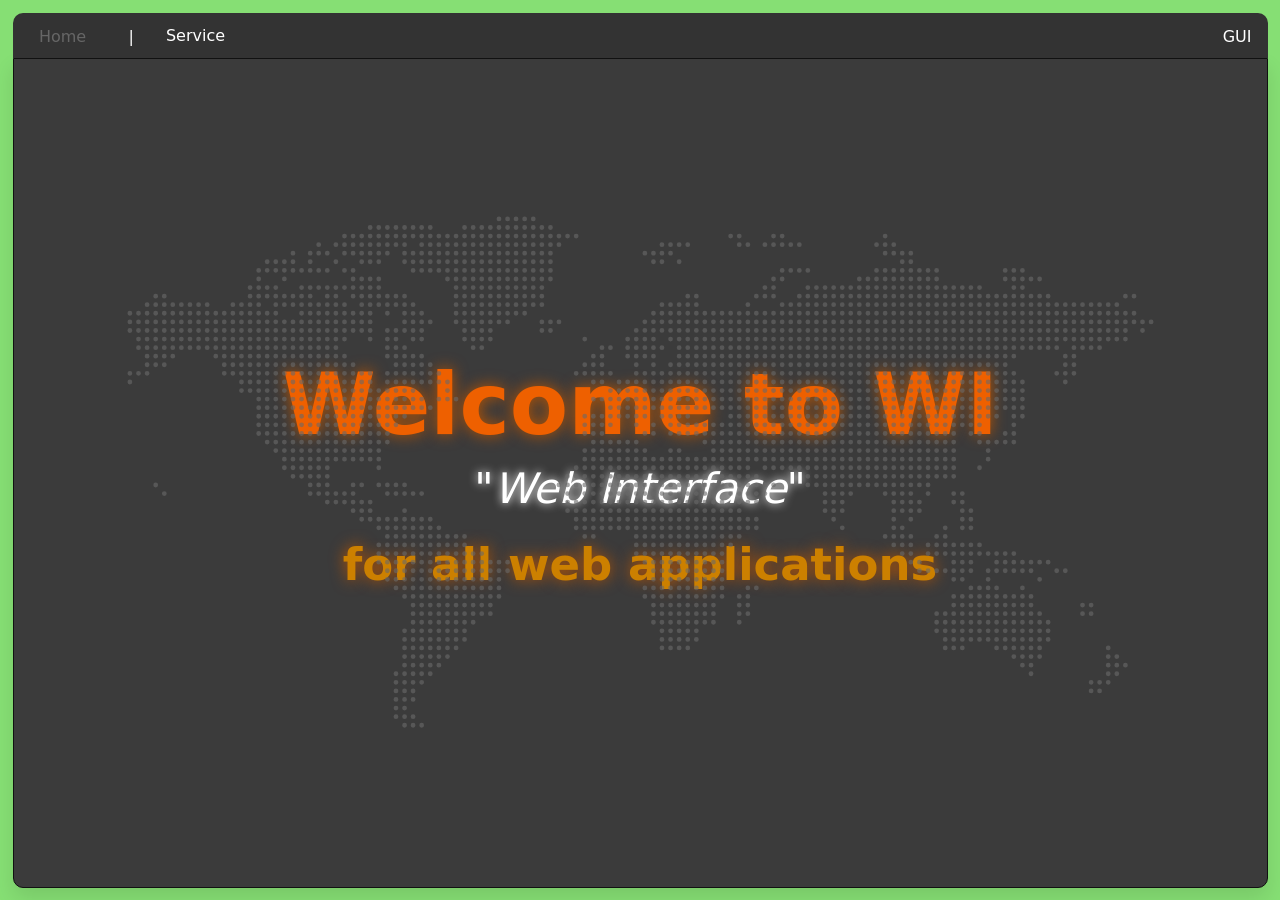
<file: index.html>
<!DOCTYPE html>
<html lang="en">

<head>
    <!-- Meta tags for character set, viewport settings, and description -->
    <meta charset="UTF-8">
    <meta name="viewport" content="width=device-width, initial-scale=1">
    <meta name="description" content="v2.0">

    <link rel="icon" href="./statics/images/favicon.ico" type="image/x-icon">
    <title>Welcome</title>

    <!-- Link to external stylesheet -->
    <link rel="stylesheet" type="text/css" href="./statics/css/style.css">

    <!-- Link to external script -->
    <script type="text/javascript" src="./statics/js/script.js"></script>
</head>

<body>

<div class="box">

    <!-- Navigation bar -->
    <div class="navbar">
        <!-- Active navigation link for Home page -->
        <a class="active" href="#">Home</a>
        <!-- Separator for navigation links -->
        <a class="sep"> | </a>
        <!-- Dropdown menu for Service links -->
        <div class="drop">
            <!-- Dropdown button -->
            <button class="dropbtn">Service</button>
            <!-- Dropdown content -->
            <div class="dropdown">
                <!-- Link to reViewer service -->
                <a title="Test DNS Servers" href="./templates/DNSTest.html">DNSTest</a>
                <a title="Website Browser" href="./templates/SiteViewer.html">SiteViewer</a>
                <a title="User Management" href="./templates/UserCheck.html">UserCheck</a>
            </div>
        </div>
        <!-- Navigation link aligned to the right -->
        <a style="float:right" title="Created By MKinG" href="#">GUI</a>
    </div>

    <!-- Main content holder -->
    <div class="boxHolder">

        <!-- SVG Background -->
        <div class=svg_container>
            <svg width="100%" height="100%"
                 viewBox="-15 -15 862.77 444.9" preserveAspectRatio="xMinYMin meet">
                <path d="M830.82 83.6a1.95 1.95 0 1 1 0 3.9 1.95 1.95 0 0 1 0-3.9zm-6.98 0a1.95 1.95 0 1 1 0 3.9 1.95 1.95 0 0 1 0-3.9zm0 6.98a1.95 1.95 0 1 1 0 3.9 1.95 1.95 0 0 1 0-3.9zm-6.88-27.83a1.95 1.95 0 1 1 0 3.9 1.95 1.95 0 0 1 0-3.9zm0 13.86a1.95 1.95 0 1 1 0 3.9 1.95 1.95 0 0 1 0-3.9zm0 6.99a1.95 1.95 0 1 1 0 3.9 1.95 1.95 0 0 1 0-3.9zm-6.98-20.85a1.95 1.95 0 1 1 0 3.9 1.95 1.95 0 0 1 0-3.9zm0 13.86a1.95 1.95 0 1 1 0 3.9 1.95 1.95 0 0 1 0-3.9zm0 6.99a1.95 1.95 0 1 1 0 3.9 1.95 1.95 0 0 1 0-3.9zm0 6.98a1.95 1.95 0 1 1 0 3.9 1.95 1.95 0 0 1 0-3.9zm0 6.98a1.95 1.95 0 1 1 0 3.9 1.95 1.95 0 0 1 0-3.9zm0 264.65a1.95 1.95 0 1 1 0 3.9 1.95 1.95 0 0 1 0-3.9zm-6.99-292.58a1.95 1.95 0 1 1 0 3.9 1.95 1.95 0 0 1 0-3.9zm0 6.98a1.95 1.95 0 1 1 0 3.9 1.95 1.95 0 0 1 0-3.9zm0 6.99a1.95 1.95 0 1 1 0 3.9 1.95 1.95 0 0 1 0-3.9zm0 6.98a1.95 1.95 0 1 1 0 3.9 1.95 1.95 0 0 1 0-3.9zm0 6.98a1.95 1.95 0 1 1 0 3.9 1.95 1.95 0 0 1 0-3.9zm0 257.67a1.95 1.95 0 1 1 0 3.9 1.95 1.95 0 0 1 0-3.9zm0 6.98a1.95 1.95 0 1 1 0 3.9 1.95 1.95 0 0 1 0-3.9zm0 6.99a1.95 1.95 0 1 1 0 3.9 1.95 1.95 0 0 1 0-3.9zm-6.98-299.57a1.95 1.95 0 1 1 0 3.9 1.95 1.95 0 0 1 0-3.9zm0 6.98a1.95 1.95 0 1 1 0 3.9 1.95 1.95 0 0 1 0-3.9zm0 6.99a1.95 1.95 0 1 1 0 3.9 1.95 1.95 0 0 1 0-3.9zm0 6.98a1.95 1.95 0 1 1 0 3.9 1.95 1.95 0 0 1 0-3.9zm0 6.98a1.95 1.95 0 1 1 0 3.9 1.95 1.95 0 0 1 0-3.9zm0 250.69a1.95 1.95 0 1 1 0 3.9 1.95 1.95 0 0 1 0-3.9zm0 6.98a1.95 1.95 0 1 1 0 3.9 1.95 1.95 0 0 1 0-3.9zm0 6.98a1.95 1.95 0 1 1 0 3.9 1.95 1.95 0 0 1 0-3.9zm0 6.99a1.95 1.95 0 1 1 0 3.9 1.95 1.95 0 0 1 0-3.9zm0 6.98a1.95 1.95 0 1 1 0 3.9 1.95 1.95 0 0 1 0-3.9zm-6.99-306.55a1.95 1.95 0 1 1 0 3.9 1.95 1.95 0 0 1 0-3.9zm0 6.98a1.95 1.95 0 1 1 0 3.9 1.95 1.95 0 0 1 0-3.9zm0 6.99a1.95 1.95 0 1 1 0 3.9 1.95 1.95 0 0 1 0-3.9zm0 6.98a1.95 1.95 0 1 1 0 3.9 1.95 1.95 0 0 1 0-3.9zm0 6.98a1.95 1.95 0 1 1 0 3.9 1.95 1.95 0 0 1 0-3.9zm0 6.99a1.95 1.95 0 1 1 0 3.9 1.95 1.95 0 0 1 0-3.9zm0 271.63a1.95 1.95 0 1 1 0 3.9 1.95 1.95 0 0 1 0-3.9zm0 6.99a1.95 1.95 0 1 1 0 3.9 1.95 1.95 0 0 1 0-3.9zm-6.88-313.54a1.95 1.95 0 1 1 0 3.9 1.95 1.95 0 0 1 0-3.9zm0 6.98a1.95 1.95 0 1 1 0 3.9 1.95 1.95 0 0 1 0-3.9zm0 6.99a1.95 1.95 0 1 1 0 3.9 1.95 1.95 0 0 1 0-3.9zm0 6.98a1.95 1.95 0 1 1 0 3.9 1.95 1.95 0 0 1 0-3.9zm0 6.98a1.95 1.95 0 1 1 0 3.9 1.95 1.95 0 0 1 0-3.9zm0 6.99a1.95 1.95 0 1 1 0 3.9 1.95 1.95 0 0 1 0-3.9zm0 208.88a1.95 1.95 0 1 1 0 3.9 1.95 1.95 0 0 1 0-3.9zm0 6.99a1.95 1.95 0 1 1 0 3.9 1.95 1.95 0 0 1 0-3.9zm0 55.76a1.95 1.95 0 1 1 0 3.9 1.95 1.95 0 0 1 0-3.9zm0 6.99a1.95 1.95 0 1 1 0 3.9 1.95 1.95 0 0 1 0-3.9zm-6.98-313.54a1.95 1.95 0 1 1 0 3.9 1.95 1.95 0 0 1 0-3.9zm0 6.98a1.95 1.95 0 1 1 0 3.9 1.95 1.95 0 0 1 0-3.9zm0 6.99a1.95 1.95 0 1 1 0 3.9 1.95 1.95 0 0 1 0-3.9zm0 6.98a1.95 1.95 0 1 1 0 3.9 1.95 1.95 0 0 1 0-3.9zm0 6.98a1.95 1.95 0 1 1 0 3.9 1.95 1.95 0 0 1 0-3.9zm0 6.99a1.95 1.95 0 1 1 0 3.9 1.95 1.95 0 0 1 0-3.9zm0 208.88a1.95 1.95 0 1 1 0 3.9 1.95 1.95 0 0 1 0-3.9zm0 6.99a1.95 1.95 0 1 1 0 3.9 1.95 1.95 0 0 1 0-3.9zm-6.98-250.8a1.95 1.95 0 1 1 0 3.91 1.95 1.95 0 0 1 0-3.9zm0 7a1.95 1.95 0 1 1 0 3.9 1.95 1.95 0 0 1 0-3.9zm0 6.98a1.95 1.95 0 1 1 0 3.9 1.95 1.95 0 0 1 0-3.9zm0 6.98a1.95 1.95 0 1 1 0 3.9 1.95 1.95 0 0 1 0-3.9zm0 6.98a1.95 1.95 0 1 1 0 3.9 1.95 1.95 0 0 1 0-3.9zm0 6.99a1.95 1.95 0 1 1 0 3.9 1.95 1.95 0 0 1 0-3.9zm0 6.88a1.95 1.95 0 1 1 0 3.9 1.95 1.95 0 0 1 0-3.9zm0 6.98a1.95 1.95 0 1 1 0 3.9 1.95 1.95 0 0 1 0-3.9zm0 6.98a1.95 1.95 0 1 1 0 3.9 1.95 1.95 0 0 1 0-3.9zm-6.99-55.76a1.95 1.95 0 1 1 0 3.9 1.95 1.95 0 0 1 0-3.9zm0 6.98a1.95 1.95 0 1 1 0 3.9 1.95 1.95 0 0 1 0-3.9zm0 6.99a1.95 1.95 0 1 1 0 3.9 1.95 1.95 0 0 1 0-3.9zm0 6.98a1.95 1.95 0 1 1 0 3.9 1.95 1.95 0 0 1 0-3.9zm0 6.98a1.95 1.95 0 1 1 0 3.9 1.95 1.95 0 0 1 0-3.9zm0 13.87a1.95 1.95 0 1 1 0 3.9 1.95 1.95 0 0 1 0-3.9zm0 6.98a1.95 1.95 0 1 1 0 3.9 1.95 1.95 0 0 1 0-3.9zm0 6.98a1.95 1.95 0 1 1 0 3.9 1.95 1.95 0 0 1 0-3.9zm0 6.99a1.95 1.95 0 1 1 0 3.9 1.95 1.95 0 0 1 0-3.9zm0 153.22a1.95 1.95 0 1 1 0 3.9 1.95 1.95 0 0 1 0-3.9zm-6.98-215.97a1.95 1.95 0 1 1 0 3.9 1.95 1.95 0 0 1 0-3.9zm0 6.98a1.95 1.95 0 1 1 0 3.9 1.95 1.95 0 0 1 0-3.9zm0 6.99a1.95 1.95 0 1 1 0 3.9 1.95 1.95 0 0 1 0-3.9zm0 6.98a1.95 1.95 0 1 1 0 3.9 1.95 1.95 0 0 1 0-3.9zm0 6.98a1.95 1.95 0 1 1 0 3.9 1.95 1.95 0 0 1 0-3.9zm0 6.99a1.95 1.95 0 1 1 0 3.9 1.95 1.95 0 0 1 0-3.9zm0 20.84a1.95 1.95 0 1 1 0 3.9 1.95 1.95 0 0 1 0-3.9zm0 160.21a1.95 1.95 0 1 1 0 3.9 1.95 1.95 0 0 1 0-3.9zm-6.98-222.85a1.95 1.95 0 1 1 0 3.9 1.95 1.95 0 0 1 0-3.9zm0 6.88a1.95 1.95 0 1 1 0 3.9 1.95 1.95 0 0 1 0-3.9zm0 6.98a1.95 1.95 0 1 1 0 3.9 1.95 1.95 0 0 1 0-3.9zm0 6.99a1.95 1.95 0 1 1 0 3.9 1.95 1.95 0 0 1 0-3.9zm0 6.98a1.95 1.95 0 1 1 0 3.9 1.95 1.95 0 0 1 0-3.9zm0 6.98a1.95 1.95 0 1 1 0 3.9 1.95 1.95 0 0 1 0-3.9zm0 6.99a1.95 1.95 0 1 1 0 3.9 1.95 1.95 0 0 1 0-3.9zm0 174.07a1.95 1.95 0 1 1 0 3.9 1.95 1.95 0 0 1 0-3.9zm0 48.78a1.95 1.95 0 1 1 0 3.9 1.95 1.95 0 0 1 0-3.9zm0 6.98a1.95 1.95 0 1 1 0 3.9 1.95 1.95 0 0 1 0-3.9zm0 6.99a1.95 1.95 0 1 1 0 3.9 1.95 1.95 0 0 1 0-3.9zm-6.88-292.59a1.95 1.95 0 1 1 0 3.9 1.95 1.95 0 0 1 0-3.9zm0 13.97a1.95 1.95 0 1 1 0 3.9 1.95 1.95 0 0 1 0-3.9zm0 6.88a1.95 1.95 0 1 1 0 3.9 1.95 1.95 0 0 1 0-3.9zm0 6.98a1.95 1.95 0 1 1 0 3.9 1.95 1.95 0 0 1 0-3.9zm0 6.99a1.95 1.95 0 1 1 0 3.9 1.95 1.95 0 0 1 0-3.9zm0 6.98a1.95 1.95 0 1 1 0 3.9 1.95 1.95 0 0 1 0-3.9zm0 6.98a1.95 1.95 0 1 1 0 3.9 1.95 1.95 0 0 1 0-3.9zm0 6.99a1.95 1.95 0 1 1 0 3.9 1.95 1.95 0 0 1 0-3.9zm0 174.07a1.95 1.95 0 1 1 0 3.9 1.95 1.95 0 0 1 0-3.9zm0 13.96a1.95 1.95 0 1 1 0 3.9 1.95 1.95 0 0 1 0-3.9zm0 27.84a1.95 1.95 0 1 1 0 3.9 1.95 1.95 0 0 1 0-3.9zm0 6.98a1.95 1.95 0 1 1 0 3.9 1.95 1.95 0 0 1 0-3.9zm0 6.98a1.95 1.95 0 1 1 0 3.9 1.95 1.95 0 0 1 0-3.9zm0 6.99a1.95 1.95 0 1 1 0 3.9 1.95 1.95 0 0 1 0-3.9zm0 6.88a1.95 1.95 0 1 1 0 3.9 1.95 1.95 0 0 1 0-3.9zm0 6.98a1.95 1.95 0 1 1 0 3.9 1.95 1.95 0 0 1 0-3.9zm-6.99-306.45a1.95 1.95 0 1 1 0 3.9 1.95 1.95 0 0 1 0-3.9zm0 13.97a1.95 1.95 0 1 1 0 3.9 1.95 1.95 0 0 1 0-3.9zm0 6.88a1.95 1.95 0 1 1 0 3.9 1.95 1.95 0 0 1 0-3.9zm0 6.98a1.95 1.95 0 1 1 0 3.9 1.95 1.95 0 0 1 0-3.9zm0 6.99a1.95 1.95 0 1 1 0 3.9 1.95 1.95 0 0 1 0-3.9zm0 6.98a1.95 1.95 0 1 1 0 3.9 1.95 1.95 0 0 1 0-3.9zm0 6.98a1.95 1.95 0 1 1 0 3.9 1.95 1.95 0 0 1 0-3.9zm0 6.99a1.95 1.95 0 1 1 0 3.9 1.95 1.95 0 0 1 0-3.9zm0 174.07a1.95 1.95 0 1 1 0 3.9 1.95 1.95 0 0 1 0-3.9zm0 6.98a1.95 1.95 0 1 1 0 3.9 1.95 1.95 0 0 1 0-3.9zm0 20.85a1.95 1.95 0 1 1 0 3.9 1.95 1.95 0 0 1 0-3.9zm0 6.98a1.95 1.95 0 1 1 0 3.9 1.95 1.95 0 0 1 0-3.9zm0 6.99a1.95 1.95 0 1 1 0 3.9 1.95 1.95 0 0 1 0-3.9zm0 6.98a1.95 1.95 0 1 1 0 3.9 1.95 1.95 0 0 1 0-3.9zm0 6.98a1.95 1.95 0 1 1 0 3.9 1.95 1.95 0 0 1 0-3.9zm0 6.99a1.95 1.95 0 1 1 0 3.9 1.95 1.95 0 0 1 0-3.9zm0 6.88a1.95 1.95 0 1 1 0 3.9 1.95 1.95 0 0 1 0-3.9zm0 6.98a1.95 1.95 0 1 1 0 3.9 1.95 1.95 0 0 1 0-3.9zm0 6.98a1.95 1.95 0 1 1 0 3.9 1.95 1.95 0 0 1 0-3.9zm0 6.99a1.95 1.95 0 1 1 0 3.9 1.95 1.95 0 0 1 0-3.9zm-6.98-327.4a1.95 1.95 0 1 1 0 3.9 1.95 1.95 0 0 1 0-3.9zm0 6.98a1.95 1.95 0 1 1 0 3.9 1.95 1.95 0 0 1 0-3.9zm0 6.98a1.95 1.95 0 1 1 0 3.9 1.95 1.95 0 0 1 0-3.9zm0 6.99a1.95 1.95 0 1 1 0 3.9 1.95 1.95 0 0 1 0-3.9zm0 6.88a1.95 1.95 0 1 1 0 3.9 1.95 1.95 0 0 1 0-3.9zm0 6.98a1.95 1.95 0 1 1 0 3.9 1.95 1.95 0 0 1 0-3.9zm0 6.99a1.95 1.95 0 1 1 0 3.9 1.95 1.95 0 0 1 0-3.9zm0 6.98a1.95 1.95 0 1 1 0 3.9 1.95 1.95 0 0 1 0-3.9zm0 6.98a1.95 1.95 0 1 1 0 3.9 1.95 1.95 0 0 1 0-3.9zm0 6.99a1.95 1.95 0 1 1 0 3.9 1.95 1.95 0 0 1 0-3.9zm0 27.83a1.95 1.95 0 1 1 0 3.9 1.95 1.95 0 0 1 0-3.9zm0 6.98a1.95 1.95 0 1 1 0 3.9 1.95 1.95 0 0 1 0-3.9zm0 6.88a1.95 1.95 0 1 1 0 3.9 1.95 1.95 0 0 1 0-3.9zm0 6.98a1.95 1.95 0 1 1 0 3.9 1.95 1.95 0 0 1 0-3.9zm0 6.99a1.95 1.95 0 1 1 0 3.9 1.95 1.95 0 0 1 0-3.9zm0 118.4a1.95 1.95 0 1 1 0 3.91 1.95 1.95 0 0 1 0-3.9zm0 7a1.95 1.95 0 1 1 0 3.9 1.95 1.95 0 0 1 0-3.9zm0 13.96a1.95 1.95 0 1 1 0 3.9 1.95 1.95 0 0 1 0-3.9zm0 6.88a1.95 1.95 0 1 1 0 3.9 1.95 1.95 0 0 1 0-3.9zm0 6.98a1.95 1.95 0 1 1 0 3.9 1.95 1.95 0 0 1 0-3.9zm0 6.99a1.95 1.95 0 1 1 0 3.9 1.95 1.95 0 0 1 0-3.9zm0 6.98a1.95 1.95 0 1 1 0 3.9 1.95 1.95 0 0 1 0-3.9zm0 6.98a1.95 1.95 0 1 1 0 3.9 1.95 1.95 0 0 1 0-3.9zm0 6.99a1.95 1.95 0 1 1 0 3.9 1.95 1.95 0 0 1 0-3.9zm0 6.88a1.95 1.95 0 1 1 0 3.9 1.95 1.95 0 0 1 0-3.9zm0 6.98a1.95 1.95 0 1 1 0 3.9 1.95 1.95 0 0 1 0-3.9zm0 6.98a1.95 1.95 0 1 1 0 3.9 1.95 1.95 0 0 1 0-3.9zM719.4 41.8a1.95 1.95 0 1 1 0 3.9 1.95 1.95 0 0 1 0-3.9zm0 6.98a1.95 1.95 0 1 1 0 3.9 1.95 1.95 0 0 1 0-3.9zm0 6.98a1.95 1.95 0 1 1 0 3.9 1.95 1.95 0 0 1 0-3.9zm0 6.99a1.95 1.95 0 1 1 0 3.9 1.95 1.95 0 0 1 0-3.9zm0 6.88a1.95 1.95 0 1 1 0 3.9 1.95 1.95 0 0 1 0-3.9zm0 6.98a1.95 1.95 0 1 1 0 3.9 1.95 1.95 0 0 1 0-3.9zm0 6.99a1.95 1.95 0 1 1 0 3.9 1.95 1.95 0 0 1 0-3.9zm0 6.98a1.95 1.95 0 1 1 0 3.9 1.95 1.95 0 0 1 0-3.9zm0 6.98a1.95 1.95 0 1 1 0 3.9 1.95 1.95 0 0 1 0-3.9zm0 6.99a1.95 1.95 0 1 1 0 3.9 1.95 1.95 0 0 1 0-3.9zm0 6.88a1.95 1.95 0 1 1 0 3.9 1.95 1.95 0 0 1 0-3.9zm0 13.96a1.95 1.95 0 1 1 0 3.9 1.95 1.95 0 0 1 0-3.9zm0 6.99a1.95 1.95 0 1 1 0 3.9 1.95 1.95 0 0 1 0-3.9zm0 6.98a1.95 1.95 0 1 1 0 3.9 1.95 1.95 0 0 1 0-3.9zm0 6.88a1.95 1.95 0 1 1 0 3.9 1.95 1.95 0 0 1 0-3.9zm0 6.98a1.95 1.95 0 1 1 0 3.9 1.95 1.95 0 0 1 0-3.9zm0 6.99a1.95 1.95 0 1 1 0 3.9 1.95 1.95 0 0 1 0-3.9zm0 6.98a1.95 1.95 0 1 1 0 3.9 1.95 1.95 0 0 1 0-3.9zm0 6.99a1.95 1.95 0 1 1 0 3.9 1.95 1.95 0 0 1 0-3.9zm0 6.98a1.95 1.95 0 1 1 0 3.9 1.95 1.95 0 0 1 0-3.9zm0 90.47a1.95 1.95 0 1 1 0 3.9 1.95 1.95 0 0 1 0-3.9zm0 6.99a1.95 1.95 0 1 1 0 3.9 1.95 1.95 0 0 1 0-3.9zm0 6.98a1.95 1.95 0 1 1 0 3.9 1.95 1.95 0 0 1 0-3.9zm0 20.85a1.95 1.95 0 1 1 0 3.9 1.95 1.95 0 0 1 0-3.9zm0 6.98a1.95 1.95 0 1 1 0 3.9 1.95 1.95 0 0 1 0-3.9zm0 6.99a1.95 1.95 0 1 1 0 3.9 1.95 1.95 0 0 1 0-3.9zm0 6.98a1.95 1.95 0 1 1 0 3.9 1.95 1.95 0 0 1 0-3.9zm0 6.98a1.95 1.95 0 1 1 0 3.9 1.95 1.95 0 0 1 0-3.9zm0 6.99a1.95 1.95 0 1 1 0 3.9 1.95 1.95 0 0 1 0-3.9zm0 6.88a1.95 1.95 0 1 1 0 3.9 1.95 1.95 0 0 1 0-3.9zm0 6.98a1.95 1.95 0 1 1 0 3.9 1.95 1.95 0 0 1 0-3.9zm-7-313.43a1.95 1.95 0 1 1 0 3.9 1.95 1.95 0 0 1 0-3.9zm0 6.98a1.95 1.95 0 1 1 0 3.9 1.95 1.95 0 0 1 0-3.9zm0 13.97a1.95 1.95 0 1 1 0 3.9 1.95 1.95 0 0 1 0-3.9zm0 6.88a1.95 1.95 0 1 1 0 3.9 1.95 1.95 0 0 1 0-3.9zm0 6.98a1.95 1.95 0 1 1 0 3.9 1.95 1.95 0 0 1 0-3.9zm0 6.99a1.95 1.95 0 1 1 0 3.9 1.95 1.95 0 0 1 0-3.9zm0 6.98a1.95 1.95 0 1 1 0 3.9 1.95 1.95 0 0 1 0-3.9zm0 6.98a1.95 1.95 0 1 1 0 3.9 1.95 1.95 0 0 1 0-3.9zm0 6.99a1.95 1.95 0 1 1 0 3.9 1.95 1.95 0 0 1 0-3.9zm0 6.88a1.95 1.95 0 1 1 0 3.9 1.95 1.95 0 0 1 0-3.9zm0 6.98a1.95 1.95 0 1 1 0 3.9 1.95 1.95 0 0 1 0-3.9zm0 6.98a1.95 1.95 0 1 1 0 3.9 1.95 1.95 0 0 1 0-3.9zm0 6.99a1.95 1.95 0 1 1 0 3.9 1.95 1.95 0 0 1 0-3.9zm0 6.98a1.95 1.95 0 1 1 0 3.9 1.95 1.95 0 0 1 0-3.9zm0 6.88a1.95 1.95 0 1 1 0 3.9 1.95 1.95 0 0 1 0-3.9zm0 6.98a1.95 1.95 0 1 1 0 3.9 1.95 1.95 0 0 1 0-3.9zm0 20.96a1.95 1.95 0 1 1 0 3.9 1.95 1.95 0 0 1 0-3.9zm0 6.98a1.95 1.95 0 1 1 0 3.9 1.95 1.95 0 0 1 0-3.9zm0 90.47a1.95 1.95 0 1 1 0 3.9 1.95 1.95 0 0 1 0-3.9zm0 6.99a1.95 1.95 0 1 1 0 3.9 1.95 1.95 0 0 1 0-3.9zm0 6.98a1.95 1.95 0 1 1 0 3.9 1.95 1.95 0 0 1 0-3.9zm0 20.85a1.95 1.95 0 1 1 0 3.9 1.95 1.95 0 0 1 0-3.9zm0 6.98a1.95 1.95 0 1 1 0 3.9 1.95 1.95 0 0 1 0-3.9zm0 6.99a1.95 1.95 0 1 1 0 3.9 1.95 1.95 0 0 1 0-3.9zm0 6.98a1.95 1.95 0 1 1 0 3.9 1.95 1.95 0 0 1 0-3.9zm0 6.98a1.95 1.95 0 1 1 0 3.9 1.95 1.95 0 0 1 0-3.9zm0 6.99a1.95 1.95 0 1 1 0 3.9 1.95 1.95 0 0 1 0-3.9zm0 6.88a1.95 1.95 0 1 1 0 3.9 1.95 1.95 0 0 1 0-3.9zm-6.98-285.5a1.95 1.95 0 1 1 0 3.9 1.95 1.95 0 0 1 0-3.9zm0 6.88a1.95 1.95 0 1 1 0 3.9 1.95 1.95 0 0 1 0-3.9zm0 6.98a1.95 1.95 0 1 1 0 3.9 1.95 1.95 0 0 1 0-3.9zm0 6.99a1.95 1.95 0 1 1 0 3.9 1.95 1.95 0 0 1 0-3.9zm0 6.98a1.95 1.95 0 1 1 0 3.9 1.95 1.95 0 0 1 0-3.9zm0 6.98a1.95 1.95 0 1 1 0 3.9 1.95 1.95 0 0 1 0-3.9zm0 6.99a1.95 1.95 0 1 1 0 3.9 1.95 1.95 0 0 1 0-3.9zm0 6.88a1.95 1.95 0 1 1 0 3.9 1.95 1.95 0 0 1 0-3.9zm0 6.98a1.95 1.95 0 1 1 0 3.9 1.95 1.95 0 0 1 0-3.9zm0 6.98a1.95 1.95 0 1 1 0 3.9 1.95 1.95 0 0 1 0-3.9zm0 6.99a1.95 1.95 0 1 1 0 3.9 1.95 1.95 0 0 1 0-3.9zm0 6.98a1.95 1.95 0 1 1 0 3.9 1.95 1.95 0 0 1 0-3.9zm0 6.88a1.95 1.95 0 1 1 0 3.9 1.95 1.95 0 0 1 0-3.9zm0 6.98a1.95 1.95 0 1 1 0 3.9 1.95 1.95 0 0 1 0-3.9zm0 6.99a1.95 1.95 0 1 1 0 3.9 1.95 1.95 0 0 1 0-3.9zm0 20.95a1.95 1.95 0 1 1 0 3.9 1.95 1.95 0 0 1 0-3.9zm0 90.47a1.95 1.95 0 1 1 0 3.9 1.95 1.95 0 0 1 0-3.9zm0 6.99a1.95 1.95 0 1 1 0 3.9 1.95 1.95 0 0 1 0-3.9zm0 6.98a1.95 1.95 0 1 1 0 3.9 1.95 1.95 0 0 1 0-3.9zm0 13.97a1.95 1.95 0 1 1 0 3.9 1.95 1.95 0 0 1 0-3.9zm0 6.88a1.95 1.95 0 1 1 0 3.9 1.95 1.95 0 0 1 0-3.9zm0 6.98a1.95 1.95 0 1 1 0 3.9 1.95 1.95 0 0 1 0-3.9zm0 6.99a1.95 1.95 0 1 1 0 3.9 1.95 1.95 0 0 1 0-3.9zm0 6.98a1.95 1.95 0 1 1 0 3.9 1.95 1.95 0 0 1 0-3.9zm0 6.98a1.95 1.95 0 1 1 0 3.9 1.95 1.95 0 0 1 0-3.9zm0 6.99a1.95 1.95 0 1 1 0 3.9 1.95 1.95 0 0 1 0-3.9zm0 6.88a1.95 1.95 0 1 1 0 3.9 1.95 1.95 0 0 1 0-3.9zm-6.88-285.5a1.95 1.95 0 1 1 0 3.9 1.95 1.95 0 0 1 0-3.9zm0 6.88a1.95 1.95 0 1 1 0 3.9 1.95 1.95 0 0 1 0-3.9zm0 6.98a1.95 1.95 0 1 1 0 3.9 1.95 1.95 0 0 1 0-3.9zm0 6.99a1.95 1.95 0 1 1 0 3.9 1.95 1.95 0 0 1 0-3.9zm0 6.98a1.95 1.95 0 1 1 0 3.9 1.95 1.95 0 0 1 0-3.9zm0 6.98a1.95 1.95 0 1 1 0 3.9 1.95 1.95 0 0 1 0-3.9zm0 6.99a1.95 1.95 0 1 1 0 3.9 1.95 1.95 0 0 1 0-3.9zm0 6.88a1.95 1.95 0 1 1 0 3.9 1.95 1.95 0 0 1 0-3.9zm0 6.98a1.95 1.95 0 1 1 0 3.9 1.95 1.95 0 0 1 0-3.9zm0 6.98a1.95 1.95 0 1 1 0 3.9 1.95 1.95 0 0 1 0-3.9zm0 6.99a1.95 1.95 0 1 1 0 3.9 1.95 1.95 0 0 1 0-3.9zm0 6.98a1.95 1.95 0 1 1 0 3.9 1.95 1.95 0 0 1 0-3.9zm0 6.88a1.95 1.95 0 1 1 0 3.9 1.95 1.95 0 0 1 0-3.9zm0 6.98a1.95 1.95 0 1 1 0 3.9 1.95 1.95 0 0 1 0-3.9zm0 6.99a1.95 1.95 0 1 1 0 3.9 1.95 1.95 0 0 1 0-3.9zm0 20.95a1.95 1.95 0 1 1 0 3.9 1.95 1.95 0 0 1 0-3.9zm0 6.88a1.95 1.95 0 1 1 0 3.9 1.95 1.95 0 0 1 0-3.9zm0 6.98a1.95 1.95 0 1 1 0 3.9 1.95 1.95 0 0 1 0-3.9zm0 76.61a1.95 1.95 0 1 1 0 3.9 1.95 1.95 0 0 1 0-3.9zm0 13.97a1.95 1.95 0 1 1 0 3.9 1.95 1.95 0 0 1 0-3.9zm0 6.98a1.95 1.95 0 1 1 0 3.9 1.95 1.95 0 0 1 0-3.9zm0 6.99a1.95 1.95 0 1 1 0 3.9 1.95 1.95 0 0 1 0-3.9zm0 6.88a1.95 1.95 0 1 1 0 3.9 1.95 1.95 0 0 1 0-3.9zm0 6.98a1.95 1.95 0 1 1 0 3.9 1.95 1.95 0 0 1 0-3.9zm0 6.99a1.95 1.95 0 1 1 0 3.9 1.95 1.95 0 0 1 0-3.9zm0 6.98a1.95 1.95 0 1 1 0 3.9 1.95 1.95 0 0 1 0-3.9zm0 6.98a1.95 1.95 0 1 1 0 3.9 1.95 1.95 0 0 1 0-3.9zm0 6.99a1.95 1.95 0 1 1 0 3.9 1.95 1.95 0 0 1 0-3.9zm-6.98-285.6a1.95 1.95 0 1 1 0 3.9 1.95 1.95 0 0 1 0-3.9zm0 6.98a1.95 1.95 0 1 1 0 3.9 1.95 1.95 0 0 1 0-3.9zm0 6.88a1.95 1.95 0 1 1 0 3.9 1.95 1.95 0 0 1 0-3.9zm0 6.98a1.95 1.95 0 1 1 0 3.9 1.95 1.95 0 0 1 0-3.9zm0 6.99a1.95 1.95 0 1 1 0 3.9 1.95 1.95 0 0 1 0-3.9zm0 6.98a1.95 1.95 0 1 1 0 3.9 1.95 1.95 0 0 1 0-3.9zm0 6.98a1.95 1.95 0 1 1 0 3.9 1.95 1.95 0 0 1 0-3.9zm0 6.99a1.95 1.95 0 1 1 0 3.9 1.95 1.95 0 0 1 0-3.9zm0 6.88a1.95 1.95 0 1 1 0 3.9 1.95 1.95 0 0 1 0-3.9zm0 6.98a1.95 1.95 0 1 1 0 3.9 1.95 1.95 0 0 1 0-3.9zm0 6.98a1.95 1.95 0 1 1 0 3.9 1.95 1.95 0 0 1 0-3.9zm0 6.99a1.95 1.95 0 1 1 0 3.9 1.95 1.95 0 0 1 0-3.9zm0 6.98a1.95 1.95 0 1 1 0 3.9 1.95 1.95 0 0 1 0-3.9zm0 6.88a1.95 1.95 0 1 1 0 3.9 1.95 1.95 0 0 1 0-3.9zm0 6.98a1.95 1.95 0 1 1 0 3.9 1.95 1.95 0 0 1 0-3.9zm0 6.99a1.95 1.95 0 1 1 0 3.9 1.95 1.95 0 0 1 0-3.9zm0 6.98a1.95 1.95 0 1 1 0 3.9 1.95 1.95 0 0 1 0-3.9zm0 6.99a1.95 1.95 0 1 1 0 3.9 1.95 1.95 0 0 1 0-3.9zm0 6.98a1.95 1.95 0 1 1 0 3.9 1.95 1.95 0 0 1 0-3.9zm0 20.85a1.95 1.95 0 1 1 0 3.9 1.95 1.95 0 0 1 0-3.9zm0 62.64a1.95 1.95 0 1 1 0 3.9 1.95 1.95 0 0 1 0-3.9zm0 6.99a1.95 1.95 0 1 1 0 3.9 1.95 1.95 0 0 1 0-3.9zm0 27.93a1.95 1.95 0 1 1 0 3.9 1.95 1.95 0 0 1 0-3.9zm0 6.88a1.95 1.95 0 1 1 0 3.9 1.95 1.95 0 0 1 0-3.9zm0 6.98a1.95 1.95 0 1 1 0 3.9 1.95 1.95 0 0 1 0-3.9zm0 6.99a1.95 1.95 0 1 1 0 3.9 1.95 1.95 0 0 1 0-3.9zm0 6.98a1.95 1.95 0 1 1 0 3.9 1.95 1.95 0 0 1 0-3.9zm0 6.98a1.95 1.95 0 1 1 0 3.9 1.95 1.95 0 0 1 0-3.9zm0 6.99a1.95 1.95 0 1 1 0 3.9 1.95 1.95 0 0 1 0-3.9zm-6.99-285.6a1.95 1.95 0 1 1 0 3.9 1.95 1.95 0 0 1 0-3.9zm0 6.98a1.95 1.95 0 1 1 0 3.9 1.95 1.95 0 0 1 0-3.9zm0 6.88a1.95 1.95 0 1 1 0 3.9 1.95 1.95 0 0 1 0-3.9zm0 6.98a1.95 1.95 0 1 1 0 3.9 1.95 1.95 0 0 1 0-3.9zm0 6.99a1.95 1.95 0 1 1 0 3.9 1.95 1.95 0 0 1 0-3.9zm0 6.98a1.95 1.95 0 1 1 0 3.9 1.95 1.95 0 0 1 0-3.9zm0 6.98a1.95 1.95 0 1 1 0 3.9 1.95 1.95 0 0 1 0-3.9zm0 6.99a1.95 1.95 0 1 1 0 3.9 1.95 1.95 0 0 1 0-3.9zm0 6.88a1.95 1.95 0 1 1 0 3.9 1.95 1.95 0 0 1 0-3.9zm0 6.98a1.95 1.95 0 1 1 0 3.9 1.95 1.95 0 0 1 0-3.9zm0 6.98a1.95 1.95 0 1 1 0 3.9 1.95 1.95 0 0 1 0-3.9zm0 6.99a1.95 1.95 0 1 1 0 3.9 1.95 1.95 0 0 1 0-3.9zm0 6.98a1.95 1.95 0 1 1 0 3.9 1.95 1.95 0 0 1 0-3.9zm0 6.88a1.95 1.95 0 1 1 0 3.9 1.95 1.95 0 0 1 0-3.9zm0 6.98a1.95 1.95 0 1 1 0 3.9 1.95 1.95 0 0 1 0-3.9zm0 6.99a1.95 1.95 0 1 1 0 3.9 1.95 1.95 0 0 1 0-3.9zm0 6.98a1.95 1.95 0 1 1 0 3.9 1.95 1.95 0 0 1 0-3.9zm0 6.99a1.95 1.95 0 1 1 0 3.9 1.95 1.95 0 0 1 0-3.9zm0 62.64a1.95 1.95 0 1 1 0 3.9 1.95 1.95 0 0 1 0-3.9zm0 6.98a1.95 1.95 0 1 1 0 3.9 1.95 1.95 0 0 1 0-3.9zm0 6.99a1.95 1.95 0 1 1 0 3.9 1.95 1.95 0 0 1 0-3.9zm0 13.86a1.95 1.95 0 1 1 0 3.9 1.95 1.95 0 0 1 0-3.9zm0 6.99a1.95 1.95 0 1 1 0 3.9 1.95 1.95 0 0 1 0-3.9zm0 6.98a1.95 1.95 0 1 1 0 3.9 1.95 1.95 0 0 1 0-3.9zm0 6.98a1.95 1.95 0 1 1 0 3.9 1.95 1.95 0 0 1 0-3.9zm0 13.97a1.95 1.95 0 1 1 0 3.9 1.95 1.95 0 0 1 0-3.9zm0 6.88a1.95 1.95 0 1 1 0 3.9 1.95 1.95 0 0 1 0-3.9zm0 6.98a1.95 1.95 0 1 1 0 3.9 1.95 1.95 0 0 1 0-3.9zm0 6.99a1.95 1.95 0 1 1 0 3.9 1.95 1.95 0 0 1 0-3.9zm0 6.98a1.95 1.95 0 1 1 0 3.9 1.95 1.95 0 0 1 0-3.9zm0 6.98a1.95 1.95 0 1 1 0 3.9 1.95 1.95 0 0 1 0-3.9zm0 6.99a1.95 1.95 0 1 1 0 3.9 1.95 1.95 0 0 1 0-3.9zm-6.98-285.6a1.95 1.95 0 1 1 0 3.9 1.95 1.95 0 0 1 0-3.9zm0 6.98a1.95 1.95 0 1 1 0 3.9 1.95 1.95 0 0 1 0-3.9zm0 6.88a1.95 1.95 0 1 1 0 3.9 1.95 1.95 0 0 1 0-3.9zm0 6.98a1.95 1.95 0 1 1 0 3.9 1.95 1.95 0 0 1 0-3.9zm0 6.99a1.95 1.95 0 1 1 0 3.9 1.95 1.95 0 0 1 0-3.9zm0 6.98a1.95 1.95 0 1 1 0 3.9 1.95 1.95 0 0 1 0-3.9zm0 6.98a1.95 1.95 0 1 1 0 3.9 1.95 1.95 0 0 1 0-3.9zm0 6.99a1.95 1.95 0 1 1 0 3.9 1.95 1.95 0 0 1 0-3.9zm0 6.88a1.95 1.95 0 1 1 0 3.9 1.95 1.95 0 0 1 0-3.9zm0 6.98a1.95 1.95 0 1 1 0 3.9 1.95 1.95 0 0 1 0-3.9zm0 6.98a1.95 1.95 0 1 1 0 3.9 1.95 1.95 0 0 1 0-3.9zm0 6.99a1.95 1.95 0 1 1 0 3.9 1.95 1.95 0 0 1 0-3.9zm0 6.98a1.95 1.95 0 1 1 0 3.9 1.95 1.95 0 0 1 0-3.9zm0 6.88a1.95 1.95 0 1 1 0 3.9 1.95 1.95 0 0 1 0-3.9zm0 6.98a1.95 1.95 0 1 1 0 3.9 1.95 1.95 0 0 1 0-3.9zm0 6.99a1.95 1.95 0 1 1 0 3.9 1.95 1.95 0 0 1 0-3.9zm0 6.98a1.95 1.95 0 1 1 0 3.9 1.95 1.95 0 0 1 0-3.9zm0 55.77a1.95 1.95 0 1 1 0 3.9 1.95 1.95 0 0 1 0-3.9zm0 6.88a1.95 1.95 0 1 1 0 3.9 1.95 1.95 0 0 1 0-3.9zm0 6.98a1.95 1.95 0 1 1 0 3.9 1.95 1.95 0 0 1 0-3.9zm0 6.98a1.95 1.95 0 1 1 0 3.9 1.95 1.95 0 0 1 0-3.9zm0 6.99a1.95 1.95 0 1 1 0 3.9 1.95 1.95 0 0 1 0-3.9zm0 13.86a1.95 1.95 0 1 1 0 3.9 1.95 1.95 0 0 1 0-3.9zm0 6.99a1.95 1.95 0 1 1 0 3.9 1.95 1.95 0 0 1 0-3.9zm0 6.98a1.95 1.95 0 1 1 0 3.9 1.95 1.95 0 0 1 0-3.9zm0 6.98a1.95 1.95 0 1 1 0 3.9 1.95 1.95 0 0 1 0-3.9zm0 6.98a1.95 1.95 0 1 1 0 3.9 1.95 1.95 0 0 1 0-3.9zm0 13.87a1.95 1.95 0 1 1 0 3.9 1.95 1.95 0 0 1 0-3.9zm0 6.98a1.95 1.95 0 1 1 0 3.9 1.95 1.95 0 0 1 0-3.9zm0 6.99a1.95 1.95 0 1 1 0 3.9 1.95 1.95 0 0 1 0-3.9zm0 6.98a1.95 1.95 0 1 1 0 3.9 1.95 1.95 0 0 1 0-3.9zm0 6.98a1.95 1.95 0 1 1 0 3.9 1.95 1.95 0 0 1 0-3.9zm0 6.99a1.95 1.95 0 1 1 0 3.9 1.95 1.95 0 0 1 0-3.9zm0 6.88a1.95 1.95 0 1 1 0 3.9 1.95 1.95 0 0 1 0-3.9zM670.6 55.76a1.95 1.95 0 1 1 0 3.9 1.95 1.95 0 0 1 0-3.9zm0 6.99a1.95 1.95 0 1 1 0 3.9 1.95 1.95 0 0 1 0-3.9zm0 6.88a1.95 1.95 0 1 1 0 3.9 1.95 1.95 0 0 1 0-3.9zm0 6.98a1.95 1.95 0 1 1 0 3.9 1.95 1.95 0 0 1 0-3.9zm0 6.99a1.95 1.95 0 1 1 0 3.9 1.95 1.95 0 0 1 0-3.9zm0 6.98a1.95 1.95 0 1 1 0 3.9 1.95 1.95 0 0 1 0-3.9zm0 6.98a1.95 1.95 0 1 1 0 3.9 1.95 1.95 0 0 1 0-3.9zm0 6.99a1.95 1.95 0 1 1 0 3.9 1.95 1.95 0 0 1 0-3.9zm0 6.88a1.95 1.95 0 1 1 0 3.9 1.95 1.95 0 0 1 0-3.9zm0 6.98a1.95 1.95 0 1 1 0 3.9 1.95 1.95 0 0 1 0-3.9zm0 6.98a1.95 1.95 0 1 1 0 3.9 1.95 1.95 0 0 1 0-3.9zm0 6.99a1.95 1.95 0 1 1 0 3.9 1.95 1.95 0 0 1 0-3.9zm0 6.98a1.95 1.95 0 1 1 0 3.9 1.95 1.95 0 0 1 0-3.9zm0 6.88a1.95 1.95 0 1 1 0 3.9 1.95 1.95 0 0 1 0-3.9zm0 6.98a1.95 1.95 0 1 1 0 3.9 1.95 1.95 0 0 1 0-3.9zm0 6.99a1.95 1.95 0 1 1 0 3.9 1.95 1.95 0 0 1 0-3.9zm0 6.98a1.95 1.95 0 1 1 0 3.9 1.95 1.95 0 0 1 0-3.9zm0 6.99a1.95 1.95 0 1 1 0 3.9 1.95 1.95 0 0 1 0-3.9zm0 6.98a1.95 1.95 0 1 1 0 3.9 1.95 1.95 0 0 1 0-3.9zm0 6.88a1.95 1.95 0 1 1 0 3.9 1.95 1.95 0 0 1 0-3.9zm0 6.98a1.95 1.95 0 1 1 0 3.9 1.95 1.95 0 0 1 0-3.9zm0 6.99a1.95 1.95 0 1 1 0 3.9 1.95 1.95 0 0 1 0-3.9zm0 6.98a1.95 1.95 0 1 1 0 3.9 1.95 1.95 0 0 1 0-3.9zm0 13.97a1.95 1.95 0 1 1 0 3.9 1.95 1.95 0 0 1 0-3.9zm0 6.88a1.95 1.95 0 1 1 0 3.9 1.95 1.95 0 0 1 0-3.9zm0 34.81a1.95 1.95 0 1 1 0 3.9 1.95 1.95 0 0 1 0-3.9zm0 6.99a1.95 1.95 0 1 1 0 3.9 1.95 1.95 0 0 1 0-3.9zm0 6.98a1.95 1.95 0 1 1 0 3.9 1.95 1.95 0 0 1 0-3.9zm0 6.98a1.95 1.95 0 1 1 0 3.9 1.95 1.95 0 0 1 0-3.9zm0 6.98a1.95 1.95 0 1 1 0 3.9 1.95 1.95 0 0 1 0-3.9zm0 13.87a1.95 1.95 0 1 1 0 3.9 1.95 1.95 0 0 1 0-3.9zm0 6.98a1.95 1.95 0 1 1 0 3.9 1.95 1.95 0 0 1 0-3.9zm0 6.99a1.95 1.95 0 1 1 0 3.9 1.95 1.95 0 0 1 0-3.9zm0 6.98a1.95 1.95 0 1 1 0 3.9 1.95 1.95 0 0 1 0-3.9zm0 6.98a1.95 1.95 0 1 1 0 3.9 1.95 1.95 0 0 1 0-3.9zm0 6.99a1.95 1.95 0 1 1 0 3.9 1.95 1.95 0 0 1 0-3.9zm0 6.88a1.95 1.95 0 1 1 0 3.9 1.95 1.95 0 0 1 0-3.9zm-6.88-292.49a1.95 1.95 0 1 1 0 3.9 1.95 1.95 0 0 1 0-3.9zm0 6.99a1.95 1.95 0 1 1 0 3.9 1.95 1.95 0 0 1 0-3.9zm0 6.88a1.95 1.95 0 1 1 0 3.9 1.95 1.95 0 0 1 0-3.9zm0 6.98a1.95 1.95 0 1 1 0 3.9 1.95 1.95 0 0 1 0-3.9zm0 6.99a1.95 1.95 0 1 1 0 3.9 1.95 1.95 0 0 1 0-3.9zm0 6.98a1.95 1.95 0 1 1 0 3.9 1.95 1.95 0 0 1 0-3.9zm0 6.98a1.95 1.95 0 1 1 0 3.9 1.95 1.95 0 0 1 0-3.9zm0 6.99a1.95 1.95 0 1 1 0 3.9 1.95 1.95 0 0 1 0-3.9zm0 6.88a1.95 1.95 0 1 1 0 3.9 1.95 1.95 0 0 1 0-3.9zm0 6.98a1.95 1.95 0 1 1 0 3.9 1.95 1.95 0 0 1 0-3.9zm0 6.98a1.95 1.95 0 1 1 0 3.9 1.95 1.95 0 0 1 0-3.9zm0 6.99a1.95 1.95 0 1 1 0 3.9 1.95 1.95 0 0 1 0-3.9zm0 6.98a1.95 1.95 0 1 1 0 3.9 1.95 1.95 0 0 1 0-3.9zm0 6.88a1.95 1.95 0 1 1 0 3.9 1.95 1.95 0 0 1 0-3.9zm0 6.98a1.95 1.95 0 1 1 0 3.9 1.95 1.95 0 0 1 0-3.9zm0 6.99a1.95 1.95 0 1 1 0 3.9 1.95 1.95 0 0 1 0-3.9zm0 6.98a1.95 1.95 0 1 1 0 3.9 1.95 1.95 0 0 1 0-3.9zm0 6.99a1.95 1.95 0 1 1 0 3.9 1.95 1.95 0 0 1 0-3.9zm0 6.98a1.95 1.95 0 1 1 0 3.9 1.95 1.95 0 0 1 0-3.9zm0 6.88a1.95 1.95 0 1 1 0 3.9 1.95 1.95 0 0 1 0-3.9zm0 6.98a1.95 1.95 0 1 1 0 3.9 1.95 1.95 0 0 1 0-3.9zm0 6.99a1.95 1.95 0 1 1 0 3.9 1.95 1.95 0 0 1 0-3.9zm0 6.98a1.95 1.95 0 1 1 0 3.9 1.95 1.95 0 0 1 0-3.9zm0 41.8a1.95 1.95 0 1 1 0 3.9 1.95 1.95 0 0 1 0-3.9zm0 6.98a1.95 1.95 0 1 1 0 3.9 1.95 1.95 0 0 1 0-3.9zm0 6.88a1.95 1.95 0 1 1 0 3.9 1.95 1.95 0 0 1 0-3.9zm0 6.99a1.95 1.95 0 1 1 0 3.9 1.95 1.95 0 0 1 0-3.9zm0 13.96a1.95 1.95 0 1 1 0 3.9 1.95 1.95 0 0 1 0-3.9zm0 34.82a1.95 1.95 0 1 1 0 3.9 1.95 1.95 0 0 1 0-3.9zm0 6.98a1.95 1.95 0 1 1 0 3.9 1.95 1.95 0 0 1 0-3.9zm0 6.98a1.95 1.95 0 1 1 0 3.9 1.95 1.95 0 0 1 0-3.9zm0 6.99a1.95 1.95 0 1 1 0 3.9 1.95 1.95 0 0 1 0-3.9zm0 6.88a1.95 1.95 0 1 1 0 3.9 1.95 1.95 0 0 1 0-3.9zM656.75 41.8a1.95 1.95 0 1 1 0 3.9 1.95 1.95 0 0 1 0-3.9zm0 6.98a1.95 1.95 0 1 1 0 3.9 1.95 1.95 0 0 1 0-3.9zm0 6.98a1.95 1.95 0 1 1 0 3.9 1.95 1.95 0 0 1 0-3.9zm0 6.99a1.95 1.95 0 1 1 0 3.9 1.95 1.95 0 0 1 0-3.9zm0 6.88a1.95 1.95 0 1 1 0 3.9 1.95 1.95 0 0 1 0-3.9zm0 6.98a1.95 1.95 0 1 1 0 3.9 1.95 1.95 0 0 1 0-3.9zm0 6.99a1.95 1.95 0 1 1 0 3.9 1.95 1.95 0 0 1 0-3.9zm0 6.98a1.95 1.95 0 1 1 0 3.9 1.95 1.95 0 0 1 0-3.9zm0 6.98a1.95 1.95 0 1 1 0 3.9 1.95 1.95 0 0 1 0-3.9zm0 6.99a1.95 1.95 0 1 1 0 3.9 1.95 1.95 0 0 1 0-3.9zm0 6.88a1.95 1.95 0 1 1 0 3.9 1.95 1.95 0 0 1 0-3.9zm0 6.98a1.95 1.95 0 1 1 0 3.9 1.95 1.95 0 0 1 0-3.9zm0 6.98a1.95 1.95 0 1 1 0 3.9 1.95 1.95 0 0 1 0-3.9zm0 6.99a1.95 1.95 0 1 1 0 3.9 1.95 1.95 0 0 1 0-3.9zm0 6.98a1.95 1.95 0 1 1 0 3.9 1.95 1.95 0 0 1 0-3.9zm0 6.88a1.95 1.95 0 1 1 0 3.9 1.95 1.95 0 0 1 0-3.9zm0 6.98a1.95 1.95 0 1 1 0 3.9 1.95 1.95 0 0 1 0-3.9zm0 6.99a1.95 1.95 0 1 1 0 3.9 1.95 1.95 0 0 1 0-3.9zm0 6.98a1.95 1.95 0 1 1 0 3.9 1.95 1.95 0 0 1 0-3.9zm0 6.99a1.95 1.95 0 1 1 0 3.9 1.95 1.95 0 0 1 0-3.9zm0 6.98a1.95 1.95 0 1 1 0 3.9 1.95 1.95 0 0 1 0-3.9zm0 6.88a1.95 1.95 0 1 1 0 3.9 1.95 1.95 0 0 1 0-3.9zm0 6.98a1.95 1.95 0 1 1 0 3.9 1.95 1.95 0 0 1 0-3.9zm0 6.99a1.95 1.95 0 1 1 0 3.9 1.95 1.95 0 0 1 0-3.9zm0 6.98a1.95 1.95 0 1 1 0 3.9 1.95 1.95 0 0 1 0-3.9zm0 48.78a1.95 1.95 0 1 1 0 3.9 1.95 1.95 0 0 1 0-3.9zm0 6.88a1.95 1.95 0 1 1 0 3.9 1.95 1.95 0 0 1 0-3.9zm0 6.99a1.95 1.95 0 1 1 0 3.9 1.95 1.95 0 0 1 0-3.9zm0 13.96a1.95 1.95 0 1 1 0 3.9 1.95 1.95 0 0 1 0-3.9zm0 34.82a1.95 1.95 0 1 1 0 3.9 1.95 1.95 0 0 1 0-3.9zm0 6.98a1.95 1.95 0 1 1 0 3.9 1.95 1.95 0 0 1 0-3.9zm0 6.98a1.95 1.95 0 1 1 0 3.9 1.95 1.95 0 0 1 0-3.9zM649.77 41.8a1.95 1.95 0 1 1 0 3.9 1.95 1.95 0 0 1 0-3.9zm0 6.98a1.95 1.95 0 1 1 0 3.9 1.95 1.95 0 0 1 0-3.9zm0 6.98a1.95 1.95 0 1 1 0 3.9 1.95 1.95 0 0 1 0-3.9zm0 6.99a1.95 1.95 0 1 1 0 3.9 1.95 1.95 0 0 1 0-3.9zm0 6.88a1.95 1.95 0 1 1 0 3.9 1.95 1.95 0 0 1 0-3.9zm0 6.98a1.95 1.95 0 1 1 0 3.9 1.95 1.95 0 0 1 0-3.9zm0 6.99a1.95 1.95 0 1 1 0 3.9 1.95 1.95 0 0 1 0-3.9zm0 6.98a1.95 1.95 0 1 1 0 3.9 1.95 1.95 0 0 1 0-3.9zm0 6.98a1.95 1.95 0 1 1 0 3.9 1.95 1.95 0 0 1 0-3.9zm0 6.99a1.95 1.95 0 1 1 0 3.9 1.95 1.95 0 0 1 0-3.9zm0 6.88a1.95 1.95 0 1 1 0 3.9 1.95 1.95 0 0 1 0-3.9zm0 6.98a1.95 1.95 0 1 1 0 3.9 1.95 1.95 0 0 1 0-3.9zm0 6.98a1.95 1.95 0 1 1 0 3.9 1.95 1.95 0 0 1 0-3.9zm0 6.99a1.95 1.95 0 1 1 0 3.9 1.95 1.95 0 0 1 0-3.9zm0 6.98a1.95 1.95 0 1 1 0 3.9 1.95 1.95 0 0 1 0-3.9zm0 6.88a1.95 1.95 0 1 1 0 3.9 1.95 1.95 0 0 1 0-3.9zm0 6.98a1.95 1.95 0 1 1 0 3.9 1.95 1.95 0 0 1 0-3.9zm0 6.99a1.95 1.95 0 1 1 0 3.9 1.95 1.95 0 0 1 0-3.9zm0 6.98a1.95 1.95 0 1 1 0 3.9 1.95 1.95 0 0 1 0-3.9zm0 6.99a1.95 1.95 0 1 1 0 3.9 1.95 1.95 0 0 1 0-3.9zm0 6.98a1.95 1.95 0 1 1 0 3.9 1.95 1.95 0 0 1 0-3.9zm0 6.88a1.95 1.95 0 1 1 0 3.9 1.95 1.95 0 0 1 0-3.9zm0 6.98a1.95 1.95 0 1 1 0 3.9 1.95 1.95 0 0 1 0-3.9zm0 6.99a1.95 1.95 0 1 1 0 3.9 1.95 1.95 0 0 1 0-3.9zm0 6.98a1.95 1.95 0 1 1 0 3.9 1.95 1.95 0 0 1 0-3.9zm0 6.98a1.95 1.95 0 1 1 0 3.9 1.95 1.95 0 0 1 0-3.9zm0 6.99a1.95 1.95 0 1 1 0 3.9 1.95 1.95 0 0 1 0-3.9zm0 41.7a1.95 1.95 0 1 1 0 3.9 1.95 1.95 0 0 1 0-3.9zm0 6.97a1.95 1.95 0 1 1 0 3.9 1.95 1.95 0 0 1 0-3.9zm0 13.97a1.95 1.95 0 1 1 0 3.9 1.95 1.95 0 0 1 0-3.9zm-6.99-243.8a1.95 1.95 0 1 1 0 3.9 1.95 1.95 0 0 1 0-3.9zm0 6.98a1.95 1.95 0 1 1 0 3.9 1.95 1.95 0 0 1 0-3.9zm0 6.98a1.95 1.95 0 1 1 0 3.9 1.95 1.95 0 0 1 0-3.9zm0 6.99a1.95 1.95 0 1 1 0 3.9 1.95 1.95 0 0 1 0-3.9zm0 6.88a1.95 1.95 0 1 1 0 3.9 1.95 1.95 0 0 1 0-3.9zm0 6.98a1.95 1.95 0 1 1 0 3.9 1.95 1.95 0 0 1 0-3.9zm0 6.99a1.95 1.95 0 1 1 0 3.9 1.95 1.95 0 0 1 0-3.9zm0 6.98a1.95 1.95 0 1 1 0 3.9 1.95 1.95 0 0 1 0-3.9zm0 6.98a1.95 1.95 0 1 1 0 3.9 1.95 1.95 0 0 1 0-3.9zm0 6.99a1.95 1.95 0 1 1 0 3.9 1.95 1.95 0 0 1 0-3.9zm0 6.88a1.95 1.95 0 1 1 0 3.9 1.95 1.95 0 0 1 0-3.9zm0 6.98a1.95 1.95 0 1 1 0 3.9 1.95 1.95 0 0 1 0-3.9zm0 6.98a1.95 1.95 0 1 1 0 3.9 1.95 1.95 0 0 1 0-3.9zm0 6.99a1.95 1.95 0 1 1 0 3.9 1.95 1.95 0 0 1 0-3.9zm0 6.98a1.95 1.95 0 1 1 0 3.9 1.95 1.95 0 0 1 0-3.9zm0 6.88a1.95 1.95 0 1 1 0 3.9 1.95 1.95 0 0 1 0-3.9zm0 6.98a1.95 1.95 0 1 1 0 3.9 1.95 1.95 0 0 1 0-3.9zm0 6.99a1.95 1.95 0 1 1 0 3.9 1.95 1.95 0 0 1 0-3.9zm0 6.98a1.95 1.95 0 1 1 0 3.9 1.95 1.95 0 0 1 0-3.9zm0 6.99a1.95 1.95 0 1 1 0 3.9 1.95 1.95 0 0 1 0-3.9zm0 6.98a1.95 1.95 0 1 1 0 3.9 1.95 1.95 0 0 1 0-3.9zm0 6.88a1.95 1.95 0 1 1 0 3.9 1.95 1.95 0 0 1 0-3.9zm0 6.98a1.95 1.95 0 1 1 0 3.9 1.95 1.95 0 0 1 0-3.9zm0 6.99a1.95 1.95 0 1 1 0 3.9 1.95 1.95 0 0 1 0-3.9zm0 6.98a1.95 1.95 0 1 1 0 3.9 1.95 1.95 0 0 1 0-3.9zm0 6.98a1.95 1.95 0 1 1 0 3.9 1.95 1.95 0 0 1 0-3.9zm0 13.87a1.95 1.95 0 1 1 0 3.9 1.95 1.95 0 0 1 0-3.9zm0 6.98a1.95 1.95 0 1 1 0 3.9 1.95 1.95 0 0 1 0-3.9zm0 41.8a1.95 1.95 0 1 1 0 3.9 1.95 1.95 0 0 1 0-3.9zm0 6.98a1.95 1.95 0 1 1 0 3.9 1.95 1.95 0 0 1 0-3.9zM635.8 27.83a1.95 1.95 0 1 1 0 3.9 1.95 1.95 0 0 1 0-3.9zm0 6.98a1.95 1.95 0 1 1 0 3.9 1.95 1.95 0 0 1 0-3.9zm0 6.99a1.95 1.95 0 1 1 0 3.9 1.95 1.95 0 0 1 0-3.9zm0 6.98a1.95 1.95 0 1 1 0 3.9 1.95 1.95 0 0 1 0-3.9zm0 6.98a1.95 1.95 0 1 1 0 3.9 1.95 1.95 0 0 1 0-3.9zm0 6.99a1.95 1.95 0 1 1 0 3.9 1.95 1.95 0 0 1 0-3.9zm0 6.88a1.95 1.95 0 1 1 0 3.9 1.95 1.95 0 0 1 0-3.9zm0 6.98a1.95 1.95 0 1 1 0 3.9 1.95 1.95 0 0 1 0-3.9zm0 6.99a1.95 1.95 0 1 1 0 3.9 1.95 1.95 0 0 1 0-3.9zm0 6.98a1.95 1.95 0 1 1 0 3.9 1.95 1.95 0 0 1 0-3.9zm0 6.98a1.95 1.95 0 1 1 0 3.9 1.95 1.95 0 0 1 0-3.9zm0 6.99a1.95 1.95 0 1 1 0 3.9 1.95 1.95 0 0 1 0-3.9zm0 6.88a1.95 1.95 0 1 1 0 3.9 1.95 1.95 0 0 1 0-3.9zm0 6.98a1.95 1.95 0 1 1 0 3.9 1.95 1.95 0 0 1 0-3.9zm0 6.98a1.95 1.95 0 1 1 0 3.9 1.95 1.95 0 0 1 0-3.9zm0 6.99a1.95 1.95 0 1 1 0 3.9 1.95 1.95 0 0 1 0-3.9zm0 6.98a1.95 1.95 0 1 1 0 3.9 1.95 1.95 0 0 1 0-3.9zm0 6.88a1.95 1.95 0 1 1 0 3.9 1.95 1.95 0 0 1 0-3.9zm0 6.98a1.95 1.95 0 1 1 0 3.9 1.95 1.95 0 0 1 0-3.9zm0 6.99a1.95 1.95 0 1 1 0 3.9 1.95 1.95 0 0 1 0-3.9zm0 6.98a1.95 1.95 0 1 1 0 3.9 1.95 1.95 0 0 1 0-3.9zm0 6.99a1.95 1.95 0 1 1 0 3.9 1.95 1.95 0 0 1 0-3.9zm0 6.98a1.95 1.95 0 1 1 0 3.9 1.95 1.95 0 0 1 0-3.9zm0 6.88a1.95 1.95 0 1 1 0 3.9 1.95 1.95 0 0 1 0-3.9zm0 6.98a1.95 1.95 0 1 1 0 3.9 1.95 1.95 0 0 1 0-3.9zm0 6.99a1.95 1.95 0 1 1 0 3.9 1.95 1.95 0 0 1 0-3.9zm0 6.98a1.95 1.95 0 1 1 0 3.9 1.95 1.95 0 0 1 0-3.9zm0 6.98a1.95 1.95 0 1 1 0 3.9 1.95 1.95 0 0 1 0-3.9zm0 6.99a1.95 1.95 0 1 1 0 3.9 1.95 1.95 0 0 1 0-3.9zm0 6.88a1.95 1.95 0 1 1 0 3.9 1.95 1.95 0 0 1 0-3.9zm0 6.98a1.95 1.95 0 1 1 0 3.9 1.95 1.95 0 0 1 0-3.9zm0 6.98a1.95 1.95 0 1 1 0 3.9 1.95 1.95 0 0 1 0-3.9zm0 13.97a1.95 1.95 0 1 1 0 3.9 1.95 1.95 0 0 1 0-3.9zm0 6.88a1.95 1.95 0 1 1 0 3.9 1.95 1.95 0 0 1 0-3.9zm0 6.99a1.95 1.95 0 1 1 0 3.9 1.95 1.95 0 0 1 0-3.9zm0 6.98a1.95 1.95 0 1 1 0 3.9 1.95 1.95 0 0 1 0-3.9zm-6.98-250.79a1.95 1.95 0 1 1 0 3.9 1.95 1.95 0 0 1 0-3.9zm0 6.98a1.95 1.95 0 1 1 0 3.9 1.95 1.95 0 0 1 0-3.9zm0 6.99a1.95 1.95 0 1 1 0 3.9 1.95 1.95 0 0 1 0-3.9zm0 6.98a1.95 1.95 0 1 1 0 3.9 1.95 1.95 0 0 1 0-3.9zm0 6.98a1.95 1.95 0 1 1 0 3.9 1.95 1.95 0 0 1 0-3.9zm0 6.99a1.95 1.95 0 1 1 0 3.9 1.95 1.95 0 0 1 0-3.9zm0 6.88a1.95 1.95 0 1 1 0 3.9 1.95 1.95 0 0 1 0-3.9zm0 6.98a1.95 1.95 0 1 1 0 3.9 1.95 1.95 0 0 1 0-3.9zm0 6.99a1.95 1.95 0 1 1 0 3.9 1.95 1.95 0 0 1 0-3.9zm0 6.98a1.95 1.95 0 1 1 0 3.9 1.95 1.95 0 0 1 0-3.9zm0 6.98a1.95 1.95 0 1 1 0 3.9 1.95 1.95 0 0 1 0-3.9zm0 6.99a1.95 1.95 0 1 1 0 3.9 1.95 1.95 0 0 1 0-3.9zm0 6.88a1.95 1.95 0 1 1 0 3.9 1.95 1.95 0 0 1 0-3.9zm0 6.98a1.95 1.95 0 1 1 0 3.9 1.95 1.95 0 0 1 0-3.9zm0 6.98a1.95 1.95 0 1 1 0 3.9 1.95 1.95 0 0 1 0-3.9zm0 6.99a1.95 1.95 0 1 1 0 3.9 1.95 1.95 0 0 1 0-3.9zm0 6.98a1.95 1.95 0 1 1 0 3.9 1.95 1.95 0 0 1 0-3.9zm0 6.88a1.95 1.95 0 1 1 0 3.9 1.95 1.95 0 0 1 0-3.9zm0 6.98a1.95 1.95 0 1 1 0 3.9 1.95 1.95 0 0 1 0-3.9zm0 6.99a1.95 1.95 0 1 1 0 3.9 1.95 1.95 0 0 1 0-3.9zm0 6.98a1.95 1.95 0 1 1 0 3.9 1.95 1.95 0 0 1 0-3.9zm0 6.99a1.95 1.95 0 1 1 0 3.9 1.95 1.95 0 0 1 0-3.9zm0 6.98a1.95 1.95 0 1 1 0 3.9 1.95 1.95 0 0 1 0-3.9zm0 6.88a1.95 1.95 0 1 1 0 3.9 1.95 1.95 0 0 1 0-3.9zm0 6.98a1.95 1.95 0 1 1 0 3.9 1.95 1.95 0 0 1 0-3.9zm0 6.99a1.95 1.95 0 1 1 0 3.9 1.95 1.95 0 0 1 0-3.9zm0 6.98a1.95 1.95 0 1 1 0 3.9 1.95 1.95 0 0 1 0-3.9zm0 6.98a1.95 1.95 0 1 1 0 3.9 1.95 1.95 0 0 1 0-3.9zm0 6.99a1.95 1.95 0 1 1 0 3.9 1.95 1.95 0 0 1 0-3.9zm0 6.88a1.95 1.95 0 1 1 0 3.9 1.95 1.95 0 0 1 0-3.9zm0 6.98a1.95 1.95 0 1 1 0 3.9 1.95 1.95 0 0 1 0-3.9zm0 13.97a1.95 1.95 0 1 1 0 3.9 1.95 1.95 0 0 1 0-3.9zm0 6.98a1.95 1.95 0 1 1 0 3.9 1.95 1.95 0 0 1 0-3.9zm0 6.88a1.95 1.95 0 1 1 0 3.9 1.95 1.95 0 0 1 0-3.9zm0 6.99a1.95 1.95 0 1 1 0 3.9 1.95 1.95 0 0 1 0-3.9zm-6.88-250.69a1.95 1.95 0 1 1 0 3.9 1.95 1.95 0 0 1 0-3.9zm0 6.88a1.95 1.95 0 1 1 0 3.9 1.95 1.95 0 0 1 0-3.9zm0 13.97a1.95 1.95 0 1 1 0 3.9 1.95 1.95 0 0 1 0-3.9zm0 6.98a1.95 1.95 0 1 1 0 3.9 1.95 1.95 0 0 1 0-3.9zm0 6.98a1.95 1.95 0 1 1 0 3.9 1.95 1.95 0 0 1 0-3.9zm0 6.99a1.95 1.95 0 1 1 0 3.9 1.95 1.95 0 0 1 0-3.9zm0 6.88a1.95 1.95 0 1 1 0 3.9 1.95 1.95 0 0 1 0-3.9zm0 6.98a1.95 1.95 0 1 1 0 3.9 1.95 1.95 0 0 1 0-3.9zm0 6.99a1.95 1.95 0 1 1 0 3.9 1.95 1.95 0 0 1 0-3.9zm0 6.98a1.95 1.95 0 1 1 0 3.9 1.95 1.95 0 0 1 0-3.9zm0 6.98a1.95 1.95 0 1 1 0 3.9 1.95 1.95 0 0 1 0-3.9zm0 6.99a1.95 1.95 0 1 1 0 3.9 1.95 1.95 0 0 1 0-3.9zm0 6.88a1.95 1.95 0 1 1 0 3.9 1.95 1.95 0 0 1 0-3.9zm0 6.98a1.95 1.95 0 1 1 0 3.9 1.95 1.95 0 0 1 0-3.9zm0 6.98a1.95 1.95 0 1 1 0 3.9 1.95 1.95 0 0 1 0-3.9zm0 6.99a1.95 1.95 0 1 1 0 3.9 1.95 1.95 0 0 1 0-3.9zm0 6.98a1.95 1.95 0 1 1 0 3.9 1.95 1.95 0 0 1 0-3.9zm0 6.88a1.95 1.95 0 1 1 0 3.9 1.95 1.95 0 0 1 0-3.9zm0 6.98a1.95 1.95 0 1 1 0 3.9 1.95 1.95 0 0 1 0-3.9zm0 6.99a1.95 1.95 0 1 1 0 3.9 1.95 1.95 0 0 1 0-3.9zm0 6.98a1.95 1.95 0 1 1 0 3.9 1.95 1.95 0 0 1 0-3.9zm0 6.99a1.95 1.95 0 1 1 0 3.9 1.95 1.95 0 0 1 0-3.9zm0 6.98a1.95 1.95 0 1 1 0 3.9 1.95 1.95 0 0 1 0-3.9zm0 6.88a1.95 1.95 0 1 1 0 3.9 1.95 1.95 0 0 1 0-3.9zm0 6.98a1.95 1.95 0 1 1 0 3.9 1.95 1.95 0 0 1 0-3.9zm0 6.99a1.95 1.95 0 1 1 0 3.9 1.95 1.95 0 0 1 0-3.9zm0 6.98a1.95 1.95 0 1 1 0 3.9 1.95 1.95 0 0 1 0-3.9zm0 6.98a1.95 1.95 0 1 1 0 3.9 1.95 1.95 0 0 1 0-3.9zm0 6.99a1.95 1.95 0 1 1 0 3.9 1.95 1.95 0 0 1 0-3.9zm0 6.88a1.95 1.95 0 1 1 0 3.9 1.95 1.95 0 0 1 0-3.9zm0 6.98a1.95 1.95 0 1 1 0 3.9 1.95 1.95 0 0 1 0-3.9zm0 6.98a1.95 1.95 0 1 1 0 3.9 1.95 1.95 0 0 1 0-3.9zm0 6.99a1.95 1.95 0 1 1 0 3.9 1.95 1.95 0 0 1 0-3.9zm0 6.98a1.95 1.95 0 1 1 0 3.9 1.95 1.95 0 0 1 0-3.9zm0 6.88a1.95 1.95 0 1 1 0 3.9 1.95 1.95 0 0 1 0-3.9zm-6.99-250.68a1.95 1.95 0 1 1 0 3.9 1.95 1.95 0 0 1 0-3.9zm0 6.98a1.95 1.95 0 1 1 0 3.9 1.95 1.95 0 0 1 0-3.9zm0 6.88a1.95 1.95 0 1 1 0 3.9 1.95 1.95 0 0 1 0-3.9zm0 13.97a1.95 1.95 0 1 1 0 3.9 1.95 1.95 0 0 1 0-3.9zm0 6.98a1.95 1.95 0 1 1 0 3.9 1.95 1.95 0 0 1 0-3.9zm0 6.98a1.95 1.95 0 1 1 0 3.9 1.95 1.95 0 0 1 0-3.9zm0 6.99a1.95 1.95 0 1 1 0 3.9 1.95 1.95 0 0 1 0-3.9zm0 6.88a1.95 1.95 0 1 1 0 3.9 1.95 1.95 0 0 1 0-3.9zm0 6.98a1.95 1.95 0 1 1 0 3.9 1.95 1.95 0 0 1 0-3.9zm0 6.99a1.95 1.95 0 1 1 0 3.9 1.95 1.95 0 0 1 0-3.9zm0 6.98a1.95 1.95 0 1 1 0 3.9 1.95 1.95 0 0 1 0-3.9zm0 6.98a1.95 1.95 0 1 1 0 3.9 1.95 1.95 0 0 1 0-3.9zm0 6.99a1.95 1.95 0 1 1 0 3.9 1.95 1.95 0 0 1 0-3.9zm0 6.88a1.95 1.95 0 1 1 0 3.9 1.95 1.95 0 0 1 0-3.9zm0 6.98a1.95 1.95 0 1 1 0 3.9 1.95 1.95 0 0 1 0-3.9zm0 6.98a1.95 1.95 0 1 1 0 3.9 1.95 1.95 0 0 1 0-3.9zm0 6.99a1.95 1.95 0 1 1 0 3.9 1.95 1.95 0 0 1 0-3.9zm0 6.98a1.95 1.95 0 1 1 0 3.9 1.95 1.95 0 0 1 0-3.9zm0 6.88a1.95 1.95 0 1 1 0 3.9 1.95 1.95 0 0 1 0-3.9zm0 6.98a1.95 1.95 0 1 1 0 3.9 1.95 1.95 0 0 1 0-3.9zm0 6.99a1.95 1.95 0 1 1 0 3.9 1.95 1.95 0 0 1 0-3.9zm0 6.98a1.95 1.95 0 1 1 0 3.9 1.95 1.95 0 0 1 0-3.9zm0 6.99a1.95 1.95 0 1 1 0 3.9 1.95 1.95 0 0 1 0-3.9zm0 6.98a1.95 1.95 0 1 1 0 3.9 1.95 1.95 0 0 1 0-3.9zm0 6.88a1.95 1.95 0 1 1 0 3.9 1.95 1.95 0 0 1 0-3.9zm0 6.98a1.95 1.95 0 1 1 0 3.9 1.95 1.95 0 0 1 0-3.9zm0 6.99a1.95 1.95 0 1 1 0 3.9 1.95 1.95 0 0 1 0-3.9zm0 6.98a1.95 1.95 0 1 1 0 3.9 1.95 1.95 0 0 1 0-3.9zm0 6.98a1.95 1.95 0 1 1 0 3.9 1.95 1.95 0 0 1 0-3.9zm0 6.99a1.95 1.95 0 1 1 0 3.9 1.95 1.95 0 0 1 0-3.9zm0 34.81a1.95 1.95 0 1 1 0 3.9 1.95 1.95 0 0 1 0-3.9zm-6.98-236.82a1.95 1.95 0 1 1 0 3.9 1.95 1.95 0 0 1 0-3.9zm0 20.85a1.95 1.95 0 1 1 0 3.9 1.95 1.95 0 0 1 0-3.9zm0 6.98a1.95 1.95 0 1 1 0 3.9 1.95 1.95 0 0 1 0-3.9zm0 6.98a1.95 1.95 0 1 1 0 3.9 1.95 1.95 0 0 1 0-3.9zm0 6.99a1.95 1.95 0 1 1 0 3.9 1.95 1.95 0 0 1 0-3.9zm0 6.88a1.95 1.95 0 1 1 0 3.9 1.95 1.95 0 0 1 0-3.9zm0 6.98a1.95 1.95 0 1 1 0 3.9 1.95 1.95 0 0 1 0-3.9zm0 6.99a1.95 1.95 0 1 1 0 3.9 1.95 1.95 0 0 1 0-3.9zm0 6.98a1.95 1.95 0 1 1 0 3.9 1.95 1.95 0 0 1 0-3.9zm0 6.98a1.95 1.95 0 1 1 0 3.9 1.95 1.95 0 0 1 0-3.9zm0 6.99a1.95 1.95 0 1 1 0 3.9 1.95 1.95 0 0 1 0-3.9zm0 6.88a1.95 1.95 0 1 1 0 3.9 1.95 1.95 0 0 1 0-3.9zm0 6.98a1.95 1.95 0 1 1 0 3.9 1.95 1.95 0 0 1 0-3.9zm0 6.98a1.95 1.95 0 1 1 0 3.9 1.95 1.95 0 0 1 0-3.9zm0 6.99a1.95 1.95 0 1 1 0 3.9 1.95 1.95 0 0 1 0-3.9zm0 6.98a1.95 1.95 0 1 1 0 3.9 1.95 1.95 0 0 1 0-3.9zm0 6.88a1.95 1.95 0 1 1 0 3.9 1.95 1.95 0 0 1 0-3.9zm0 6.98a1.95 1.95 0 1 1 0 3.9 1.95 1.95 0 0 1 0-3.9zm0 6.99a1.95 1.95 0 1 1 0 3.9 1.95 1.95 0 0 1 0-3.9zm0 6.98a1.95 1.95 0 1 1 0 3.9 1.95 1.95 0 0 1 0-3.9zm0 6.99a1.95 1.95 0 1 1 0 3.9 1.95 1.95 0 0 1 0-3.9zm0 6.98a1.95 1.95 0 1 1 0 3.9 1.95 1.95 0 0 1 0-3.9zm0 6.88a1.95 1.95 0 1 1 0 3.9 1.95 1.95 0 0 1 0-3.9zm0 6.98a1.95 1.95 0 1 1 0 3.9 1.95 1.95 0 0 1 0-3.9zm0 6.99a1.95 1.95 0 1 1 0 3.9 1.95 1.95 0 0 1 0-3.9zm0 6.98a1.95 1.95 0 1 1 0 3.9 1.95 1.95 0 0 1 0-3.9zm0 6.98a1.95 1.95 0 1 1 0 3.9 1.95 1.95 0 0 1 0-3.9zm-6.98-167.19a1.95 1.95 0 1 1 0 3.9 1.95 1.95 0 0 1 0-3.9zm0 6.98a1.95 1.95 0 1 1 0 3.9 1.95 1.95 0 0 1 0-3.9zm0 6.99a1.95 1.95 0 1 1 0 3.9 1.95 1.95 0 0 1 0-3.9zm0 6.88a1.95 1.95 0 1 1 0 3.9 1.95 1.95 0 0 1 0-3.9zm0 6.98a1.95 1.95 0 1 1 0 3.9 1.95 1.95 0 0 1 0-3.9zm0 6.99a1.95 1.95 0 1 1 0 3.9 1.95 1.95 0 0 1 0-3.9zm0 6.98a1.95 1.95 0 1 1 0 3.9 1.95 1.95 0 0 1 0-3.9zm0 6.98a1.95 1.95 0 1 1 0 3.9 1.95 1.95 0 0 1 0-3.9zm0 6.99a1.95 1.95 0 1 1 0 3.9 1.95 1.95 0 0 1 0-3.9zm0 6.88a1.95 1.95 0 1 1 0 3.9 1.95 1.95 0 0 1 0-3.9zm0 6.98a1.95 1.95 0 1 1 0 3.9 1.95 1.95 0 0 1 0-3.9zm0 6.98a1.95 1.95 0 1 1 0 3.9 1.95 1.95 0 0 1 0-3.9zm0 6.99a1.95 1.95 0 1 1 0 3.9 1.95 1.95 0 0 1 0-3.9zm0 6.98a1.95 1.95 0 1 1 0 3.9 1.95 1.95 0 0 1 0-3.9zm0 6.88a1.95 1.95 0 1 1 0 3.9 1.95 1.95 0 0 1 0-3.9zm0 6.98a1.95 1.95 0 1 1 0 3.9 1.95 1.95 0 0 1 0-3.9zm0 6.99a1.95 1.95 0 1 1 0 3.9 1.95 1.95 0 0 1 0-3.9zm0 6.98a1.95 1.95 0 1 1 0 3.9 1.95 1.95 0 0 1 0-3.9zm0 6.99a1.95 1.95 0 1 1 0 3.9 1.95 1.95 0 0 1 0-3.9zm0 6.98a1.95 1.95 0 1 1 0 3.9 1.95 1.95 0 0 1 0-3.9zm0 6.88a1.95 1.95 0 1 1 0 3.9 1.95 1.95 0 0 1 0-3.9zm0 6.98a1.95 1.95 0 1 1 0 3.9 1.95 1.95 0 0 1 0-3.9zm0 6.99a1.95 1.95 0 1 1 0 3.9 1.95 1.95 0 0 1 0-3.9zm0 6.98a1.95 1.95 0 1 1 0 3.9 1.95 1.95 0 0 1 0-3.9zm0 6.98a1.95 1.95 0 1 1 0 3.9 1.95 1.95 0 0 1 0-3.9zM594 48.78a1.95 1.95 0 1 1 0 3.9 1.95 1.95 0 0 1 0-3.9zm0 6.98a1.95 1.95 0 1 1 0 3.9 1.95 1.95 0 0 1 0-3.9zm0 6.99a1.95 1.95 0 1 1 0 3.9 1.95 1.95 0 0 1 0-3.9zm0 6.88a1.95 1.95 0 1 1 0 3.9 1.95 1.95 0 0 1 0-3.9zm0 6.98a1.95 1.95 0 1 1 0 3.9 1.95 1.95 0 0 1 0-3.9zm0 6.99a1.95 1.95 0 1 1 0 3.9 1.95 1.95 0 0 1 0-3.9zm0 6.98a1.95 1.95 0 1 1 0 3.9 1.95 1.95 0 0 1 0-3.9zm0 6.98a1.95 1.95 0 1 1 0 3.9 1.95 1.95 0 0 1 0-3.9zm0 6.99a1.95 1.95 0 1 1 0 3.9 1.95 1.95 0 0 1 0-3.9zm0 6.88a1.95 1.95 0 1 1 0 3.9 1.95 1.95 0 0 1 0-3.9zm0 6.98a1.95 1.95 0 1 1 0 3.9 1.95 1.95 0 0 1 0-3.9zm0 6.98a1.95 1.95 0 1 1 0 3.9 1.95 1.95 0 0 1 0-3.9zm0 6.99a1.95 1.95 0 1 1 0 3.9 1.95 1.95 0 0 1 0-3.9zm0 6.98a1.95 1.95 0 1 1 0 3.9 1.95 1.95 0 0 1 0-3.9zm0 6.88a1.95 1.95 0 1 1 0 3.9 1.95 1.95 0 0 1 0-3.9zm0 6.98a1.95 1.95 0 1 1 0 3.9 1.95 1.95 0 0 1 0-3.9zm0 6.99a1.95 1.95 0 1 1 0 3.9 1.95 1.95 0 0 1 0-3.9zm0 6.98a1.95 1.95 0 1 1 0 3.9 1.95 1.95 0 0 1 0-3.9zm0 6.99a1.95 1.95 0 1 1 0 3.9 1.95 1.95 0 0 1 0-3.9zm0 6.98a1.95 1.95 0 1 1 0 3.9 1.95 1.95 0 0 1 0-3.9zm0 6.88a1.95 1.95 0 1 1 0 3.9 1.95 1.95 0 0 1 0-3.9zm0 6.98a1.95 1.95 0 1 1 0 3.9 1.95 1.95 0 0 1 0-3.9zm0 6.99a1.95 1.95 0 1 1 0 3.9 1.95 1.95 0 0 1 0-3.9zm0 6.98a1.95 1.95 0 1 1 0 3.9 1.95 1.95 0 0 1 0-3.9zm0 6.98a1.95 1.95 0 1 1 0 3.9 1.95 1.95 0 0 1 0-3.9zm-6.98-160.2a1.95 1.95 0 1 1 0 3.9 1.95 1.95 0 0 1 0-3.9zm0 6.98a1.95 1.95 0 1 1 0 3.9 1.95 1.95 0 0 1 0-3.9zm0 6.88a1.95 1.95 0 1 1 0 3.9 1.95 1.95 0 0 1 0-3.9zm0 6.98a1.95 1.95 0 1 1 0 3.9 1.95 1.95 0 0 1 0-3.9zm0 6.99a1.95 1.95 0 1 1 0 3.9 1.95 1.95 0 0 1 0-3.9zm0 6.98a1.95 1.95 0 1 1 0 3.9 1.95 1.95 0 0 1 0-3.9zm0 6.98a1.95 1.95 0 1 1 0 3.9 1.95 1.95 0 0 1 0-3.9zm0 6.99a1.95 1.95 0 1 1 0 3.9 1.95 1.95 0 0 1 0-3.9zm0 6.88a1.95 1.95 0 1 1 0 3.9 1.95 1.95 0 0 1 0-3.9zm0 6.98a1.95 1.95 0 1 1 0 3.9 1.95 1.95 0 0 1 0-3.9zm0 6.98a1.95 1.95 0 1 1 0 3.9 1.95 1.95 0 0 1 0-3.9zm0 6.99a1.95 1.95 0 1 1 0 3.9 1.95 1.95 0 0 1 0-3.9zm0 6.98a1.95 1.95 0 1 1 0 3.9 1.95 1.95 0 0 1 0-3.9zm0 6.88a1.95 1.95 0 1 1 0 3.9 1.95 1.95 0 0 1 0-3.9zm0 6.98a1.95 1.95 0 1 1 0 3.9 1.95 1.95 0 0 1 0-3.9zm0 6.99a1.95 1.95 0 1 1 0 3.9 1.95 1.95 0 0 1 0-3.9zm0 6.98a1.95 1.95 0 1 1 0 3.9 1.95 1.95 0 0 1 0-3.9zm0 6.99a1.95 1.95 0 1 1 0 3.9 1.95 1.95 0 0 1 0-3.9zm0 6.98a1.95 1.95 0 1 1 0 3.9 1.95 1.95 0 0 1 0-3.9zm0 6.88a1.95 1.95 0 1 1 0 3.9 1.95 1.95 0 0 1 0-3.9zm0 6.98a1.95 1.95 0 1 1 0 3.9 1.95 1.95 0 0 1 0-3.9zm0 6.99a1.95 1.95 0 1 1 0 3.9 1.95 1.95 0 0 1 0-3.9zm0 6.98a1.95 1.95 0 1 1 0 3.9 1.95 1.95 0 0 1 0-3.9zm0 6.98a1.95 1.95 0 1 1 0 3.9 1.95 1.95 0 0 1 0-3.9zm0 6.99a1.95 1.95 0 1 1 0 3.9 1.95 1.95 0 0 1 0-3.9zm-6.88-167.2a1.95 1.95 0 1 1 0 3.9 1.95 1.95 0 0 1 0-3.9zm0 6.99a1.95 1.95 0 1 1 0 3.9 1.95 1.95 0 0 1 0-3.9zm0 6.88a1.95 1.95 0 1 1 0 3.9 1.95 1.95 0 0 1 0-3.9zm0 6.98a1.95 1.95 0 1 1 0 3.9 1.95 1.95 0 0 1 0-3.9zm0 6.99a1.95 1.95 0 1 1 0 3.9 1.95 1.95 0 0 1 0-3.9zm0 6.98a1.95 1.95 0 1 1 0 3.9 1.95 1.95 0 0 1 0-3.9zm0 6.98a1.95 1.95 0 1 1 0 3.9 1.95 1.95 0 0 1 0-3.9zm0 6.99a1.95 1.95 0 1 1 0 3.9 1.95 1.95 0 0 1 0-3.9zm0 6.88a1.95 1.95 0 1 1 0 3.9 1.95 1.95 0 0 1 0-3.9zm0 6.98a1.95 1.95 0 1 1 0 3.9 1.95 1.95 0 0 1 0-3.9zm0 6.98a1.95 1.95 0 1 1 0 3.9 1.95 1.95 0 0 1 0-3.9zm0 6.99a1.95 1.95 0 1 1 0 3.9 1.95 1.95 0 0 1 0-3.9zm0 6.98a1.95 1.95 0 1 1 0 3.9 1.95 1.95 0 0 1 0-3.9zm0 6.88a1.95 1.95 0 1 1 0 3.9 1.95 1.95 0 0 1 0-3.9zm0 6.98a1.95 1.95 0 1 1 0 3.9 1.95 1.95 0 0 1 0-3.9zm0 6.99a1.95 1.95 0 1 1 0 3.9 1.95 1.95 0 0 1 0-3.9zm0 6.98a1.95 1.95 0 1 1 0 3.9 1.95 1.95 0 0 1 0-3.9zm0 6.99a1.95 1.95 0 1 1 0 3.9 1.95 1.95 0 0 1 0-3.9zm0 6.98a1.95 1.95 0 1 1 0 3.9 1.95 1.95 0 0 1 0-3.9zm0 6.88a1.95 1.95 0 1 1 0 3.9 1.95 1.95 0 0 1 0-3.9zm0 6.98a1.95 1.95 0 1 1 0 3.9 1.95 1.95 0 0 1 0-3.9zm0 6.99a1.95 1.95 0 1 1 0 3.9 1.95 1.95 0 0 1 0-3.9zm0 6.98a1.95 1.95 0 1 1 0 3.9 1.95 1.95 0 0 1 0-3.9zm0 6.98a1.95 1.95 0 1 1 0 3.9 1.95 1.95 0 0 1 0-3.9zm0 6.99a1.95 1.95 0 1 1 0 3.9 1.95 1.95 0 0 1 0-3.9zm0 6.88a1.95 1.95 0 1 1 0 3.9 1.95 1.95 0 0 1 0-3.9zm0 6.98a1.95 1.95 0 1 1 0 3.9 1.95 1.95 0 0 1 0-3.9zm0 13.97a1.95 1.95 0 1 1 0 3.9 1.95 1.95 0 0 1 0-3.9zm-6.99-195.02a1.95 1.95 0 1 1 0 3.9 1.95 1.95 0 0 1 0-3.9zm0 6.98a1.95 1.95 0 1 1 0 3.9 1.95 1.95 0 0 1 0-3.9zm0 6.88a1.95 1.95 0 1 1 0 3.9 1.95 1.95 0 0 1 0-3.9zm0 6.98a1.95 1.95 0 1 1 0 3.9 1.95 1.95 0 0 1 0-3.9zm0 6.99a1.95 1.95 0 1 1 0 3.9 1.95 1.95 0 0 1 0-3.9zm0 6.98a1.95 1.95 0 1 1 0 3.9 1.95 1.95 0 0 1 0-3.9zm0 6.98a1.95 1.95 0 1 1 0 3.9 1.95 1.95 0 0 1 0-3.9zm0 6.99a1.95 1.95 0 1 1 0 3.9 1.95 1.95 0 0 1 0-3.9zm0 6.88a1.95 1.95 0 1 1 0 3.9 1.95 1.95 0 0 1 0-3.9zm0 6.98a1.95 1.95 0 1 1 0 3.9 1.95 1.95 0 0 1 0-3.9zm0 6.98a1.95 1.95 0 1 1 0 3.9 1.95 1.95 0 0 1 0-3.9zm0 6.99a1.95 1.95 0 1 1 0 3.9 1.95 1.95 0 0 1 0-3.9zm0 6.98a1.95 1.95 0 1 1 0 3.9 1.95 1.95 0 0 1 0-3.9zm0 6.88a1.95 1.95 0 1 1 0 3.9 1.95 1.95 0 0 1 0-3.9zm0 6.98a1.95 1.95 0 1 1 0 3.9 1.95 1.95 0 0 1 0-3.9zm0 6.99a1.95 1.95 0 1 1 0 3.9 1.95 1.95 0 0 1 0-3.9zm0 6.98a1.95 1.95 0 1 1 0 3.9 1.95 1.95 0 0 1 0-3.9zm0 6.99a1.95 1.95 0 1 1 0 3.9 1.95 1.95 0 0 1 0-3.9zm0 6.98a1.95 1.95 0 1 1 0 3.9 1.95 1.95 0 0 1 0-3.9zm0 6.88a1.95 1.95 0 1 1 0 3.9 1.95 1.95 0 0 1 0-3.9zm0 6.98a1.95 1.95 0 1 1 0 3.9 1.95 1.95 0 0 1 0-3.9zm0 6.99a1.95 1.95 0 1 1 0 3.9 1.95 1.95 0 0 1 0-3.9zm0 6.98a1.95 1.95 0 1 1 0 3.9 1.95 1.95 0 0 1 0-3.9zm0 6.98a1.95 1.95 0 1 1 0 3.9 1.95 1.95 0 0 1 0-3.9zm0 6.99a1.95 1.95 0 1 1 0 3.9 1.95 1.95 0 0 1 0-3.9zm0 6.88a1.95 1.95 0 1 1 0 3.9 1.95 1.95 0 0 1 0-3.9zm0 6.98a1.95 1.95 0 1 1 0 3.9 1.95 1.95 0 0 1 0-3.9zm0 6.98a1.95 1.95 0 1 1 0 3.9 1.95 1.95 0 0 1 0-3.9zm-6.98-188.03a1.95 1.95 0 1 1 0 3.9 1.95 1.95 0 0 1 0-3.9zm0 6.98a1.95 1.95 0 1 1 0 3.9 1.95 1.95 0 0 1 0-3.9zm0 6.88a1.95 1.95 0 1 1 0 3.9 1.95 1.95 0 0 1 0-3.9zm0 6.98a1.95 1.95 0 1 1 0 3.9 1.95 1.95 0 0 1 0-3.9zm0 6.99a1.95 1.95 0 1 1 0 3.9 1.95 1.95 0 0 1 0-3.9zm0 6.98a1.95 1.95 0 1 1 0 3.9 1.95 1.95 0 0 1 0-3.9zm0 6.98a1.95 1.95 0 1 1 0 3.9 1.95 1.95 0 0 1 0-3.9zm0 6.99a1.95 1.95 0 1 1 0 3.9 1.95 1.95 0 0 1 0-3.9zm0 6.88a1.95 1.95 0 1 1 0 3.9 1.95 1.95 0 0 1 0-3.9zm0 6.98a1.95 1.95 0 1 1 0 3.9 1.95 1.95 0 0 1 0-3.9zm0 6.98a1.95 1.95 0 1 1 0 3.9 1.95 1.95 0 0 1 0-3.9zm0 6.99a1.95 1.95 0 1 1 0 3.9 1.95 1.95 0 0 1 0-3.9zm0 6.98a1.95 1.95 0 1 1 0 3.9 1.95 1.95 0 0 1 0-3.9zm0 6.88a1.95 1.95 0 1 1 0 3.9 1.95 1.95 0 0 1 0-3.9zm0 6.98a1.95 1.95 0 1 1 0 3.9 1.95 1.95 0 0 1 0-3.9zm0 6.99a1.95 1.95 0 1 1 0 3.9 1.95 1.95 0 0 1 0-3.9zm0 6.98a1.95 1.95 0 1 1 0 3.9 1.95 1.95 0 0 1 0-3.9zm0 6.99a1.95 1.95 0 1 1 0 3.9 1.95 1.95 0 0 1 0-3.9zm0 6.98a1.95 1.95 0 1 1 0 3.9 1.95 1.95 0 0 1 0-3.9zm0 6.88a1.95 1.95 0 1 1 0 3.9 1.95 1.95 0 0 1 0-3.9zm0 6.98a1.95 1.95 0 1 1 0 3.9 1.95 1.95 0 0 1 0-3.9zm0 6.99a1.95 1.95 0 1 1 0 3.9 1.95 1.95 0 0 1 0-3.9zm0 6.98a1.95 1.95 0 1 1 0 3.9 1.95 1.95 0 0 1 0-3.9zm0 6.98a1.95 1.95 0 1 1 0 3.9 1.95 1.95 0 0 1 0-3.9zm0 6.99a1.95 1.95 0 1 1 0 3.9 1.95 1.95 0 0 1 0-3.9zm0 6.88a1.95 1.95 0 1 1 0 3.9 1.95 1.95 0 0 1 0-3.9zm0 6.98a1.95 1.95 0 1 1 0 3.9 1.95 1.95 0 0 1 0-3.9zM559.2 55.76a1.95 1.95 0 1 1 0 3.9 1.95 1.95 0 0 1 0-3.9zm0 6.99a1.95 1.95 0 1 1 0 3.9 1.95 1.95 0 0 1 0-3.9zm0 6.88a1.95 1.95 0 1 1 0 3.9 1.95 1.95 0 0 1 0-3.9zm0 6.98a1.95 1.95 0 1 1 0 3.9 1.95 1.95 0 0 1 0-3.9zm0 6.99a1.95 1.95 0 1 1 0 3.9 1.95 1.95 0 0 1 0-3.9zm0 6.98a1.95 1.95 0 1 1 0 3.9 1.95 1.95 0 0 1 0-3.9zm0 6.98a1.95 1.95 0 1 1 0 3.9 1.95 1.95 0 0 1 0-3.9zm0 6.99a1.95 1.95 0 1 1 0 3.9 1.95 1.95 0 0 1 0-3.9zm0 6.88a1.95 1.95 0 1 1 0 3.9 1.95 1.95 0 0 1 0-3.9zm0 6.98a1.95 1.95 0 1 1 0 3.9 1.95 1.95 0 0 1 0-3.9zm0 6.98a1.95 1.95 0 1 1 0 3.9 1.95 1.95 0 0 1 0-3.9zm0 6.99a1.95 1.95 0 1 1 0 3.9 1.95 1.95 0 0 1 0-3.9zm0 6.98a1.95 1.95 0 1 1 0 3.9 1.95 1.95 0 0 1 0-3.9zm0 6.88a1.95 1.95 0 1 1 0 3.9 1.95 1.95 0 0 1 0-3.9zm0 6.98a1.95 1.95 0 1 1 0 3.9 1.95 1.95 0 0 1 0-3.9zm0 6.99a1.95 1.95 0 1 1 0 3.9 1.95 1.95 0 0 1 0-3.9zm0 6.98a1.95 1.95 0 1 1 0 3.9 1.95 1.95 0 0 1 0-3.9zm0 6.99a1.95 1.95 0 1 1 0 3.9 1.95 1.95 0 0 1 0-3.9zm0 6.98a1.95 1.95 0 1 1 0 3.9 1.95 1.95 0 0 1 0-3.9zm0 6.88a1.95 1.95 0 1 1 0 3.9 1.95 1.95 0 0 1 0-3.9zm0 6.98a1.95 1.95 0 1 1 0 3.9 1.95 1.95 0 0 1 0-3.9zm0 6.99a1.95 1.95 0 1 1 0 3.9 1.95 1.95 0 0 1 0-3.9zm0 6.98a1.95 1.95 0 1 1 0 3.9 1.95 1.95 0 0 1 0-3.9zm0 6.98a1.95 1.95 0 1 1 0 3.9 1.95 1.95 0 0 1 0-3.9zm-7-174.17a1.95 1.95 0 1 1 0 3.9 1.95 1.95 0 0 1 0-3.9zm0 13.97a1.95 1.95 0 1 1 0 3.9 1.95 1.95 0 0 1 0-3.9zm0 6.98a1.95 1.95 0 1 1 0 3.9 1.95 1.95 0 0 1 0-3.9zm0 6.88a1.95 1.95 0 1 1 0 3.9 1.95 1.95 0 0 1 0-3.9zm-13.86-48.68a1.95 1.95 0 1 1 0 3.9 1.95 1.95 0 0 1 0-3.9zm6.98 0a1.95 1.95 0 1 1 0 3.9 1.95 1.95 0 0 1 0-3.9zm-13.96-6.98a1.95 1.95 0 1 1 0 3.9 1.95 1.95 0 0 1 0-3.9zm0 6.98a1.95 1.95 0 1 1 0 3.9 1.95 1.95 0 0 1 0-3.9zm-6.99-6.98a1.95 1.95 0 1 1 0 3.9 1.95 1.95 0 0 1 0-3.9zm0 6.98a1.95 1.95 0 1 1 0 3.9 1.95 1.95 0 0 1 0-3.9zm-6.98 0a1.95 1.95 0 1 1 0 3.9 1.95 1.95 0 0 1 0-3.9zm-13.86 0a1.95 1.95 0 1 1 0 3.9 1.95 1.95 0 0 1 0-3.9zm-6.99-6.98a1.95 1.95 0 1 1 0 3.9 1.95 1.95 0 0 1 0-3.9zm0 6.98a1.95 1.95 0 1 1 0 3.9 1.95 1.95 0 0 1 0-3.9zm-6.98-6.98a1.95 1.95 0 1 1 0 3.9 1.95 1.95 0 0 1 0-3.9zm62.65 62.64a1.95 1.95 0 1 1 0 3.9 1.95 1.95 0 0 1 0-3.9zm0 6.99a1.95 1.95 0 1 1 0 3.9 1.95 1.95 0 0 1 0-3.9zm0 6.98a1.95 1.95 0 1 1 0 3.9 1.95 1.95 0 0 1 0-3.9zm0 6.98a1.95 1.95 0 1 1 0 3.9 1.95 1.95 0 0 1 0-3.9zm0 6.99a1.95 1.95 0 1 1 0 3.9 1.95 1.95 0 0 1 0-3.9zm0 6.88a1.95 1.95 0 1 1 0 3.9 1.95 1.95 0 0 1 0-3.9zm0 6.98a1.95 1.95 0 1 1 0 3.9 1.95 1.95 0 0 1 0-3.9zm0 6.98a1.95 1.95 0 1 1 0 3.9 1.95 1.95 0 0 1 0-3.9zm0 6.99a1.95 1.95 0 1 1 0 3.9 1.95 1.95 0 0 1 0-3.9zm0 6.98a1.95 1.95 0 1 1 0 3.9 1.95 1.95 0 0 1 0-3.9zm0 6.88a1.95 1.95 0 1 1 0 3.9 1.95 1.95 0 0 1 0-3.9zm0 6.98a1.95 1.95 0 1 1 0 3.9 1.95 1.95 0 0 1 0-3.9zm0 6.99a1.95 1.95 0 1 1 0 3.9 1.95 1.95 0 0 1 0-3.9zm0 6.98a1.95 1.95 0 1 1 0 3.9 1.95 1.95 0 0 1 0-3.9zm0 6.99a1.95 1.95 0 1 1 0 3.9 1.95 1.95 0 0 1 0-3.9zm0 6.98a1.95 1.95 0 1 1 0 3.9 1.95 1.95 0 0 1 0-3.9zm0 6.88a1.95 1.95 0 1 1 0 3.9 1.95 1.95 0 0 1 0-3.9zm0 6.98a1.95 1.95 0 1 1 0 3.9 1.95 1.95 0 0 1 0-3.9zm0 6.99a1.95 1.95 0 1 1 0 3.9 1.95 1.95 0 0 1 0-3.9zm0 6.98a1.95 1.95 0 1 1 0 3.9 1.95 1.95 0 0 1 0-3.9zm0 6.98a1.95 1.95 0 1 1 0 3.9 1.95 1.95 0 0 1 0-3.9zM545.32 41.8a1.95 1.95 0 1 1 0 3.9 1.95 1.95 0 0 1 0-3.9zm0 20.95a1.95 1.95 0 1 1 0 3.9 1.95 1.95 0 0 1 0-3.9zm0 6.88a1.95 1.95 0 1 1 0 3.9 1.95 1.95 0 0 1 0-3.9zm0 6.98a1.95 1.95 0 1 1 0 3.9 1.95 1.95 0 0 1 0-3.9zm0 6.99a1.95 1.95 0 1 1 0 3.9 1.95 1.95 0 0 1 0-3.9zm0 6.98a1.95 1.95 0 1 1 0 3.9 1.95 1.95 0 0 1 0-3.9zm0 6.98a1.95 1.95 0 1 1 0 3.9 1.95 1.95 0 0 1 0-3.9zm0 6.99a1.95 1.95 0 1 1 0 3.9 1.95 1.95 0 0 1 0-3.9zm0 6.88a1.95 1.95 0 1 1 0 3.9 1.95 1.95 0 0 1 0-3.9zm0 6.98a1.95 1.95 0 1 1 0 3.9 1.95 1.95 0 0 1 0-3.9zm0 6.98a1.95 1.95 0 1 1 0 3.9 1.95 1.95 0 0 1 0-3.9zm0 6.99a1.95 1.95 0 1 1 0 3.9 1.95 1.95 0 0 1 0-3.9zm0 6.98a1.95 1.95 0 1 1 0 3.9 1.95 1.95 0 0 1 0-3.9zm0 6.88a1.95 1.95 0 1 1 0 3.9 1.95 1.95 0 0 1 0-3.9zm0 6.98a1.95 1.95 0 1 1 0 3.9 1.95 1.95 0 0 1 0-3.9zm0 6.99a1.95 1.95 0 1 1 0 3.9 1.95 1.95 0 0 1 0-3.9zm0 6.98a1.95 1.95 0 1 1 0 3.9 1.95 1.95 0 0 1 0-3.9zm0 6.99a1.95 1.95 0 1 1 0 3.9 1.95 1.95 0 0 1 0-3.9zm0 6.98a1.95 1.95 0 1 1 0 3.9 1.95 1.95 0 0 1 0-3.9zm0 6.88a1.95 1.95 0 1 1 0 3.9 1.95 1.95 0 0 1 0-3.9zm0 6.98a1.95 1.95 0 1 1 0 3.9 1.95 1.95 0 0 1 0-3.9zm0 6.99a1.95 1.95 0 1 1 0 3.9 1.95 1.95 0 0 1 0-3.9zM538.34 41.8a1.95 1.95 0 1 1 0 3.9 1.95 1.95 0 0 1 0-3.9zm0 27.83a1.95 1.95 0 1 1 0 3.9 1.95 1.95 0 0 1 0-3.9zm0 6.98a1.95 1.95 0 1 1 0 3.9 1.95 1.95 0 0 1 0-3.9zm0 6.99a1.95 1.95 0 1 1 0 3.9 1.95 1.95 0 0 1 0-3.9zm0 6.98a1.95 1.95 0 1 1 0 3.9 1.95 1.95 0 0 1 0-3.9zm0 6.98a1.95 1.95 0 1 1 0 3.9 1.95 1.95 0 0 1 0-3.9zm0 6.99a1.95 1.95 0 1 1 0 3.9 1.95 1.95 0 0 1 0-3.9zm0 6.88a1.95 1.95 0 1 1 0 3.9 1.95 1.95 0 0 1 0-3.9zm0 6.98a1.95 1.95 0 1 1 0 3.9 1.95 1.95 0 0 1 0-3.9zm0 6.98a1.95 1.95 0 1 1 0 3.9 1.95 1.95 0 0 1 0-3.9zm0 6.99a1.95 1.95 0 1 1 0 3.9 1.95 1.95 0 0 1 0-3.9zm0 6.98a1.95 1.95 0 1 1 0 3.9 1.95 1.95 0 0 1 0-3.9zm0 6.88a1.95 1.95 0 1 1 0 3.9 1.95 1.95 0 0 1 0-3.9zm0 6.98a1.95 1.95 0 1 1 0 3.9 1.95 1.95 0 0 1 0-3.9zm0 6.99a1.95 1.95 0 1 1 0 3.9 1.95 1.95 0 0 1 0-3.9zm0 6.98a1.95 1.95 0 1 1 0 3.9 1.95 1.95 0 0 1 0-3.9zm0 6.99a1.95 1.95 0 1 1 0 3.9 1.95 1.95 0 0 1 0-3.9zm0 6.98a1.95 1.95 0 1 1 0 3.9 1.95 1.95 0 0 1 0-3.9zm0 6.88a1.95 1.95 0 1 1 0 3.9 1.95 1.95 0 0 1 0-3.9zm0 6.98a1.95 1.95 0 1 1 0 3.9 1.95 1.95 0 0 1 0-3.9zm0 6.99a1.95 1.95 0 1 1 0 3.9 1.95 1.95 0 0 1 0-3.9zM531.36 41.8a1.95 1.95 0 1 1 0 3.9 1.95 1.95 0 0 1 0-3.9zm0 6.98a1.95 1.95 0 1 1 0 3.9 1.95 1.95 0 0 1 0-3.9zm0 20.85a1.95 1.95 0 1 1 0 3.9 1.95 1.95 0 0 1 0-3.9zm0 6.98a1.95 1.95 0 1 1 0 3.9 1.95 1.95 0 0 1 0-3.9zm0 6.99a1.95 1.95 0 1 1 0 3.9 1.95 1.95 0 0 1 0-3.9zm0 6.98a1.95 1.95 0 1 1 0 3.9 1.95 1.95 0 0 1 0-3.9zm0 6.98a1.95 1.95 0 1 1 0 3.9 1.95 1.95 0 0 1 0-3.9zm0 6.99a1.95 1.95 0 1 1 0 3.9 1.95 1.95 0 0 1 0-3.9zm0 6.88a1.95 1.95 0 1 1 0 3.9 1.95 1.95 0 0 1 0-3.9zm0 6.98a1.95 1.95 0 1 1 0 3.9 1.95 1.95 0 0 1 0-3.9zm0 6.98a1.95 1.95 0 1 1 0 3.9 1.95 1.95 0 0 1 0-3.9zm0 6.99a1.95 1.95 0 1 1 0 3.9 1.95 1.95 0 0 1 0-3.9zm0 6.98a1.95 1.95 0 1 1 0 3.9 1.95 1.95 0 0 1 0-3.9zm0 6.88a1.95 1.95 0 1 1 0 3.9 1.95 1.95 0 0 1 0-3.9zm0 6.98a1.95 1.95 0 1 1 0 3.9 1.95 1.95 0 0 1 0-3.9zm0 6.99a1.95 1.95 0 1 1 0 3.9 1.95 1.95 0 0 1 0-3.9zm0 6.98a1.95 1.95 0 1 1 0 3.9 1.95 1.95 0 0 1 0-3.9zm0 6.99a1.95 1.95 0 1 1 0 3.9 1.95 1.95 0 0 1 0-3.9zm0 6.98a1.95 1.95 0 1 1 0 3.9 1.95 1.95 0 0 1 0-3.9zm0 6.88a1.95 1.95 0 1 1 0 3.9 1.95 1.95 0 0 1 0-3.9zm0 6.98a1.95 1.95 0 1 1 0 3.9 1.95 1.95 0 0 1 0-3.9zm0 6.99a1.95 1.95 0 1 1 0 3.9 1.95 1.95 0 0 1 0-3.9zm-6.99-153.23a1.95 1.95 0 1 1 0 3.9 1.95 1.95 0 0 1 0-3.9zm0 6.98a1.95 1.95 0 1 1 0 3.9 1.95 1.95 0 0 1 0-3.9zm0 6.99a1.95 1.95 0 1 1 0 3.9 1.95 1.95 0 0 1 0-3.9zm0 13.86a1.95 1.95 0 1 1 0 3.9 1.95 1.95 0 0 1 0-3.9zm0 6.99a1.95 1.95 0 1 1 0 3.9 1.95 1.95 0 0 1 0-3.9zm0 6.98a1.95 1.95 0 1 1 0 3.9 1.95 1.95 0 0 1 0-3.9zm0 6.98a1.95 1.95 0 1 1 0 3.9 1.95 1.95 0 0 1 0-3.9zm0 6.99a1.95 1.95 0 1 1 0 3.9 1.95 1.95 0 0 1 0-3.9zm0 6.88a1.95 1.95 0 1 1 0 3.9 1.95 1.95 0 0 1 0-3.9zm0 6.98a1.95 1.95 0 1 1 0 3.9 1.95 1.95 0 0 1 0-3.9zm0 6.98a1.95 1.95 0 1 1 0 3.9 1.95 1.95 0 0 1 0-3.9zm0 6.99a1.95 1.95 0 1 1 0 3.9 1.95 1.95 0 0 1 0-3.9zm0 6.98a1.95 1.95 0 1 1 0 3.9 1.95 1.95 0 0 1 0-3.9zm0 6.88a1.95 1.95 0 1 1 0 3.9 1.95 1.95 0 0 1 0-3.9zm0 6.98a1.95 1.95 0 1 1 0 3.9 1.95 1.95 0 0 1 0-3.9zm0 6.99a1.95 1.95 0 1 1 0 3.9 1.95 1.95 0 0 1 0-3.9zm0 6.98a1.95 1.95 0 1 1 0 3.9 1.95 1.95 0 0 1 0-3.9zm0 6.99a1.95 1.95 0 1 1 0 3.9 1.95 1.95 0 0 1 0-3.9zm0 6.98a1.95 1.95 0 1 1 0 3.9 1.95 1.95 0 0 1 0-3.9zm0 6.88a1.95 1.95 0 1 1 0 3.9 1.95 1.95 0 0 1 0-3.9zm0 6.98a1.95 1.95 0 1 1 0 3.9 1.95 1.95 0 0 1 0-3.9zm0 6.99a1.95 1.95 0 1 1 0 3.9 1.95 1.95 0 0 1 0-3.9zm0 13.96a1.95 1.95 0 1 1 0 3.9 1.95 1.95 0 0 1 0-3.9zm-6.98-160.2a1.95 1.95 0 1 1 0 3.9 1.95 1.95 0 0 1 0-3.9zm0 6.98a1.95 1.95 0 1 1 0 3.9 1.95 1.95 0 0 1 0-3.9zm0 13.86a1.95 1.95 0 1 1 0 3.9 1.95 1.95 0 0 1 0-3.9zm0 6.99a1.95 1.95 0 1 1 0 3.9 1.95 1.95 0 0 1 0-3.9zm0 6.98a1.95 1.95 0 1 1 0 3.9 1.95 1.95 0 0 1 0-3.9zm0 6.98a1.95 1.95 0 1 1 0 3.9 1.95 1.95 0 0 1 0-3.9zm0 6.99a1.95 1.95 0 1 1 0 3.9 1.95 1.95 0 0 1 0-3.9zm0 6.88a1.95 1.95 0 1 1 0 3.9 1.95 1.95 0 0 1 0-3.9zm0 6.98a1.95 1.95 0 1 1 0 3.9 1.95 1.95 0 0 1 0-3.9zm0 6.98a1.95 1.95 0 1 1 0 3.9 1.95 1.95 0 0 1 0-3.9zm0 6.99a1.95 1.95 0 1 1 0 3.9 1.95 1.95 0 0 1 0-3.9zm0 6.98a1.95 1.95 0 1 1 0 3.9 1.95 1.95 0 0 1 0-3.9zm0 6.88a1.95 1.95 0 1 1 0 3.9 1.95 1.95 0 0 1 0-3.9zm0 6.98a1.95 1.95 0 1 1 0 3.9 1.95 1.95 0 0 1 0-3.9zm0 6.99a1.95 1.95 0 1 1 0 3.9 1.95 1.95 0 0 1 0-3.9zm0 6.98a1.95 1.95 0 1 1 0 3.9 1.95 1.95 0 0 1 0-3.9zm0 6.99a1.95 1.95 0 1 1 0 3.9 1.95 1.95 0 0 1 0-3.9zm0 6.98a1.95 1.95 0 1 1 0 3.9 1.95 1.95 0 0 1 0-3.9zm0 6.88a1.95 1.95 0 1 1 0 3.9 1.95 1.95 0 0 1 0-3.9zm0 6.98a1.95 1.95 0 1 1 0 3.9 1.95 1.95 0 0 1 0-3.9zm0 6.99a1.95 1.95 0 1 1 0 3.9 1.95 1.95 0 0 1 0-3.9zm0 13.96a1.95 1.95 0 1 1 0 3.9 1.95 1.95 0 0 1 0-3.9zm0 6.99a1.95 1.95 0 1 1 0 3.9 1.95 1.95 0 0 1 0-3.9zm-6.98-160.21a1.95 1.95 0 1 1 0 3.9 1.95 1.95 0 0 1 0-3.9zm0 13.86a1.95 1.95 0 1 1 0 3.9 1.95 1.95 0 0 1 0-3.9zm0 6.99a1.95 1.95 0 1 1 0 3.9 1.95 1.95 0 0 1 0-3.9zm0 6.98a1.95 1.95 0 1 1 0 3.9 1.95 1.95 0 0 1 0-3.9zm0 6.98a1.95 1.95 0 1 1 0 3.9 1.95 1.95 0 0 1 0-3.9zm0 6.99a1.95 1.95 0 1 1 0 3.9 1.95 1.95 0 0 1 0-3.9zm0 6.88a1.95 1.95 0 1 1 0 3.9 1.95 1.95 0 0 1 0-3.9zm0 6.98a1.95 1.95 0 1 1 0 3.9 1.95 1.95 0 0 1 0-3.9zm0 6.98a1.95 1.95 0 1 1 0 3.9 1.95 1.95 0 0 1 0-3.9zm0 6.99a1.95 1.95 0 1 1 0 3.9 1.95 1.95 0 0 1 0-3.9zm0 6.98a1.95 1.95 0 1 1 0 3.9 1.95 1.95 0 0 1 0-3.9zm0 6.88a1.95 1.95 0 1 1 0 3.9 1.95 1.95 0 0 1 0-3.9zm0 6.98a1.95 1.95 0 1 1 0 3.9 1.95 1.95 0 0 1 0-3.9zm0 6.99a1.95 1.95 0 1 1 0 3.9 1.95 1.95 0 0 1 0-3.9zm0 6.98a1.95 1.95 0 1 1 0 3.9 1.95 1.95 0 0 1 0-3.9zm0 6.99a1.95 1.95 0 1 1 0 3.9 1.95 1.95 0 0 1 0-3.9zm0 6.98a1.95 1.95 0 1 1 0 3.9 1.95 1.95 0 0 1 0-3.9zm0 6.88a1.95 1.95 0 1 1 0 3.9 1.95 1.95 0 0 1 0-3.9zm0 6.98a1.95 1.95 0 1 1 0 3.9 1.95 1.95 0 0 1 0-3.9zm0 13.97a1.95 1.95 0 1 1 0 3.9 1.95 1.95 0 0 1 0-3.9zm0 6.98a1.95 1.95 0 1 1 0 3.9 1.95 1.95 0 0 1 0-3.9zm0 6.99a1.95 1.95 0 1 1 0 3.9 1.95 1.95 0 0 1 0-3.9zm0 6.88a1.95 1.95 0 1 1 0 3.9 1.95 1.95 0 0 1 0-3.9zm0 13.96a1.95 1.95 0 1 1 0 3.9 1.95 1.95 0 0 1 0-3.9zm0 6.99a1.95 1.95 0 1 1 0 3.9 1.95 1.95 0 0 1 0-3.9zm0 48.78a1.95 1.95 0 1 1 0 3.9 1.95 1.95 0 0 1 0-3.9zm-6.88-229.94a1.95 1.95 0 1 1 0 3.9 1.95 1.95 0 0 1 0-3.9zm0 6.98a1.95 1.95 0 1 1 0 3.9 1.95 1.95 0 0 1 0-3.9zm0 6.99a1.95 1.95 0 1 1 0 3.9 1.95 1.95 0 0 1 0-3.9zm0 6.98a1.95 1.95 0 1 1 0 3.9 1.95 1.95 0 0 1 0-3.9zm0 6.98a1.95 1.95 0 1 1 0 3.9 1.95 1.95 0 0 1 0-3.9zm0 6.99a1.95 1.95 0 1 1 0 3.9 1.95 1.95 0 0 1 0-3.9zm0 6.88a1.95 1.95 0 1 1 0 3.9 1.95 1.95 0 0 1 0-3.9zm0 6.98a1.95 1.95 0 1 1 0 3.9 1.95 1.95 0 0 1 0-3.9zm0 6.98a1.95 1.95 0 1 1 0 3.9 1.95 1.95 0 0 1 0-3.9zm0 6.99a1.95 1.95 0 1 1 0 3.9 1.95 1.95 0 0 1 0-3.9zm0 6.98a1.95 1.95 0 1 1 0 3.9 1.95 1.95 0 0 1 0-3.9zm0 6.88a1.95 1.95 0 1 1 0 3.9 1.95 1.95 0 0 1 0-3.9zm0 6.98a1.95 1.95 0 1 1 0 3.9 1.95 1.95 0 0 1 0-3.9zm0 6.99a1.95 1.95 0 1 1 0 3.9 1.95 1.95 0 0 1 0-3.9zm0 6.98a1.95 1.95 0 1 1 0 3.9 1.95 1.95 0 0 1 0-3.9zm0 6.99a1.95 1.95 0 1 1 0 3.9 1.95 1.95 0 0 1 0-3.9zm0 6.98a1.95 1.95 0 1 1 0 3.9 1.95 1.95 0 0 1 0-3.9zm0 6.88a1.95 1.95 0 1 1 0 3.9 1.95 1.95 0 0 1 0-3.9zm0 6.98a1.95 1.95 0 1 1 0 3.9 1.95 1.95 0 0 1 0-3.9zm0 6.99a1.95 1.95 0 1 1 0 3.9 1.95 1.95 0 0 1 0-3.9zm0 6.98a1.95 1.95 0 1 1 0 3.9 1.95 1.95 0 0 1 0-3.9zm0 6.98a1.95 1.95 0 1 1 0 3.9 1.95 1.95 0 0 1 0-3.9zm0 6.99a1.95 1.95 0 1 1 0 3.9 1.95 1.95 0 0 1 0-3.9zm0 6.88a1.95 1.95 0 1 1 0 3.9 1.95 1.95 0 0 1 0-3.9zm0 13.96a1.95 1.95 0 1 1 0 3.9 1.95 1.95 0 0 1 0-3.9zm0 6.99a1.95 1.95 0 1 1 0 3.9 1.95 1.95 0 0 1 0-3.9zm0 48.78a1.95 1.95 0 1 1 0 3.9 1.95 1.95 0 0 1 0-3.9zm0 6.88a1.95 1.95 0 1 1 0 3.9 1.95 1.95 0 0 1 0-3.9zm0 6.98a1.95 1.95 0 1 1 0 3.9 1.95 1.95 0 0 1 0-3.9zm0 6.99a1.95 1.95 0 1 1 0 3.9 1.95 1.95 0 0 1 0-3.9zm-6.99-243.8a1.95 1.95 0 1 1 0 3.9 1.95 1.95 0 0 1 0-3.9zm0 6.98a1.95 1.95 0 1 1 0 3.9 1.95 1.95 0 0 1 0-3.9zm0 6.98a1.95 1.95 0 1 1 0 3.9 1.95 1.95 0 0 1 0-3.9zm0 6.98a1.95 1.95 0 1 1 0 3.9 1.95 1.95 0 0 1 0-3.9zm0 6.99a1.95 1.95 0 1 1 0 3.9 1.95 1.95 0 0 1 0-3.9zm0 6.88a1.95 1.95 0 1 1 0 3.9 1.95 1.95 0 0 1 0-3.9zm0 6.98a1.95 1.95 0 1 1 0 3.9 1.95 1.95 0 0 1 0-3.9zm0 6.98a1.95 1.95 0 1 1 0 3.9 1.95 1.95 0 0 1 0-3.9zm0 6.99a1.95 1.95 0 1 1 0 3.9 1.95 1.95 0 0 1 0-3.9zm0 6.98a1.95 1.95 0 1 1 0 3.9 1.95 1.95 0 0 1 0-3.9zm0 6.88a1.95 1.95 0 1 1 0 3.9 1.95 1.95 0 0 1 0-3.9zm0 6.98a1.95 1.95 0 1 1 0 3.9 1.95 1.95 0 0 1 0-3.9zm0 6.99a1.95 1.95 0 1 1 0 3.9 1.95 1.95 0 0 1 0-3.9zm-97.56-27.83a1.95 1.95 0 1 1 0 3.9 1.95 1.95 0 0 1 0-3.9zm-6.98-6.99a1.95 1.95 0 1 1 0 3.9 1.95 1.95 0 0 1 0-3.9zm-6.88-20.84a1.95 1.95 0 1 1 0 3.9 1.95 1.95 0 0 1 0-3.9zm6.88 0a1.95 1.95 0 1 1 0 3.9 1.95 1.95 0 0 1 0-3.9zm-6.88 6.88a1.95 1.95 0 1 1 0 3.9 1.95 1.95 0 0 1 0-3.9zm0 6.98a1.95 1.95 0 1 1 0 3.9 1.95 1.95 0 0 1 0-3.9zm0 6.98a1.95 1.95 0 1 1 0 3.9 1.95 1.95 0 0 1 0-3.9zm0 6.99a1.95 1.95 0 1 1 0 3.9 1.95 1.95 0 0 1 0-3.9zm-6.99-20.95a1.95 1.95 0 1 1 0 3.9 1.95 1.95 0 0 1 0-3.9zm0 6.98a1.95 1.95 0 1 1 0 3.9 1.95 1.95 0 0 1 0-3.9zm0 6.98a1.95 1.95 0 1 1 0 3.9 1.95 1.95 0 0 1 0-3.9zm0 6.99a1.95 1.95 0 1 1 0 3.9 1.95 1.95 0 0 1 0-3.9zm-6.98-34.82a1.95 1.95 0 1 1 0 3.9 1.95 1.95 0 0 1 0-3.9zm0 20.85a1.95 1.95 0 1 1 0 3.9 1.95 1.95 0 0 1 0-3.9zm0 6.98a1.95 1.95 0 1 1 0 3.9 1.95 1.95 0 0 1 0-3.9zm-6.98 0a1.95 1.95 0 1 1 0 3.9 1.95 1.95 0 0 1 0-3.9zm132.37 41.8a1.95 1.95 0 1 1 0 3.9 1.95 1.95 0 0 1 0-3.9zm0 6.99a1.95 1.95 0 1 1 0 3.9 1.95 1.95 0 0 1 0-3.9zm0 6.98a1.95 1.95 0 1 1 0 3.9 1.95 1.95 0 0 1 0-3.9zm0 6.88a1.95 1.95 0 1 1 0 3.9 1.95 1.95 0 0 1 0-3.9zm0 6.98a1.95 1.95 0 1 1 0 3.9 1.95 1.95 0 0 1 0-3.9zm0 6.99a1.95 1.95 0 1 1 0 3.9 1.95 1.95 0 0 1 0-3.9zm0 6.98a1.95 1.95 0 1 1 0 3.9 1.95 1.95 0 0 1 0-3.9zm0 6.98a1.95 1.95 0 1 1 0 3.9 1.95 1.95 0 0 1 0-3.9zm0 6.99a1.95 1.95 0 1 1 0 3.9 1.95 1.95 0 0 1 0-3.9zm0 6.88a1.95 1.95 0 1 1 0 3.9 1.95 1.95 0 0 1 0-3.9zm0 6.98a1.95 1.95 0 1 1 0 3.9 1.95 1.95 0 0 1 0-3.9zm0 6.98a1.95 1.95 0 1 1 0 3.9 1.95 1.95 0 0 1 0-3.9zm0 6.99a1.95 1.95 0 1 1 0 3.9 1.95 1.95 0 0 1 0-3.9zm0 6.98a1.95 1.95 0 1 1 0 3.9 1.95 1.95 0 0 1 0-3.9zm0 48.68a1.95 1.95 0 1 1 0 3.9 1.95 1.95 0 0 1 0-3.9zm0 6.98a1.95 1.95 0 1 1 0 3.9 1.95 1.95 0 0 1 0-3.9zm0 6.99a1.95 1.95 0 1 1 0 3.9 1.95 1.95 0 0 1 0-3.9zm0 6.98a1.95 1.95 0 1 1 0 3.9 1.95 1.95 0 0 1 0-3.9zm-6.98-250.8a1.95 1.95 0 1 1 0 3.9 1.95 1.95 0 0 1 0-3.9zm0 6.99a1.95 1.95 0 1 1 0 3.9 1.95 1.95 0 0 1 0-3.9zm0 6.98a1.95 1.95 0 1 1 0 3.9 1.95 1.95 0 0 1 0-3.9zm0 6.98a1.95 1.95 0 1 1 0 3.9 1.95 1.95 0 0 1 0-3.9zm0 6.99a1.95 1.95 0 1 1 0 3.9 1.95 1.95 0 0 1 0-3.9zm0 6.88a1.95 1.95 0 1 1 0 3.9 1.95 1.95 0 0 1 0-3.9zm0 6.98a1.95 1.95 0 1 1 0 3.9 1.95 1.95 0 0 1 0-3.9zm0 6.98a1.95 1.95 0 1 1 0 3.9 1.95 1.95 0 0 1 0-3.9zm0 6.99a1.95 1.95 0 1 1 0 3.9 1.95 1.95 0 0 1 0-3.9zm0 6.98a1.95 1.95 0 1 1 0 3.9 1.95 1.95 0 0 1 0-3.9zm0 6.88a1.95 1.95 0 1 1 0 3.9 1.95 1.95 0 0 1 0-3.9zm0 6.98a1.95 1.95 0 1 1 0 3.9 1.95 1.95 0 0 1 0-3.9zm0 6.99a1.95 1.95 0 1 1 0 3.9 1.95 1.95 0 0 1 0-3.9zm0 6.98a1.95 1.95 0 1 1 0 3.9 1.95 1.95 0 0 1 0-3.9zm0 6.99a1.95 1.95 0 1 1 0 3.9 1.95 1.95 0 0 1 0-3.9zm0 6.98a1.95 1.95 0 1 1 0 3.9 1.95 1.95 0 0 1 0-3.9zm0 6.88a1.95 1.95 0 1 1 0 3.9 1.95 1.95 0 0 1 0-3.9zm0 6.98a1.95 1.95 0 1 1 0 3.9 1.95 1.95 0 0 1 0-3.9zm0 6.99a1.95 1.95 0 1 1 0 3.9 1.95 1.95 0 0 1 0-3.9zm0 6.98a1.95 1.95 0 1 1 0 3.9 1.95 1.95 0 0 1 0-3.9zm0 6.98a1.95 1.95 0 1 1 0 3.9 1.95 1.95 0 0 1 0-3.9zm0 6.99a1.95 1.95 0 1 1 0 3.9 1.95 1.95 0 0 1 0-3.9zm0 13.86a1.95 1.95 0 1 1 0 3.9 1.95 1.95 0 0 1 0-3.9zm0 6.98a1.95 1.95 0 1 1 0 3.9 1.95 1.95 0 0 1 0-3.9zm0 6.99a1.95 1.95 0 1 1 0 3.9 1.95 1.95 0 0 1 0-3.9zm0 6.98a1.95 1.95 0 1 1 0 3.9 1.95 1.95 0 0 1 0-3.9zm0 6.88a1.95 1.95 0 1 1 0 3.9 1.95 1.95 0 0 1 0-3.9zM482.57 76.6a1.95 1.95 0 1 1 0 3.9 1.95 1.95 0 0 1 0-3.9zm0 6.99a1.95 1.95 0 1 1 0 3.9 1.95 1.95 0 0 1 0-3.9zm0 6.98a1.95 1.95 0 1 1 0 3.9 1.95 1.95 0 0 1 0-3.9zm0 6.98a1.95 1.95 0 1 1 0 3.9 1.95 1.95 0 0 1 0-3.9zm0 6.99a1.95 1.95 0 1 1 0 3.9 1.95 1.95 0 0 1 0-3.9zm0 6.88a1.95 1.95 0 1 1 0 3.9 1.95 1.95 0 0 1 0-3.9zm0 6.98a1.95 1.95 0 1 1 0 3.9 1.95 1.95 0 0 1 0-3.9zm0 6.98a1.95 1.95 0 1 1 0 3.9 1.95 1.95 0 0 1 0-3.9zm0 6.99a1.95 1.95 0 1 1 0 3.9 1.95 1.95 0 0 1 0-3.9zm0 6.98a1.95 1.95 0 1 1 0 3.9 1.95 1.95 0 0 1 0-3.9zm0 6.88a1.95 1.95 0 1 1 0 3.9 1.95 1.95 0 0 1 0-3.9zm0 6.98a1.95 1.95 0 1 1 0 3.9 1.95 1.95 0 0 1 0-3.9zm0 13.97a1.95 1.95 0 1 1 0 3.9 1.95 1.95 0 0 1 0-3.9zm0 6.99a1.95 1.95 0 1 1 0 3.9 1.95 1.95 0 0 1 0-3.9zm0 6.98a1.95 1.95 0 1 1 0 3.9 1.95 1.95 0 0 1 0-3.9zm0 6.88a1.95 1.95 0 1 1 0 3.9 1.95 1.95 0 0 1 0-3.9zm0 6.98a1.95 1.95 0 1 1 0 3.9 1.95 1.95 0 0 1 0-3.9zm0 6.99a1.95 1.95 0 1 1 0 3.9 1.95 1.95 0 0 1 0-3.9zm0 6.98a1.95 1.95 0 1 1 0 3.9 1.95 1.95 0 0 1 0-3.9zm0 6.98a1.95 1.95 0 1 1 0 3.9 1.95 1.95 0 0 1 0-3.9zm0 13.87a1.95 1.95 0 1 1 0 3.9 1.95 1.95 0 0 1 0-3.9zm0 6.98a1.95 1.95 0 1 1 0 3.9 1.95 1.95 0 0 1 0-3.9zm0 6.98a1.95 1.95 0 1 1 0 3.9 1.95 1.95 0 0 1 0-3.9zm0 6.99a1.95 1.95 0 1 1 0 3.9 1.95 1.95 0 0 1 0-3.9zm0 6.98a1.95 1.95 0 1 1 0 3.9 1.95 1.95 0 0 1 0-3.9zm0 6.88a1.95 1.95 0 1 1 0 3.9 1.95 1.95 0 0 1 0-3.9zm0 6.99a1.95 1.95 0 1 1 0 3.9 1.95 1.95 0 0 1 0-3.9zm0 6.98a1.95 1.95 0 1 1 0 3.9 1.95 1.95 0 0 1 0-3.9zm0 6.98a1.95 1.95 0 1 1 0 3.9 1.95 1.95 0 0 1 0-3.9zm0 6.98a1.95 1.95 0 1 1 0 3.9 1.95 1.95 0 0 1 0-3.9zm0 6.99a1.95 1.95 0 1 1 0 3.9 1.95 1.95 0 0 1 0-3.9zm0 6.88a1.95 1.95 0 1 1 0 3.9 1.95 1.95 0 0 1 0-3.9zM475.6 76.6a1.95 1.95 0 1 1 0 3.9 1.95 1.95 0 0 1 0-3.9zm0 6.99a1.95 1.95 0 1 1 0 3.9 1.95 1.95 0 0 1 0-3.9zm0 6.98a1.95 1.95 0 1 1 0 3.9 1.95 1.95 0 0 1 0-3.9zm0 6.98a1.95 1.95 0 1 1 0 3.9 1.95 1.95 0 0 1 0-3.9zm0 6.99a1.95 1.95 0 1 1 0 3.9 1.95 1.95 0 0 1 0-3.9zm0 6.88a1.95 1.95 0 1 1 0 3.9 1.95 1.95 0 0 1 0-3.9zm0 6.98a1.95 1.95 0 1 1 0 3.9 1.95 1.95 0 0 1 0-3.9zm0 6.98a1.95 1.95 0 1 1 0 3.9 1.95 1.95 0 0 1 0-3.9zm0 6.99a1.95 1.95 0 1 1 0 3.9 1.95 1.95 0 0 1 0-3.9zM350.2 83.6a1.95 1.95 0 1 1 0 3.9 1.95 1.95 0 0 1 0-3.9zm-6.87 0a1.95 1.95 0 1 1 0 3.9 1.95 1.95 0 0 1 0-3.9zm0 6.98a1.95 1.95 0 1 1 0 3.9 1.95 1.95 0 0 1 0-3.9zm-6.99-6.98a1.95 1.95 0 1 1 0 3.9 1.95 1.95 0 0 1 0-3.9zm0 6.98a1.95 1.95 0 1 1 0 3.9 1.95 1.95 0 0 1 0-3.9zm139.26 48.78a1.95 1.95 0 1 1 0 3.9 1.95 1.95 0 0 1 0-3.9zm0 6.88a1.95 1.95 0 1 1 0 3.9 1.95 1.95 0 0 1 0-3.9zm0 6.98a1.95 1.95 0 1 1 0 3.9 1.95 1.95 0 0 1 0-3.9zm0 13.97a1.95 1.95 0 1 1 0 3.9 1.95 1.95 0 0 1 0-3.9zm0 6.99a1.95 1.95 0 1 1 0 3.9 1.95 1.95 0 0 1 0-3.9zm0 6.98a1.95 1.95 0 1 1 0 3.9 1.95 1.95 0 0 1 0-3.9zm0 6.88a1.95 1.95 0 1 1 0 3.9 1.95 1.95 0 0 1 0-3.9zm0 6.98a1.95 1.95 0 1 1 0 3.9 1.95 1.95 0 0 1 0-3.9zm0 6.99a1.95 1.95 0 1 1 0 3.9 1.95 1.95 0 0 1 0-3.9zm0 13.96a1.95 1.95 0 1 1 0 3.9 1.95 1.95 0 0 1 0-3.9zm0 6.99a1.95 1.95 0 1 1 0 3.9 1.95 1.95 0 0 1 0-3.9zm0 6.88a1.95 1.95 0 1 1 0 3.9 1.95 1.95 0 0 1 0-3.9zm0 6.98a1.95 1.95 0 1 1 0 3.9 1.95 1.95 0 0 1 0-3.9zm0 6.98a1.95 1.95 0 1 1 0 3.9 1.95 1.95 0 0 1 0-3.9zm0 6.99a1.95 1.95 0 1 1 0 3.9 1.95 1.95 0 0 1 0-3.9zm0 6.98a1.95 1.95 0 1 1 0 3.9 1.95 1.95 0 0 1 0-3.9zm0 6.88a1.95 1.95 0 1 1 0 3.9 1.95 1.95 0 0 1 0-3.9zm0 6.99a1.95 1.95 0 1 1 0 3.9 1.95 1.95 0 0 1 0-3.9zm0 6.98a1.95 1.95 0 1 1 0 3.9 1.95 1.95 0 0 1 0-3.9zm0 6.98a1.95 1.95 0 1 1 0 3.9 1.95 1.95 0 0 1 0-3.9zm0 6.98a1.95 1.95 0 1 1 0 3.9 1.95 1.95 0 0 1 0-3.9zm0 6.99a1.95 1.95 0 1 1 0 3.9 1.95 1.95 0 0 1 0-3.9zm0 6.88a1.95 1.95 0 1 1 0 3.9 1.95 1.95 0 0 1 0-3.9zm0 6.98a1.95 1.95 0 1 1 0 3.9 1.95 1.95 0 0 1 0-3.9zm0 6.99a1.95 1.95 0 1 1 0 3.9 1.95 1.95 0 0 1 0-3.9zm0 6.98a1.95 1.95 0 1 1 0 3.9 1.95 1.95 0 0 1 0-3.9zm-6.99-250.8a1.95 1.95 0 1 1 0 3.9 1.95 1.95 0 0 1 0-3.9zm0 6.99a1.95 1.95 0 1 1 0 3.9 1.95 1.95 0 0 1 0-3.9zm0 6.98a1.95 1.95 0 1 1 0 3.9 1.95 1.95 0 0 1 0-3.9zm0 6.98a1.95 1.95 0 1 1 0 3.9 1.95 1.95 0 0 1 0-3.9zm0 6.99a1.95 1.95 0 1 1 0 3.9 1.95 1.95 0 0 1 0-3.9zm0 6.88a1.95 1.95 0 1 1 0 3.9 1.95 1.95 0 0 1 0-3.9zm0 6.98a1.95 1.95 0 1 1 0 3.9 1.95 1.95 0 0 1 0-3.9zm0 6.98a1.95 1.95 0 1 1 0 3.9 1.95 1.95 0 0 1 0-3.9zm0 6.99a1.95 1.95 0 1 1 0 3.9 1.95 1.95 0 0 1 0-3.9zm0 6.98a1.95 1.95 0 1 1 0 3.9 1.95 1.95 0 0 1 0-3.9zm0 6.88a1.95 1.95 0 1 1 0 3.9 1.95 1.95 0 0 1 0-3.9zm0 6.98a1.95 1.95 0 1 1 0 3.9 1.95 1.95 0 0 1 0-3.9zm0 13.97a1.95 1.95 0 1 1 0 3.9 1.95 1.95 0 0 1 0-3.9zm0 6.99a1.95 1.95 0 1 1 0 3.9 1.95 1.95 0 0 1 0-3.9zm0 6.98a1.95 1.95 0 1 1 0 3.9 1.95 1.95 0 0 1 0-3.9zm0 13.86a1.95 1.95 0 1 1 0 3.9 1.95 1.95 0 0 1 0-3.9zm0 6.99a1.95 1.95 0 1 1 0 3.9 1.95 1.95 0 0 1 0-3.9zm0 6.98a1.95 1.95 0 1 1 0 3.9 1.95 1.95 0 0 1 0-3.9zm0 6.98a1.95 1.95 0 1 1 0 3.9 1.95 1.95 0 0 1 0-3.9zm0 6.99a1.95 1.95 0 1 1 0 3.9 1.95 1.95 0 0 1 0-3.9zm0 6.88a1.95 1.95 0 1 1 0 3.9 1.95 1.95 0 0 1 0-3.9zm0 6.98a1.95 1.95 0 1 1 0 3.9 1.95 1.95 0 0 1 0-3.9zm0 6.98a1.95 1.95 0 1 1 0 3.9 1.95 1.95 0 0 1 0-3.9zm0 6.99a1.95 1.95 0 1 1 0 3.9 1.95 1.95 0 0 1 0-3.9zm0 6.98a1.95 1.95 0 1 1 0 3.9 1.95 1.95 0 0 1 0-3.9zm0 6.88a1.95 1.95 0 1 1 0 3.9 1.95 1.95 0 0 1 0-3.9zm0 6.99a1.95 1.95 0 1 1 0 3.9 1.95 1.95 0 0 1 0-3.9zm0 6.98a1.95 1.95 0 1 1 0 3.9 1.95 1.95 0 0 1 0-3.9zm0 6.98a1.95 1.95 0 1 1 0 3.9 1.95 1.95 0 0 1 0-3.9zm0 6.98a1.95 1.95 0 1 1 0 3.9 1.95 1.95 0 0 1 0-3.9zm0 6.99a1.95 1.95 0 1 1 0 3.9 1.95 1.95 0 0 1 0-3.9zm0 6.88a1.95 1.95 0 1 1 0 3.9 1.95 1.95 0 0 1 0-3.9zm0 6.98a1.95 1.95 0 1 1 0 3.9 1.95 1.95 0 0 1 0-3.9zm0 6.99a1.95 1.95 0 1 1 0 3.9 1.95 1.95 0 0 1 0-3.9zm0 6.98a1.95 1.95 0 1 1 0 3.9 1.95 1.95 0 0 1 0-3.9zm-6.88-264.65a1.95 1.95 0 1 1 0 3.9 1.95 1.95 0 0 1 0-3.9zm0 6.88a1.95 1.95 0 1 1 0 3.9 1.95 1.95 0 0 1 0-3.9zm0 6.98a1.95 1.95 0 1 1 0 3.9 1.95 1.95 0 0 1 0-3.9zm0 6.99a1.95 1.95 0 1 1 0 3.9 1.95 1.95 0 0 1 0-3.9zm0 6.98a1.95 1.95 0 1 1 0 3.9 1.95 1.95 0 0 1 0-3.9zm0 6.98a1.95 1.95 0 1 1 0 3.9 1.95 1.95 0 0 1 0-3.9zm0 6.99a1.95 1.95 0 1 1 0 3.9 1.95 1.95 0 0 1 0-3.9zm0 6.88a1.95 1.95 0 1 1 0 3.9 1.95 1.95 0 0 1 0-3.9zm0 6.98a1.95 1.95 0 1 1 0 3.9 1.95 1.95 0 0 1 0-3.9zm0 6.98a1.95 1.95 0 1 1 0 3.9 1.95 1.95 0 0 1 0-3.9zm0 6.99a1.95 1.95 0 1 1 0 3.9 1.95 1.95 0 0 1 0-3.9zm0 6.98a1.95 1.95 0 1 1 0 3.9 1.95 1.95 0 0 1 0-3.9zm0 6.88a1.95 1.95 0 1 1 0 3.9 1.95 1.95 0 0 1 0-3.9zm0 6.98a1.95 1.95 0 1 1 0 3.9 1.95 1.95 0 0 1 0-3.9zm0 13.97a1.95 1.95 0 1 1 0 3.9 1.95 1.95 0 0 1 0-3.9zm0 6.99a1.95 1.95 0 1 1 0 3.9 1.95 1.95 0 0 1 0-3.9zm0 20.84a1.95 1.95 0 1 1 0 3.9 1.95 1.95 0 0 1 0-3.9zm0 6.99a1.95 1.95 0 1 1 0 3.9 1.95 1.95 0 0 1 0-3.9zm0 6.98a1.95 1.95 0 1 1 0 3.9 1.95 1.95 0 0 1 0-3.9zm0 6.98a1.95 1.95 0 1 1 0 3.9 1.95 1.95 0 0 1 0-3.9zm0 6.99a1.95 1.95 0 1 1 0 3.9 1.95 1.95 0 0 1 0-3.9zm0 6.88a1.95 1.95 0 1 1 0 3.9 1.95 1.95 0 0 1 0-3.9zm0 6.98a1.95 1.95 0 1 1 0 3.9 1.95 1.95 0 0 1 0-3.9zm0 6.98a1.95 1.95 0 1 1 0 3.9 1.95 1.95 0 0 1 0-3.9zm0 6.99a1.95 1.95 0 1 1 0 3.9 1.95 1.95 0 0 1 0-3.9zm0 6.98a1.95 1.95 0 1 1 0 3.9 1.95 1.95 0 0 1 0-3.9zm0 6.88a1.95 1.95 0 1 1 0 3.9 1.95 1.95 0 0 1 0-3.9zm0 6.99a1.95 1.95 0 1 1 0 3.9 1.95 1.95 0 0 1 0-3.9zm0 6.98a1.95 1.95 0 1 1 0 3.9 1.95 1.95 0 0 1 0-3.9zm0 6.98a1.95 1.95 0 1 1 0 3.9 1.95 1.95 0 0 1 0-3.9zm0 6.98a1.95 1.95 0 1 1 0 3.9 1.95 1.95 0 0 1 0-3.9zm0 6.99a1.95 1.95 0 1 1 0 3.9 1.95 1.95 0 0 1 0-3.9zm0 6.88a1.95 1.95 0 1 1 0 3.9 1.95 1.95 0 0 1 0-3.9zm0 6.98a1.95 1.95 0 1 1 0 3.9 1.95 1.95 0 0 1 0-3.9zm0 6.99a1.95 1.95 0 1 1 0 3.9 1.95 1.95 0 0 1 0-3.9zm0 6.98a1.95 1.95 0 1 1 0 3.9 1.95 1.95 0 0 1 0-3.9zm0 6.98a1.95 1.95 0 1 1 0 3.9 1.95 1.95 0 0 1 0-3.9zm0 6.99a1.95 1.95 0 1 1 0 3.9 1.95 1.95 0 0 1 0-3.9zm-6.99-320.42a1.95 1.95 0 1 1 0 3.9 1.95 1.95 0 0 1 0-3.9zm0 41.8a1.95 1.95 0 1 1 0 3.9 1.95 1.95 0 0 1 0-3.9zm0 6.88a1.95 1.95 0 1 1 0 3.9 1.95 1.95 0 0 1 0-3.9zm0 6.98a1.95 1.95 0 1 1 0 3.9 1.95 1.95 0 0 1 0-3.9zm0 6.99a1.95 1.95 0 1 1 0 3.9 1.95 1.95 0 0 1 0-3.9zm0 6.98a1.95 1.95 0 1 1 0 3.9 1.95 1.95 0 0 1 0-3.9zm0 6.98a1.95 1.95 0 1 1 0 3.9 1.95 1.95 0 0 1 0-3.9zm0 6.99a1.95 1.95 0 1 1 0 3.9 1.95 1.95 0 0 1 0-3.9zm0 6.88a1.95 1.95 0 1 1 0 3.9 1.95 1.95 0 0 1 0-3.9zm0 6.98a1.95 1.95 0 1 1 0 3.9 1.95 1.95 0 0 1 0-3.9zm0 6.98a1.95 1.95 0 1 1 0 3.9 1.95 1.95 0 0 1 0-3.9zm0 6.99a1.95 1.95 0 1 1 0 3.9 1.95 1.95 0 0 1 0-3.9zm0 6.98a1.95 1.95 0 1 1 0 3.9 1.95 1.95 0 0 1 0-3.9zm0 6.88a1.95 1.95 0 1 1 0 3.9 1.95 1.95 0 0 1 0-3.9zm0 6.98a1.95 1.95 0 1 1 0 3.9 1.95 1.95 0 0 1 0-3.9zm0 6.99a1.95 1.95 0 1 1 0 3.9 1.95 1.95 0 0 1 0-3.9zm0 6.98a1.95 1.95 0 1 1 0 3.9 1.95 1.95 0 0 1 0-3.9zm0 6.99a1.95 1.95 0 1 1 0 3.9 1.95 1.95 0 0 1 0-3.9zm0 20.84a1.95 1.95 0 1 1 0 3.9 1.95 1.95 0 0 1 0-3.9zm0 6.99a1.95 1.95 0 1 1 0 3.9 1.95 1.95 0 0 1 0-3.9zm0 6.98a1.95 1.95 0 1 1 0 3.9 1.95 1.95 0 0 1 0-3.9zm0 6.98a1.95 1.95 0 1 1 0 3.9 1.95 1.95 0 0 1 0-3.9zm0 6.99a1.95 1.95 0 1 1 0 3.9 1.95 1.95 0 0 1 0-3.9zm0 6.88a1.95 1.95 0 1 1 0 3.9 1.95 1.95 0 0 1 0-3.9zm0 6.98a1.95 1.95 0 1 1 0 3.9 1.95 1.95 0 0 1 0-3.9zm0 6.98a1.95 1.95 0 1 1 0 3.9 1.95 1.95 0 0 1 0-3.9zm0 6.99a1.95 1.95 0 1 1 0 3.9 1.95 1.95 0 0 1 0-3.9zm0 6.98a1.95 1.95 0 1 1 0 3.9 1.95 1.95 0 0 1 0-3.9zm0 6.88a1.95 1.95 0 1 1 0 3.9 1.95 1.95 0 0 1 0-3.9zm0 6.99a1.95 1.95 0 1 1 0 3.9 1.95 1.95 0 0 1 0-3.9zm0 6.98a1.95 1.95 0 1 1 0 3.9 1.95 1.95 0 0 1 0-3.9zm0 6.98a1.95 1.95 0 1 1 0 3.9 1.95 1.95 0 0 1 0-3.9zm0 6.98a1.95 1.95 0 1 1 0 3.9 1.95 1.95 0 0 1 0-3.9zm0 6.99a1.95 1.95 0 1 1 0 3.9 1.95 1.95 0 0 1 0-3.9zm0 6.88a1.95 1.95 0 1 1 0 3.9 1.95 1.95 0 0 1 0-3.9zm0 6.98a1.95 1.95 0 1 1 0 3.9 1.95 1.95 0 0 1 0-3.9zm0 6.99a1.95 1.95 0 1 1 0 3.9 1.95 1.95 0 0 1 0-3.9zm0 6.98a1.95 1.95 0 1 1 0 3.9 1.95 1.95 0 0 1 0-3.9zm0 6.98a1.95 1.95 0 1 1 0 3.9 1.95 1.95 0 0 1 0-3.9zm0 6.99a1.95 1.95 0 1 1 0 3.9 1.95 1.95 0 0 1 0-3.9zm0 6.88a1.95 1.95 0 1 1 0 3.9 1.95 1.95 0 0 1 0-3.9zm-6.98-327.3a1.95 1.95 0 1 1 0 3.9 1.95 1.95 0 0 1 0-3.9zm0 13.86a1.95 1.95 0 1 1 0 3.9 1.95 1.95 0 0 1 0-3.9zm0 34.82a1.95 1.95 0 1 1 0 3.9 1.95 1.95 0 0 1 0-3.9zm0 6.98a1.95 1.95 0 1 1 0 3.9 1.95 1.95 0 0 1 0-3.9zm0 6.99a1.95 1.95 0 1 1 0 3.9 1.95 1.95 0 0 1 0-3.9zm0 6.98a1.95 1.95 0 1 1 0 3.9 1.95 1.95 0 0 1 0-3.9zm0 6.98a1.95 1.95 0 1 1 0 3.9 1.95 1.95 0 0 1 0-3.9zm0 6.99a1.95 1.95 0 1 1 0 3.9 1.95 1.95 0 0 1 0-3.9zm0 6.88a1.95 1.95 0 1 1 0 3.9 1.95 1.95 0 0 1 0-3.9zm0 6.98a1.95 1.95 0 1 1 0 3.9 1.95 1.95 0 0 1 0-3.9zm0 6.98a1.95 1.95 0 1 1 0 3.9 1.95 1.95 0 0 1 0-3.9zm0 6.99a1.95 1.95 0 1 1 0 3.9 1.95 1.95 0 0 1 0-3.9zm0 6.98a1.95 1.95 0 1 1 0 3.9 1.95 1.95 0 0 1 0-3.9zm0 6.88a1.95 1.95 0 1 1 0 3.9 1.95 1.95 0 0 1 0-3.9zm0 6.98a1.95 1.95 0 1 1 0 3.9 1.95 1.95 0 0 1 0-3.9zm0 6.99a1.95 1.95 0 1 1 0 3.9 1.95 1.95 0 0 1 0-3.9zm0 6.98a1.95 1.95 0 1 1 0 3.9 1.95 1.95 0 0 1 0-3.9zm0 6.99a1.95 1.95 0 1 1 0 3.9 1.95 1.95 0 0 1 0-3.9zm0 13.86a1.95 1.95 0 1 1 0 3.9 1.95 1.95 0 0 1 0-3.9zm0 6.98a1.95 1.95 0 1 1 0 3.9 1.95 1.95 0 0 1 0-3.9zm0 6.99a1.95 1.95 0 1 1 0 3.9 1.95 1.95 0 0 1 0-3.9zm0 6.98a1.95 1.95 0 1 1 0 3.9 1.95 1.95 0 0 1 0-3.9zm0 6.98a1.95 1.95 0 1 1 0 3.9 1.95 1.95 0 0 1 0-3.9zm0 6.99a1.95 1.95 0 1 1 0 3.9 1.95 1.95 0 0 1 0-3.9zm0 6.88a1.95 1.95 0 1 1 0 3.9 1.95 1.95 0 0 1 0-3.9zm0 6.98a1.95 1.95 0 1 1 0 3.9 1.95 1.95 0 0 1 0-3.9zm0 6.98a1.95 1.95 0 1 1 0 3.9 1.95 1.95 0 0 1 0-3.9zm0 6.99a1.95 1.95 0 1 1 0 3.9 1.95 1.95 0 0 1 0-3.9zm0 6.98a1.95 1.95 0 1 1 0 3.9 1.95 1.95 0 0 1 0-3.9zm0 6.88a1.95 1.95 0 1 1 0 3.9 1.95 1.95 0 0 1 0-3.9zm0 6.99a1.95 1.95 0 1 1 0 3.9 1.95 1.95 0 0 1 0-3.9zm0 6.98a1.95 1.95 0 1 1 0 3.9 1.95 1.95 0 0 1 0-3.9zm0 6.98a1.95 1.95 0 1 1 0 3.9 1.95 1.95 0 0 1 0-3.9zm0 6.98a1.95 1.95 0 1 1 0 3.9 1.95 1.95 0 0 1 0-3.9zm0 6.99a1.95 1.95 0 1 1 0 3.9 1.95 1.95 0 0 1 0-3.9zm0 6.88a1.95 1.95 0 1 1 0 3.9 1.95 1.95 0 0 1 0-3.9zm0 6.98a1.95 1.95 0 1 1 0 3.9 1.95 1.95 0 0 1 0-3.9zm0 6.99a1.95 1.95 0 1 1 0 3.9 1.95 1.95 0 0 1 0-3.9zm0 6.98a1.95 1.95 0 1 1 0 3.9 1.95 1.95 0 0 1 0-3.9zm0 6.98a1.95 1.95 0 1 1 0 3.9 1.95 1.95 0 0 1 0-3.9zm0 6.99a1.95 1.95 0 1 1 0 3.9 1.95 1.95 0 0 1 0-3.9zm0 6.88a1.95 1.95 0 1 1 0 3.9 1.95 1.95 0 0 1 0-3.9zm-6.98-327.3a1.95 1.95 0 1 1 0 3.9 1.95 1.95 0 0 1 0-3.9zm0 6.88a1.95 1.95 0 1 1 0 3.9 1.95 1.95 0 0 1 0-3.9zm0 41.8a1.95 1.95 0 1 1 0 3.9 1.95 1.95 0 0 1 0-3.9zm0 6.98a1.95 1.95 0 1 1 0 3.9 1.95 1.95 0 0 1 0-3.9zm0 6.99a1.95 1.95 0 1 1 0 3.9 1.95 1.95 0 0 1 0-3.9zm0 6.98a1.95 1.95 0 1 1 0 3.9 1.95 1.95 0 0 1 0-3.9zm0 6.98a1.95 1.95 0 1 1 0 3.9 1.95 1.95 0 0 1 0-3.9zm0 20.85a1.95 1.95 0 1 1 0 3.9 1.95 1.95 0 0 1 0-3.9zm0 6.98a1.95 1.95 0 1 1 0 3.9 1.95 1.95 0 0 1 0-3.9zm0 6.99a1.95 1.95 0 1 1 0 3.9 1.95 1.95 0 0 1 0-3.9zm0 6.98a1.95 1.95 0 1 1 0 3.9 1.95 1.95 0 0 1 0-3.9zm0 6.88a1.95 1.95 0 1 1 0 3.9 1.95 1.95 0 0 1 0-3.9zm0 6.98a1.95 1.95 0 1 1 0 3.9 1.95 1.95 0 0 1 0-3.9zm0 6.99a1.95 1.95 0 1 1 0 3.9 1.95 1.95 0 0 1 0-3.9zm0 6.98a1.95 1.95 0 1 1 0 3.9 1.95 1.95 0 0 1 0-3.9zm0 6.99a1.95 1.95 0 1 1 0 3.9 1.95 1.95 0 0 1 0-3.9zm0 13.86a1.95 1.95 0 1 1 0 3.9 1.95 1.95 0 0 1 0-3.9zm0 6.98a1.95 1.95 0 1 1 0 3.9 1.95 1.95 0 0 1 0-3.9zm0 6.99a1.95 1.95 0 1 1 0 3.9 1.95 1.95 0 0 1 0-3.9zm0 6.98a1.95 1.95 0 1 1 0 3.9 1.95 1.95 0 0 1 0-3.9zm0 6.98a1.95 1.95 0 1 1 0 3.9 1.95 1.95 0 0 1 0-3.9zm0 6.99a1.95 1.95 0 1 1 0 3.9 1.95 1.95 0 0 1 0-3.9zm0 6.88a1.95 1.95 0 1 1 0 3.9 1.95 1.95 0 0 1 0-3.9zm0 6.98a1.95 1.95 0 1 1 0 3.9 1.95 1.95 0 0 1 0-3.9zm0 6.98a1.95 1.95 0 1 1 0 3.9 1.95 1.95 0 0 1 0-3.9zm0 6.99a1.95 1.95 0 1 1 0 3.9 1.95 1.95 0 0 1 0-3.9zm0 6.98a1.95 1.95 0 1 1 0 3.9 1.95 1.95 0 0 1 0-3.9zm0 6.88a1.95 1.95 0 1 1 0 3.9 1.95 1.95 0 0 1 0-3.9zm0 6.99a1.95 1.95 0 1 1 0 3.9 1.95 1.95 0 0 1 0-3.9zm0 6.98a1.95 1.95 0 1 1 0 3.9 1.95 1.95 0 0 1 0-3.9zm0 6.98a1.95 1.95 0 1 1 0 3.9 1.95 1.95 0 0 1 0-3.9zm0 6.98a1.95 1.95 0 1 1 0 3.9 1.95 1.95 0 0 1 0-3.9zm0 6.99a1.95 1.95 0 1 1 0 3.9 1.95 1.95 0 0 1 0-3.9zm0 6.88a1.95 1.95 0 1 1 0 3.9 1.95 1.95 0 0 1 0-3.9zm0 6.98a1.95 1.95 0 1 1 0 3.9 1.95 1.95 0 0 1 0-3.9zm0 6.99a1.95 1.95 0 1 1 0 3.9 1.95 1.95 0 0 1 0-3.9zm0 6.98a1.95 1.95 0 1 1 0 3.9 1.95 1.95 0 0 1 0-3.9zm0 6.98a1.95 1.95 0 1 1 0 3.9 1.95 1.95 0 0 1 0-3.9zm0 6.99a1.95 1.95 0 1 1 0 3.9 1.95 1.95 0 0 1 0-3.9zm0 6.88a1.95 1.95 0 1 1 0 3.9 1.95 1.95 0 0 1 0-3.9zm-6.99-327.3a1.95 1.95 0 1 1 0 3.9 1.95 1.95 0 0 1 0-3.9zm0 6.88a1.95 1.95 0 1 1 0 3.9 1.95 1.95 0 0 1 0-3.9zm0 6.98a1.95 1.95 0 1 1 0 3.9 1.95 1.95 0 0 1 0-3.9zm0 34.82a1.95 1.95 0 1 1 0 3.9 1.95 1.95 0 0 1 0-3.9zm0 6.98a1.95 1.95 0 1 1 0 3.9 1.95 1.95 0 0 1 0-3.9zm0 6.99a1.95 1.95 0 1 1 0 3.9 1.95 1.95 0 0 1 0-3.9zm0 6.98a1.95 1.95 0 1 1 0 3.9 1.95 1.95 0 0 1 0-3.9zm0 13.97a1.95 1.95 0 1 1 0 3.9 1.95 1.95 0 0 1 0-3.9zm0 20.84a1.95 1.95 0 1 1 0 3.9 1.95 1.95 0 0 1 0-3.9zm0 6.99a1.95 1.95 0 1 1 0 3.9 1.95 1.95 0 0 1 0-3.9zm0 6.98a1.95 1.95 0 1 1 0 3.9 1.95 1.95 0 0 1 0-3.9zm0 6.88a1.95 1.95 0 1 1 0 3.9 1.95 1.95 0 0 1 0-3.9zm0 6.98a1.95 1.95 0 1 1 0 3.9 1.95 1.95 0 0 1 0-3.9zm0 6.99a1.95 1.95 0 1 1 0 3.9 1.95 1.95 0 0 1 0-3.9zm0 34.81a1.95 1.95 0 1 1 0 3.9 1.95 1.95 0 0 1 0-3.9zm0 6.99a1.95 1.95 0 1 1 0 3.9 1.95 1.95 0 0 1 0-3.9zm0 6.98a1.95 1.95 0 1 1 0 3.9 1.95 1.95 0 0 1 0-3.9zm0 6.98a1.95 1.95 0 1 1 0 3.9 1.95 1.95 0 0 1 0-3.9zm0 6.99a1.95 1.95 0 1 1 0 3.9 1.95 1.95 0 0 1 0-3.9zm0 6.88a1.95 1.95 0 1 1 0 3.9 1.95 1.95 0 0 1 0-3.9zm0 6.98a1.95 1.95 0 1 1 0 3.9 1.95 1.95 0 0 1 0-3.9zm0 6.98a1.95 1.95 0 1 1 0 3.9 1.95 1.95 0 0 1 0-3.9zm0 6.99a1.95 1.95 0 1 1 0 3.9 1.95 1.95 0 0 1 0-3.9zm0 6.98a1.95 1.95 0 1 1 0 3.9 1.95 1.95 0 0 1 0-3.9zm0 6.88a1.95 1.95 0 1 1 0 3.9 1.95 1.95 0 0 1 0-3.9zm0 6.99a1.95 1.95 0 1 1 0 3.9 1.95 1.95 0 0 1 0-3.9zm0 6.98a1.95 1.95 0 1 1 0 3.9 1.95 1.95 0 0 1 0-3.9zm0 6.98a1.95 1.95 0 1 1 0 3.9 1.95 1.95 0 0 1 0-3.9zm0 6.98a1.95 1.95 0 1 1 0 3.9 1.95 1.95 0 0 1 0-3.9zm0 6.99a1.95 1.95 0 1 1 0 3.9 1.95 1.95 0 0 1 0-3.9zm0 6.88a1.95 1.95 0 1 1 0 3.9 1.95 1.95 0 0 1 0-3.9zm0 6.98a1.95 1.95 0 1 1 0 3.9 1.95 1.95 0 0 1 0-3.9zm0 6.99a1.95 1.95 0 1 1 0 3.9 1.95 1.95 0 0 1 0-3.9zm0 6.98a1.95 1.95 0 1 1 0 3.9 1.95 1.95 0 0 1 0-3.9zm0 6.98a1.95 1.95 0 1 1 0 3.9 1.95 1.95 0 0 1 0-3.9zm0 6.99a1.95 1.95 0 1 1 0 3.9 1.95 1.95 0 0 1 0-3.9zm0 6.88a1.95 1.95 0 1 1 0 3.9 1.95 1.95 0 0 1 0-3.9zm-6.88-320.42a1.95 1.95 0 1 1 0 3.9 1.95 1.95 0 0 1 0-3.9zm0 6.98a1.95 1.95 0 1 1 0 3.9 1.95 1.95 0 0 1 0-3.9zm0 41.8a1.95 1.95 0 1 1 0 3.9 1.95 1.95 0 0 1 0-3.9zm0 6.99a1.95 1.95 0 1 1 0 3.9 1.95 1.95 0 0 1 0-3.9zm0 6.98a1.95 1.95 0 1 1 0 3.9 1.95 1.95 0 0 1 0-3.9zm0 6.98a1.95 1.95 0 1 1 0 3.9 1.95 1.95 0 0 1 0-3.9zm0 6.99a1.95 1.95 0 1 1 0 3.9 1.95 1.95 0 0 1 0-3.9zm0 6.88a1.95 1.95 0 1 1 0 3.9 1.95 1.95 0 0 1 0-3.9zm0 6.98a1.95 1.95 0 1 1 0 3.9 1.95 1.95 0 0 1 0-3.9zm0 6.98a1.95 1.95 0 1 1 0 3.9 1.95 1.95 0 0 1 0-3.9zm0 6.99a1.95 1.95 0 1 1 0 3.9 1.95 1.95 0 0 1 0-3.9zm0 6.98a1.95 1.95 0 1 1 0 3.9 1.95 1.95 0 0 1 0-3.9zm0 6.88a1.95 1.95 0 1 1 0 3.9 1.95 1.95 0 0 1 0-3.9zm0 6.98a1.95 1.95 0 1 1 0 3.9 1.95 1.95 0 0 1 0-3.9zm0 13.97a1.95 1.95 0 1 1 0 3.9 1.95 1.95 0 0 1 0-3.9zm0 6.99a1.95 1.95 0 1 1 0 3.9 1.95 1.95 0 0 1 0-3.9zm0 20.84a1.95 1.95 0 1 1 0 3.9 1.95 1.95 0 0 1 0-3.9zm0 6.99a1.95 1.95 0 1 1 0 3.9 1.95 1.95 0 0 1 0-3.9zm0 6.98a1.95 1.95 0 1 1 0 3.9 1.95 1.95 0 0 1 0-3.9zm0 6.98a1.95 1.95 0 1 1 0 3.9 1.95 1.95 0 0 1 0-3.9zm0 6.99a1.95 1.95 0 1 1 0 3.9 1.95 1.95 0 0 1 0-3.9zm0 6.88a1.95 1.95 0 1 1 0 3.9 1.95 1.95 0 0 1 0-3.9zm0 6.98a1.95 1.95 0 1 1 0 3.9 1.95 1.95 0 0 1 0-3.9zm0 6.98a1.95 1.95 0 1 1 0 3.9 1.95 1.95 0 0 1 0-3.9zm0 6.99a1.95 1.95 0 1 1 0 3.9 1.95 1.95 0 0 1 0-3.9zm0 6.98a1.95 1.95 0 1 1 0 3.9 1.95 1.95 0 0 1 0-3.9zm0 6.88a1.95 1.95 0 1 1 0 3.9 1.95 1.95 0 0 1 0-3.9zm0 6.99a1.95 1.95 0 1 1 0 3.9 1.95 1.95 0 0 1 0-3.9zm0 6.98a1.95 1.95 0 1 1 0 3.9 1.95 1.95 0 0 1 0-3.9zm0 6.98a1.95 1.95 0 1 1 0 3.9 1.95 1.95 0 0 1 0-3.9zm0 6.98a1.95 1.95 0 1 1 0 3.9 1.95 1.95 0 0 1 0-3.9zm0 6.99a1.95 1.95 0 1 1 0 3.9 1.95 1.95 0 0 1 0-3.9zm0 6.88a1.95 1.95 0 1 1 0 3.9 1.95 1.95 0 0 1 0-3.9zm0 6.98a1.95 1.95 0 1 1 0 3.9 1.95 1.95 0 0 1 0-3.9zm0 6.99a1.95 1.95 0 1 1 0 3.9 1.95 1.95 0 0 1 0-3.9zm0 6.98a1.95 1.95 0 1 1 0 3.9 1.95 1.95 0 0 1 0-3.9zm-6.98-299.57a1.95 1.95 0 1 1 0 3.9 1.95 1.95 0 0 1 0-3.9zm0 55.77a1.95 1.95 0 1 1 0 3.9 1.95 1.95 0 0 1 0-3.9zm0 6.98a1.95 1.95 0 1 1 0 3.9 1.95 1.95 0 0 1 0-3.9zm0 6.98a1.95 1.95 0 1 1 0 3.9 1.95 1.95 0 0 1 0-3.9zm0 6.99a1.95 1.95 0 1 1 0 3.9 1.95 1.95 0 0 1 0-3.9zm0 6.88a1.95 1.95 0 1 1 0 3.9 1.95 1.95 0 0 1 0-3.9zm0 13.96a1.95 1.95 0 1 1 0 3.9 1.95 1.95 0 0 1 0-3.9zm0 6.99a1.95 1.95 0 1 1 0 3.9 1.95 1.95 0 0 1 0-3.9zm0 6.98a1.95 1.95 0 1 1 0 3.9 1.95 1.95 0 0 1 0-3.9zm0 6.88a1.95 1.95 0 1 1 0 3.9 1.95 1.95 0 0 1 0-3.9zm0 6.98a1.95 1.95 0 1 1 0 3.9 1.95 1.95 0 0 1 0-3.9zm0 6.99a1.95 1.95 0 1 1 0 3.9 1.95 1.95 0 0 1 0-3.9zm0 13.97a1.95 1.95 0 1 1 0 3.9 1.95 1.95 0 0 1 0-3.9zm0 13.86a1.95 1.95 0 1 1 0 3.9 1.95 1.95 0 0 1 0-3.9zm0 6.98a1.95 1.95 0 1 1 0 3.9 1.95 1.95 0 0 1 0-3.9zm0 6.99a1.95 1.95 0 1 1 0 3.9 1.95 1.95 0 0 1 0-3.9zm0 6.98a1.95 1.95 0 1 1 0 3.9 1.95 1.95 0 0 1 0-3.9zm0 6.98a1.95 1.95 0 1 1 0 3.9 1.95 1.95 0 0 1 0-3.9zm0 6.99a1.95 1.95 0 1 1 0 3.9 1.95 1.95 0 0 1 0-3.9zm0 6.88a1.95 1.95 0 1 1 0 3.9 1.95 1.95 0 0 1 0-3.9zm0 6.98a1.95 1.95 0 1 1 0 3.9 1.95 1.95 0 0 1 0-3.9zm0 6.98a1.95 1.95 0 1 1 0 3.9 1.95 1.95 0 0 1 0-3.9zm0 6.99a1.95 1.95 0 1 1 0 3.9 1.95 1.95 0 0 1 0-3.9zm0 6.98a1.95 1.95 0 1 1 0 3.9 1.95 1.95 0 0 1 0-3.9zm0 6.88a1.95 1.95 0 1 1 0 3.9 1.95 1.95 0 0 1 0-3.9zm0 6.99a1.95 1.95 0 1 1 0 3.9 1.95 1.95 0 0 1 0-3.9zm0 6.98a1.95 1.95 0 1 1 0 3.9 1.95 1.95 0 0 1 0-3.9zm0 20.95a1.95 1.95 0 1 1 0 3.9 1.95 1.95 0 0 1 0-3.9zm0 6.88a1.95 1.95 0 1 1 0 3.9 1.95 1.95 0 0 1 0-3.9zm-6.98-215.87a1.95 1.95 0 1 1 0 3.9 1.95 1.95 0 0 1 0-3.9zm0 6.98a1.95 1.95 0 1 1 0 3.9 1.95 1.95 0 0 1 0-3.9zm0 6.99a1.95 1.95 0 1 1 0 3.9 1.95 1.95 0 0 1 0-3.9zm0 6.88a1.95 1.95 0 1 1 0 3.9 1.95 1.95 0 0 1 0-3.9zm0 6.98a1.95 1.95 0 1 1 0 3.9 1.95 1.95 0 0 1 0-3.9zm0 6.98a1.95 1.95 0 1 1 0 3.9 1.95 1.95 0 0 1 0-3.9zm0 6.99a1.95 1.95 0 1 1 0 3.9 1.95 1.95 0 0 1 0-3.9zm0 6.98a1.95 1.95 0 1 1 0 3.9 1.95 1.95 0 0 1 0-3.9zm0 6.88a1.95 1.95 0 1 1 0 3.9 1.95 1.95 0 0 1 0-3.9zm0 6.98a1.95 1.95 0 1 1 0 3.9 1.95 1.95 0 0 1 0-3.9zm0 6.99a1.95 1.95 0 1 1 0 3.9 1.95 1.95 0 0 1 0-3.9zm0 6.98a1.95 1.95 0 1 1 0 3.9 1.95 1.95 0 0 1 0-3.9zm0 13.97a1.95 1.95 0 1 1 0 3.9 1.95 1.95 0 0 1 0-3.9zm0 6.88a1.95 1.95 0 1 1 0 3.9 1.95 1.95 0 0 1 0-3.9zm0 6.98a1.95 1.95 0 1 1 0 3.9 1.95 1.95 0 0 1 0-3.9zm0 6.99a1.95 1.95 0 1 1 0 3.9 1.95 1.95 0 0 1 0-3.9zm0 6.98a1.95 1.95 0 1 1 0 3.9 1.95 1.95 0 0 1 0-3.9zm0 6.98a1.95 1.95 0 1 1 0 3.9 1.95 1.95 0 0 1 0-3.9zm0 6.99a1.95 1.95 0 1 1 0 3.9 1.95 1.95 0 0 1 0-3.9zm0 6.88a1.95 1.95 0 1 1 0 3.9 1.95 1.95 0 0 1 0-3.9zm0 6.98a1.95 1.95 0 1 1 0 3.9 1.95 1.95 0 0 1 0-3.9zm0 6.98a1.95 1.95 0 1 1 0 3.9 1.95 1.95 0 0 1 0-3.9zm0 6.99a1.95 1.95 0 1 1 0 3.9 1.95 1.95 0 0 1 0-3.9zm0 6.98a1.95 1.95 0 1 1 0 3.9 1.95 1.95 0 0 1 0-3.9zm0 6.88a1.95 1.95 0 1 1 0 3.9 1.95 1.95 0 0 1 0-3.9zm0 6.99a1.95 1.95 0 1 1 0 3.9 1.95 1.95 0 0 1 0-3.9zm-6.99-174.08a1.95 1.95 0 1 1 0 3.9 1.95 1.95 0 0 1 0-3.9zm0 6.99a1.95 1.95 0 1 1 0 3.9 1.95 1.95 0 0 1 0-3.9zm0 6.88a1.95 1.95 0 1 1 0 3.9 1.95 1.95 0 0 1 0-3.9zm0 20.95a1.95 1.95 0 1 1 0 3.9 1.95 1.95 0 0 1 0-3.9zm0 6.98a1.95 1.95 0 1 1 0 3.9 1.95 1.95 0 0 1 0-3.9zm0 6.88a1.95 1.95 0 1 1 0 3.9 1.95 1.95 0 0 1 0-3.9zm0 6.98a1.95 1.95 0 1 1 0 3.9 1.95 1.95 0 0 1 0-3.9zm0 6.99a1.95 1.95 0 1 1 0 3.9 1.95 1.95 0 0 1 0-3.9zm0 20.95a1.95 1.95 0 1 1 0 3.9 1.95 1.95 0 0 1 0-3.9zm0 6.88a1.95 1.95 0 1 1 0 3.9 1.95 1.95 0 0 1 0-3.9zm0 6.98a1.95 1.95 0 1 1 0 3.9 1.95 1.95 0 0 1 0-3.9zm0 6.99a1.95 1.95 0 1 1 0 3.9 1.95 1.95 0 0 1 0-3.9zm0 6.98a1.95 1.95 0 1 1 0 3.9 1.95 1.95 0 0 1 0-3.9zm0 6.98a1.95 1.95 0 1 1 0 3.9 1.95 1.95 0 0 1 0-3.9zm0 6.99a1.95 1.95 0 1 1 0 3.9 1.95 1.95 0 0 1 0-3.9zm0 6.88a1.95 1.95 0 1 1 0 3.9 1.95 1.95 0 0 1 0-3.9zm0 6.98a1.95 1.95 0 1 1 0 3.9 1.95 1.95 0 0 1 0-3.9zm0 6.98a1.95 1.95 0 1 1 0 3.9 1.95 1.95 0 0 1 0-3.9zm0 6.99a1.95 1.95 0 1 1 0 3.9 1.95 1.95 0 0 1 0-3.9zm-6.98-111.43a1.95 1.95 0 1 1 0 3.9 1.95 1.95 0 0 1 0-3.9zm0 6.88a1.95 1.95 0 1 1 0 3.9 1.95 1.95 0 0 1 0-3.9zm0 6.98a1.95 1.95 0 1 1 0 3.9 1.95 1.95 0 0 1 0-3.9zm0 6.99a1.95 1.95 0 1 1 0 3.9 1.95 1.95 0 0 1 0-3.9zm0 20.95a1.95 1.95 0 1 1 0 3.9 1.95 1.95 0 0 1 0-3.9zm0 6.88a1.95 1.95 0 1 1 0 3.9 1.95 1.95 0 0 1 0-3.9zm0 6.98a1.95 1.95 0 1 1 0 3.9 1.95 1.95 0 0 1 0-3.9zm0 6.99a1.95 1.95 0 1 1 0 3.9 1.95 1.95 0 0 1 0-3.9zm0 6.98a1.95 1.95 0 1 1 0 3.9 1.95 1.95 0 0 1 0-3.9zm0 6.98a1.95 1.95 0 1 1 0 3.9 1.95 1.95 0 0 1 0-3.9zm0 6.99a1.95 1.95 0 1 1 0 3.9 1.95 1.95 0 0 1 0-3.9zm0 6.88a1.95 1.95 0 1 1 0 3.9 1.95 1.95 0 0 1 0-3.9zm0 6.98a1.95 1.95 0 1 1 0 3.9 1.95 1.95 0 0 1 0-3.9zm0 6.98a1.95 1.95 0 1 1 0 3.9 1.95 1.95 0 0 1 0-3.9zm0 6.99a1.95 1.95 0 1 1 0 3.9 1.95 1.95 0 0 1 0-3.9zM392 139.36a1.95 1.95 0 1 1 0 3.9 1.95 1.95 0 0 1 0-3.9zm0 6.88a1.95 1.95 0 1 1 0 3.9 1.95 1.95 0 0 1 0-3.9zm-6.88 0a1.95 1.95 0 1 1 0 3.9 1.95 1.95 0 0 1 0-3.9zm-6.99 0a1.95 1.95 0 1 1 0 3.9 1.95 1.95 0 0 1 0-3.9zm13.87 6.98a1.95 1.95 0 1 1 0 3.9 1.95 1.95 0 0 1 0-3.9zm0 6.99a1.95 1.95 0 1 1 0 3.9 1.95 1.95 0 0 1 0-3.9zm0 6.98a1.95 1.95 0 1 1 0 3.9 1.95 1.95 0 0 1 0-3.9zm0 13.97a1.95 1.95 0 1 1 0 3.9 1.95 1.95 0 0 1 0-3.9zm0 6.88a1.95 1.95 0 1 1 0 3.9 1.95 1.95 0 0 1 0-3.9zm0 6.98a1.95 1.95 0 1 1 0 3.9 1.95 1.95 0 0 1 0-3.9zm0 6.99a1.95 1.95 0 1 1 0 3.9 1.95 1.95 0 0 1 0-3.9zm0 6.98a1.95 1.95 0 1 1 0 3.9 1.95 1.95 0 0 1 0-3.9zm0 6.98a1.95 1.95 0 1 1 0 3.9 1.95 1.95 0 0 1 0-3.9zm0 6.99a1.95 1.95 0 1 1 0 3.9 1.95 1.95 0 0 1 0-3.9zm0 6.88a1.95 1.95 0 1 1 0 3.9 1.95 1.95 0 0 1 0-3.9zm0 6.98a1.95 1.95 0 1 1 0 3.9 1.95 1.95 0 0 1 0-3.9zm0 6.98a1.95 1.95 0 1 1 0 3.9 1.95 1.95 0 0 1 0-3.9zm0 6.99a1.95 1.95 0 1 1 0 3.9 1.95 1.95 0 0 1 0-3.9zm-6.88-90.58a1.95 1.95 0 1 1 0 3.9 1.95 1.95 0 0 1 0-3.9zm0 6.98a1.95 1.95 0 1 1 0 3.9 1.95 1.95 0 0 1 0-3.9zm0 6.99a1.95 1.95 0 1 1 0 3.9 1.95 1.95 0 0 1 0-3.9zm0 6.98a1.95 1.95 0 1 1 0 3.9 1.95 1.95 0 0 1 0-3.9zm0 6.88a1.95 1.95 0 1 1 0 3.9 1.95 1.95 0 0 1 0-3.9zm0 6.98a1.95 1.95 0 1 1 0 3.9 1.95 1.95 0 0 1 0-3.9zm0 6.99a1.95 1.95 0 1 1 0 3.9 1.95 1.95 0 0 1 0-3.9zm0 6.98a1.95 1.95 0 1 1 0 3.9 1.95 1.95 0 0 1 0-3.9zm0 6.98a1.95 1.95 0 1 1 0 3.9 1.95 1.95 0 0 1 0-3.9zm0 6.99a1.95 1.95 0 1 1 0 3.9 1.95 1.95 0 0 1 0-3.9zm0 6.88a1.95 1.95 0 1 1 0 3.9 1.95 1.95 0 0 1 0-3.9zm0 6.98a1.95 1.95 0 1 1 0 3.9 1.95 1.95 0 0 1 0-3.9zm0 6.98a1.95 1.95 0 1 1 0 3.9 1.95 1.95 0 0 1 0-3.9zm0 6.99a1.95 1.95 0 1 1 0 3.9 1.95 1.95 0 0 1 0-3.9zm-6.99-90.58a1.95 1.95 0 1 1 0 3.9 1.95 1.95 0 0 1 0-3.9zm0 6.98a1.95 1.95 0 1 1 0 3.9 1.95 1.95 0 0 1 0-3.9zm0 6.99a1.95 1.95 0 1 1 0 3.9 1.95 1.95 0 0 1 0-3.9zm0 6.98a1.95 1.95 0 1 1 0 3.9 1.95 1.95 0 0 1 0-3.9zm0 6.88a1.95 1.95 0 1 1 0 3.9 1.95 1.95 0 0 1 0-3.9zm0 6.98a1.95 1.95 0 1 1 0 3.9 1.95 1.95 0 0 1 0-3.9zm0 6.99a1.95 1.95 0 1 1 0 3.9 1.95 1.95 0 0 1 0-3.9zm0 6.98a1.95 1.95 0 1 1 0 3.9 1.95 1.95 0 0 1 0-3.9zm0 6.98a1.95 1.95 0 1 1 0 3.9 1.95 1.95 0 0 1 0-3.9zm0 6.99a1.95 1.95 0 1 1 0 3.9 1.95 1.95 0 0 1 0-3.9zm0 6.88a1.95 1.95 0 1 1 0 3.9 1.95 1.95 0 0 1 0-3.9zm0 6.98a1.95 1.95 0 1 1 0 3.9 1.95 1.95 0 0 1 0-3.9zm0 6.98a1.95 1.95 0 1 1 0 3.9 1.95 1.95 0 0 1 0-3.9zm0 6.99a1.95 1.95 0 1 1 0 3.9 1.95 1.95 0 0 1 0-3.9zm0 6.98a1.95 1.95 0 1 1 0 3.9 1.95 1.95 0 0 1 0-3.9zm-6.98-97.56a1.95 1.95 0 1 1 0 3.9 1.95 1.95 0 0 1 0-3.9zm0 6.98a1.95 1.95 0 1 1 0 3.9 1.95 1.95 0 0 1 0-3.9zm0 6.99a1.95 1.95 0 1 1 0 3.9 1.95 1.95 0 0 1 0-3.9zm0 13.86a1.95 1.95 0 1 1 0 3.9 1.95 1.95 0 0 1 0-3.9zm0 6.98a1.95 1.95 0 1 1 0 3.9 1.95 1.95 0 0 1 0-3.9zm0 6.99a1.95 1.95 0 1 1 0 3.9 1.95 1.95 0 0 1 0-3.9zm0 6.98a1.95 1.95 0 1 1 0 3.9 1.95 1.95 0 0 1 0-3.9zm0 6.98a1.95 1.95 0 1 1 0 3.9 1.95 1.95 0 0 1 0-3.9zm0 6.99a1.95 1.95 0 1 1 0 3.9 1.95 1.95 0 0 1 0-3.9zm0 6.88a1.95 1.95 0 1 1 0 3.9 1.95 1.95 0 0 1 0-3.9zm0 6.98a1.95 1.95 0 1 1 0 3.9 1.95 1.95 0 0 1 0-3.9zm0 6.98a1.95 1.95 0 1 1 0 3.9 1.95 1.95 0 0 1 0-3.9zm0 6.99a1.95 1.95 0 1 1 0 3.9 1.95 1.95 0 0 1 0-3.9zm0 6.98a1.95 1.95 0 1 1 0 3.9 1.95 1.95 0 0 1 0-3.9zm-6.98-243.8a1.95 1.95 0 1 1 0 3.9 1.95 1.95 0 0 1 0-3.9zm0 188.04a1.95 1.95 0 1 1 0 3.9 1.95 1.95 0 0 1 0-3.9zm0 6.98a1.95 1.95 0 1 1 0 3.9 1.95 1.95 0 0 1 0-3.9zm0 6.98a1.95 1.95 0 1 1 0 3.9 1.95 1.95 0 0 1 0-3.9zm0 6.99a1.95 1.95 0 1 1 0 3.9 1.95 1.95 0 0 1 0-3.9zm0 6.88a1.95 1.95 0 1 1 0 3.9 1.95 1.95 0 0 1 0-3.9zm0 6.98a1.95 1.95 0 1 1 0 3.9 1.95 1.95 0 0 1 0-3.9zm0 6.98a1.95 1.95 0 1 1 0 3.9 1.95 1.95 0 0 1 0-3.9zm0 6.99a1.95 1.95 0 1 1 0 3.9 1.95 1.95 0 0 1 0-3.9zm-6.99-236.82a1.95 1.95 0 1 1 0 3.9 1.95 1.95 0 0 1 0-3.9zm0 195.02a1.95 1.95 0 1 1 0 3.9 1.95 1.95 0 0 1 0-3.9zm0 6.98a1.95 1.95 0 1 1 0 3.9 1.95 1.95 0 0 1 0-3.9zm0 6.99a1.95 1.95 0 1 1 0 3.9 1.95 1.95 0 0 1 0-3.9zm0 6.88a1.95 1.95 0 1 1 0 3.9 1.95 1.95 0 0 1 0-3.9zm0 6.98a1.95 1.95 0 1 1 0 3.9 1.95 1.95 0 0 1 0-3.9zM350.2 13.97a1.95 1.95 0 1 1 0 3.9 1.95 1.95 0 0 1 0-3.9zm0 6.98a1.95 1.95 0 1 1 0 3.9 1.95 1.95 0 0 1 0-3.9zm0 195.02a1.95 1.95 0 1 1 0 3.9 1.95 1.95 0 0 1 0-3.9zM343.32 6.98a1.95 1.95 0 1 1 0 3.9 1.95 1.95 0 0 1 0-3.9zm0 6.99a1.95 1.95 0 1 1 0 3.9 1.95 1.95 0 0 1 0-3.9zm0 6.98a1.95 1.95 0 1 1 0 3.9 1.95 1.95 0 0 1 0-3.9zm0 6.88a1.95 1.95 0 1 1 0 3.9 1.95 1.95 0 0 1 0-3.9zm0 6.98a1.95 1.95 0 1 1 0 3.9 1.95 1.95 0 0 1 0-3.9zm0 6.99a1.95 1.95 0 1 1 0 3.9 1.95 1.95 0 0 1 0-3.9zm0 6.98a1.95 1.95 0 1 1 0 3.9 1.95 1.95 0 0 1 0-3.9zm-6.99-41.8a1.95 1.95 0 1 1 0 3.9 1.95 1.95 0 0 1 0-3.9zm0 6.99a1.95 1.95 0 1 1 0 3.9 1.95 1.95 0 0 1 0-3.9zm0 6.98a1.95 1.95 0 1 1 0 3.9 1.95 1.95 0 0 1 0-3.9zm0 6.88a1.95 1.95 0 1 1 0 3.9 1.95 1.95 0 0 1 0-3.9zm0 6.98a1.95 1.95 0 1 1 0 3.9 1.95 1.95 0 0 1 0-3.9zm0 6.99a1.95 1.95 0 1 1 0 3.9 1.95 1.95 0 0 1 0-3.9zm0 6.98a1.95 1.95 0 1 1 0 3.9 1.95 1.95 0 0 1 0-3.9zm0 6.98a1.95 1.95 0 1 1 0 3.9 1.95 1.95 0 0 1 0-3.9zm0 6.99a1.95 1.95 0 1 1 0 3.9 1.95 1.95 0 0 1 0-3.9zm0 6.88a1.95 1.95 0 1 1 0 3.9 1.95 1.95 0 0 1 0-3.9zM329.35 0a1.95 1.95 0 1 1 0 3.9 1.95 1.95 0 0 1 0-3.9zm0 6.98a1.95 1.95 0 1 1 0 3.9 1.95 1.95 0 0 1 0-3.9zm0 6.99a1.95 1.95 0 1 1 0 3.9 1.95 1.95 0 0 1 0-3.9zm0 6.98a1.95 1.95 0 1 1 0 3.9 1.95 1.95 0 0 1 0-3.9zm0 6.88a1.95 1.95 0 1 1 0 3.9 1.95 1.95 0 0 1 0-3.9zm0 6.98a1.95 1.95 0 1 1 0 3.9 1.95 1.95 0 0 1 0-3.9zm0 6.99a1.95 1.95 0 1 1 0 3.9 1.95 1.95 0 0 1 0-3.9zm0 6.98a1.95 1.95 0 1 1 0 3.9 1.95 1.95 0 0 1 0-3.9zm0 6.98a1.95 1.95 0 1 1 0 3.9 1.95 1.95 0 0 1 0-3.9zm0 6.99a1.95 1.95 0 1 1 0 3.9 1.95 1.95 0 0 1 0-3.9zm0 6.88a1.95 1.95 0 1 1 0 3.9 1.95 1.95 0 0 1 0-3.9zM322.37 0a1.95 1.95 0 1 1 0 3.9 1.95 1.95 0 0 1 0-3.9zm0 6.98a1.95 1.95 0 1 1 0 3.9 1.95 1.95 0 0 1 0-3.9zm0 6.99a1.95 1.95 0 1 1 0 3.9 1.95 1.95 0 0 1 0-3.9zm0 6.98a1.95 1.95 0 1 1 0 3.9 1.95 1.95 0 0 1 0-3.9zm0 6.88a1.95 1.95 0 1 1 0 3.9 1.95 1.95 0 0 1 0-3.9zm0 6.98a1.95 1.95 0 1 1 0 3.9 1.95 1.95 0 0 1 0-3.9zm0 6.99a1.95 1.95 0 1 1 0 3.9 1.95 1.95 0 0 1 0-3.9zm0 6.98a1.95 1.95 0 1 1 0 3.9 1.95 1.95 0 0 1 0-3.9zm0 6.98a1.95 1.95 0 1 1 0 3.9 1.95 1.95 0 0 1 0-3.9zm0 6.99a1.95 1.95 0 1 1 0 3.9 1.95 1.95 0 0 1 0-3.9zm0 6.88a1.95 1.95 0 1 1 0 3.9 1.95 1.95 0 0 1 0-3.9zm0 6.98a1.95 1.95 0 1 1 0 3.9 1.95 1.95 0 0 1 0-3.9zM315.38 0a1.95 1.95 0 1 1 0 3.9 1.95 1.95 0 0 1 0-3.9zm0 6.98a1.95 1.95 0 1 1 0 3.9 1.95 1.95 0 0 1 0-3.9zm0 6.99a1.95 1.95 0 1 1 0 3.9 1.95 1.95 0 0 1 0-3.9zm0 6.98a1.95 1.95 0 1 1 0 3.9 1.95 1.95 0 0 1 0-3.9zm0 6.88a1.95 1.95 0 1 1 0 3.9 1.95 1.95 0 0 1 0-3.9zm0 6.98a1.95 1.95 0 1 1 0 3.9 1.95 1.95 0 0 1 0-3.9zm0 6.99a1.95 1.95 0 1 1 0 3.9 1.95 1.95 0 0 1 0-3.9zm0 6.98a1.95 1.95 0 1 1 0 3.9 1.95 1.95 0 0 1 0-3.9zm0 6.98a1.95 1.95 0 1 1 0 3.9 1.95 1.95 0 0 1 0-3.9zm0 6.99a1.95 1.95 0 1 1 0 3.9 1.95 1.95 0 0 1 0-3.9zm0 6.88a1.95 1.95 0 1 1 0 3.9 1.95 1.95 0 0 1 0-3.9zm0 6.98a1.95 1.95 0 1 1 0 3.9 1.95 1.95 0 0 1 0-3.9zM308.5 0a1.95 1.95 0 1 1 0 3.9 1.95 1.95 0 0 1 0-3.9zm0 6.98a1.95 1.95 0 1 1 0 3.9 1.95 1.95 0 0 1 0-3.9zm0 6.99a1.95 1.95 0 1 1 0 3.9 1.95 1.95 0 0 1 0-3.9zm0 6.98a1.95 1.95 0 1 1 0 3.9 1.95 1.95 0 0 1 0-3.9zm0 6.88a1.95 1.95 0 1 1 0 3.9 1.95 1.95 0 0 1 0-3.9zm0 6.98a1.95 1.95 0 1 1 0 3.9 1.95 1.95 0 0 1 0-3.9zm0 6.99a1.95 1.95 0 1 1 0 3.9 1.95 1.95 0 0 1 0-3.9zm0 6.98a1.95 1.95 0 1 1 0 3.9 1.95 1.95 0 0 1 0-3.9zm0 6.98a1.95 1.95 0 1 1 0 3.9 1.95 1.95 0 0 1 0-3.9zm0 6.99a1.95 1.95 0 1 1 0 3.9 1.95 1.95 0 0 1 0-3.9zm0 6.88a1.95 1.95 0 1 1 0 3.9 1.95 1.95 0 0 1 0-3.9zm0 6.98a1.95 1.95 0 1 1 0 3.9 1.95 1.95 0 0 1 0-3.9zm0 6.99a1.95 1.95 0 1 1 0 3.9 1.95 1.95 0 0 1 0-3.9zm0 195.02a1.95 1.95 0 1 1 0 3.9 1.95 1.95 0 0 1 0-3.9zm0 6.98a1.95 1.95 0 1 1 0 3.9 1.95 1.95 0 0 1 0-3.9zM301.52 0a1.95 1.95 0 1 1 0 3.9 1.95 1.95 0 0 1 0-3.9zm0 6.98a1.95 1.95 0 1 1 0 3.9 1.95 1.95 0 0 1 0-3.9zm0 6.99a1.95 1.95 0 1 1 0 3.9 1.95 1.95 0 0 1 0-3.9zm0 6.98a1.95 1.95 0 1 1 0 3.9 1.95 1.95 0 0 1 0-3.9zm0 6.88a1.95 1.95 0 1 1 0 3.9 1.95 1.95 0 0 1 0-3.9zm0 6.98a1.95 1.95 0 1 1 0 3.9 1.95 1.95 0 0 1 0-3.9zm0 6.99a1.95 1.95 0 1 1 0 3.9 1.95 1.95 0 0 1 0-3.9zm0 6.98a1.95 1.95 0 1 1 0 3.9 1.95 1.95 0 0 1 0-3.9zm0 6.98a1.95 1.95 0 1 1 0 3.9 1.95 1.95 0 0 1 0-3.9zm0 6.99a1.95 1.95 0 1 1 0 3.9 1.95 1.95 0 0 1 0-3.9zm0 6.88a1.95 1.95 0 1 1 0 3.9 1.95 1.95 0 0 1 0-3.9zm0 6.98a1.95 1.95 0 1 1 0 3.9 1.95 1.95 0 0 1 0-3.9zm0 6.99a1.95 1.95 0 1 1 0 3.9 1.95 1.95 0 0 1 0-3.9zm0 195.02a1.95 1.95 0 1 1 0 3.9 1.95 1.95 0 0 1 0-3.9zm0 6.98a1.95 1.95 0 1 1 0 3.9 1.95 1.95 0 0 1 0-3.9zm0 6.98a1.95 1.95 0 1 1 0 3.9 1.95 1.95 0 0 1 0-3.9zm0 6.99a1.95 1.95 0 1 1 0 3.9 1.95 1.95 0 0 1 0-3.9zm0 6.88a1.95 1.95 0 1 1 0 3.9 1.95 1.95 0 0 1 0-3.9zM294.54 6.98a1.95 1.95 0 1 1 0 3.9 1.95 1.95 0 0 1 0-3.9zm0 6.99a1.95 1.95 0 1 1 0 3.9 1.95 1.95 0 0 1 0-3.9zm0 6.98a1.95 1.95 0 1 1 0 3.9 1.95 1.95 0 0 1 0-3.9zm0 6.88a1.95 1.95 0 1 1 0 3.9 1.95 1.95 0 0 1 0-3.9zm0 6.98a1.95 1.95 0 1 1 0 3.9 1.95 1.95 0 0 1 0-3.9zm0 6.99a1.95 1.95 0 1 1 0 3.9 1.95 1.95 0 0 1 0-3.9zm0 6.98a1.95 1.95 0 1 1 0 3.9 1.95 1.95 0 0 1 0-3.9zm0 6.98a1.95 1.95 0 1 1 0 3.9 1.95 1.95 0 0 1 0-3.9zm0 6.99a1.95 1.95 0 1 1 0 3.9 1.95 1.95 0 0 1 0-3.9zm0 6.88a1.95 1.95 0 1 1 0 3.9 1.95 1.95 0 0 1 0-3.9zm0 6.98a1.95 1.95 0 1 1 0 3.9 1.95 1.95 0 0 1 0-3.9zm0 6.99a1.95 1.95 0 1 1 0 3.9 1.95 1.95 0 0 1 0-3.9zm0 6.98a1.95 1.95 0 1 1 0 3.9 1.95 1.95 0 0 1 0-3.9zm0 6.98a1.95 1.95 0 1 1 0 3.9 1.95 1.95 0 0 1 0-3.9zm0 181.06a1.95 1.95 0 1 1 0 3.9 1.95 1.95 0 0 1 0-3.9zm0 6.98a1.95 1.95 0 1 1 0 3.9 1.95 1.95 0 0 1 0-3.9zm0 6.98a1.95 1.95 0 1 1 0 3.9 1.95 1.95 0 0 1 0-3.9zm0 6.99a1.95 1.95 0 1 1 0 3.9 1.95 1.95 0 0 1 0-3.9zm0 6.88a1.95 1.95 0 1 1 0 3.9 1.95 1.95 0 0 1 0-3.9zm0 6.98a1.95 1.95 0 1 1 0 3.9 1.95 1.95 0 0 1 0-3.9zm0 6.99a1.95 1.95 0 1 1 0 3.9 1.95 1.95 0 0 1 0-3.9zM287.55 6.98a1.95 1.95 0 1 1 0 3.9 1.95 1.95 0 0 1 0-3.9zm0 6.99a1.95 1.95 0 1 1 0 3.9 1.95 1.95 0 0 1 0-3.9zm0 6.98a1.95 1.95 0 1 1 0 3.9 1.95 1.95 0 0 1 0-3.9zm0 6.88a1.95 1.95 0 1 1 0 3.9 1.95 1.95 0 0 1 0-3.9zm0 6.98a1.95 1.95 0 1 1 0 3.9 1.95 1.95 0 0 1 0-3.9zm0 6.99a1.95 1.95 0 1 1 0 3.9 1.95 1.95 0 0 1 0-3.9zm0 6.98a1.95 1.95 0 1 1 0 3.9 1.95 1.95 0 0 1 0-3.9zm0 6.98a1.95 1.95 0 1 1 0 3.9 1.95 1.95 0 0 1 0-3.9zm0 6.99a1.95 1.95 0 1 1 0 3.9 1.95 1.95 0 0 1 0-3.9zm0 6.88a1.95 1.95 0 1 1 0 3.9 1.95 1.95 0 0 1 0-3.9zm0 6.98a1.95 1.95 0 1 1 0 3.9 1.95 1.95 0 0 1 0-3.9zm0 6.99a1.95 1.95 0 1 1 0 3.9 1.95 1.95 0 0 1 0-3.9zm0 6.98a1.95 1.95 0 1 1 0 3.9 1.95 1.95 0 0 1 0-3.9zm0 6.98a1.95 1.95 0 1 1 0 3.9 1.95 1.95 0 0 1 0-3.9zm0 6.99a1.95 1.95 0 1 1 0 3.9 1.95 1.95 0 0 1 0-3.9zm0 167.09a1.95 1.95 0 1 1 0 3.9 1.95 1.95 0 0 1 0-3.9zm0 6.98a1.95 1.95 0 1 1 0 3.9 1.95 1.95 0 0 1 0-3.9zm0 6.98a1.95 1.95 0 1 1 0 3.9 1.95 1.95 0 0 1 0-3.9zm0 6.98a1.95 1.95 0 1 1 0 3.9 1.95 1.95 0 0 1 0-3.9zm0 6.99a1.95 1.95 0 1 1 0 3.9 1.95 1.95 0 0 1 0-3.9zm0 6.88a1.95 1.95 0 1 1 0 3.9 1.95 1.95 0 0 1 0-3.9zm0 6.98a1.95 1.95 0 1 1 0 3.9 1.95 1.95 0 0 1 0-3.9zm0 6.99a1.95 1.95 0 1 1 0 3.9 1.95 1.95 0 0 1 0-3.9zM280.57 6.98a1.95 1.95 0 1 1 0 3.9 1.95 1.95 0 0 1 0-3.9zm0 6.99a1.95 1.95 0 1 1 0 3.9 1.95 1.95 0 0 1 0-3.9zm0 6.98a1.95 1.95 0 1 1 0 3.9 1.95 1.95 0 0 1 0-3.9zm0 6.88a1.95 1.95 0 1 1 0 3.9 1.95 1.95 0 0 1 0-3.9zm0 6.98a1.95 1.95 0 1 1 0 3.9 1.95 1.95 0 0 1 0-3.9zm0 6.99a1.95 1.95 0 1 1 0 3.9 1.95 1.95 0 0 1 0-3.9zm0 6.98a1.95 1.95 0 1 1 0 3.9 1.95 1.95 0 0 1 0-3.9zm0 6.98a1.95 1.95 0 1 1 0 3.9 1.95 1.95 0 0 1 0-3.9zm0 6.99a1.95 1.95 0 1 1 0 3.9 1.95 1.95 0 0 1 0-3.9zm0 6.88a1.95 1.95 0 1 1 0 3.9 1.95 1.95 0 0 1 0-3.9zm0 6.98a1.95 1.95 0 1 1 0 3.9 1.95 1.95 0 0 1 0-3.9zm0 6.99a1.95 1.95 0 1 1 0 3.9 1.95 1.95 0 0 1 0-3.9zm0 6.98a1.95 1.95 0 1 1 0 3.9 1.95 1.95 0 0 1 0-3.9zm0 6.98a1.95 1.95 0 1 1 0 3.9 1.95 1.95 0 0 1 0-3.9zm0 6.99a1.95 1.95 0 1 1 0 3.9 1.95 1.95 0 0 1 0-3.9zm0 167.09a1.95 1.95 0 1 1 0 3.9 1.95 1.95 0 0 1 0-3.9zm0 6.98a1.95 1.95 0 1 1 0 3.9 1.95 1.95 0 0 1 0-3.9zm0 6.98a1.95 1.95 0 1 1 0 3.9 1.95 1.95 0 0 1 0-3.9zm0 6.98a1.95 1.95 0 1 1 0 3.9 1.95 1.95 0 0 1 0-3.9zm0 6.99a1.95 1.95 0 1 1 0 3.9 1.95 1.95 0 0 1 0-3.9zm0 6.88a1.95 1.95 0 1 1 0 3.9 1.95 1.95 0 0 1 0-3.9zm0 6.98a1.95 1.95 0 1 1 0 3.9 1.95 1.95 0 0 1 0-3.9zm0 6.99a1.95 1.95 0 1 1 0 3.9 1.95 1.95 0 0 1 0-3.9zm0 6.98a1.95 1.95 0 1 1 0 3.9 1.95 1.95 0 0 1 0-3.9zM273.59 6.98a1.95 1.95 0 1 1 0 3.9 1.95 1.95 0 0 1 0-3.9zm0 6.99a1.95 1.95 0 1 1 0 3.9 1.95 1.95 0 0 1 0-3.9zm0 6.98a1.95 1.95 0 1 1 0 3.9 1.95 1.95 0 0 1 0-3.9zm0 6.88a1.95 1.95 0 1 1 0 3.9 1.95 1.95 0 0 1 0-3.9zm0 6.98a1.95 1.95 0 1 1 0 3.9 1.95 1.95 0 0 1 0-3.9zm0 6.99a1.95 1.95 0 1 1 0 3.9 1.95 1.95 0 0 1 0-3.9zm0 6.98a1.95 1.95 0 1 1 0 3.9 1.95 1.95 0 0 1 0-3.9zm0 6.98a1.95 1.95 0 1 1 0 3.9 1.95 1.95 0 0 1 0-3.9zm0 6.99a1.95 1.95 0 1 1 0 3.9 1.95 1.95 0 0 1 0-3.9zm0 6.88a1.95 1.95 0 1 1 0 3.9 1.95 1.95 0 0 1 0-3.9zm0 6.98a1.95 1.95 0 1 1 0 3.9 1.95 1.95 0 0 1 0-3.9zm0 6.99a1.95 1.95 0 1 1 0 3.9 1.95 1.95 0 0 1 0-3.9zm0 6.98a1.95 1.95 0 1 1 0 3.9 1.95 1.95 0 0 1 0-3.9zm0 6.98a1.95 1.95 0 1 1 0 3.9 1.95 1.95 0 0 1 0-3.9zm0 160.21a1.95 1.95 0 1 1 0 3.9 1.95 1.95 0 0 1 0-3.9zm0 6.88a1.95 1.95 0 1 1 0 3.9 1.95 1.95 0 0 1 0-3.9zm0 6.99a1.95 1.95 0 1 1 0 3.9 1.95 1.95 0 0 1 0-3.9zm0 6.98a1.95 1.95 0 1 1 0 3.9 1.95 1.95 0 0 1 0-3.9zm0 6.98a1.95 1.95 0 1 1 0 3.9 1.95 1.95 0 0 1 0-3.9zm0 6.98a1.95 1.95 0 1 1 0 3.9 1.95 1.95 0 0 1 0-3.9zm0 6.99a1.95 1.95 0 1 1 0 3.9 1.95 1.95 0 0 1 0-3.9zm0 6.88a1.95 1.95 0 1 1 0 3.9 1.95 1.95 0 0 1 0-3.9zm0 6.98a1.95 1.95 0 1 1 0 3.9 1.95 1.95 0 0 1 0-3.9zm0 6.99a1.95 1.95 0 1 1 0 3.9 1.95 1.95 0 0 1 0-3.9zm0 6.98a1.95 1.95 0 1 1 0 3.9 1.95 1.95 0 0 1 0-3.9zm0 6.98a1.95 1.95 0 1 1 0 3.9 1.95 1.95 0 0 1 0-3.9zm0 6.99a1.95 1.95 0 1 1 0 3.9 1.95 1.95 0 0 1 0-3.9zm-6.88-327.4a1.95 1.95 0 1 1 0 3.9 1.95 1.95 0 0 1 0-3.9zm0 6.98a1.95 1.95 0 1 1 0 3.9 1.95 1.95 0 0 1 0-3.9zm0 6.88a1.95 1.95 0 1 1 0 3.9 1.95 1.95 0 0 1 0-3.9zm0 6.98a1.95 1.95 0 1 1 0 3.9 1.95 1.95 0 0 1 0-3.9zm0 6.99a1.95 1.95 0 1 1 0 3.9 1.95 1.95 0 0 1 0-3.9zm0 6.98a1.95 1.95 0 1 1 0 3.9 1.95 1.95 0 0 1 0-3.9zm0 6.98a1.95 1.95 0 1 1 0 3.9 1.95 1.95 0 0 1 0-3.9zm0 6.99a1.95 1.95 0 1 1 0 3.9 1.95 1.95 0 0 1 0-3.9zm0 6.88a1.95 1.95 0 1 1 0 3.9 1.95 1.95 0 0 1 0-3.9zm0 6.98a1.95 1.95 0 1 1 0 3.9 1.95 1.95 0 0 1 0-3.9zm0 6.99a1.95 1.95 0 1 1 0 3.9 1.95 1.95 0 0 1 0-3.9zm0 62.64a1.95 1.95 0 1 1 0 3.9 1.95 1.95 0 0 1 0-3.9zm0 111.53a1.95 1.95 0 1 1 0 3.9 1.95 1.95 0 0 1 0-3.9zm0 6.88a1.95 1.95 0 1 1 0 3.9 1.95 1.95 0 0 1 0-3.9zm0 6.99a1.95 1.95 0 1 1 0 3.9 1.95 1.95 0 0 1 0-3.9zm0 6.98a1.95 1.95 0 1 1 0 3.9 1.95 1.95 0 0 1 0-3.9zm0 6.98a1.95 1.95 0 1 1 0 3.9 1.95 1.95 0 0 1 0-3.9zm0 6.98a1.95 1.95 0 1 1 0 3.9 1.95 1.95 0 0 1 0-3.9zm0 6.99a1.95 1.95 0 1 1 0 3.9 1.95 1.95 0 0 1 0-3.9zm0 6.88a1.95 1.95 0 1 1 0 3.9 1.95 1.95 0 0 1 0-3.9zm0 6.98a1.95 1.95 0 1 1 0 3.9 1.95 1.95 0 0 1 0-3.9zm0 6.99a1.95 1.95 0 1 1 0 3.9 1.95 1.95 0 0 1 0-3.9zm0 6.98a1.95 1.95 0 1 1 0 3.9 1.95 1.95 0 0 1 0-3.9zm0 6.98a1.95 1.95 0 1 1 0 3.9 1.95 1.95 0 0 1 0-3.9zm0 6.99a1.95 1.95 0 1 1 0 3.9 1.95 1.95 0 0 1 0-3.9zm0 6.88a1.95 1.95 0 1 1 0 3.9 1.95 1.95 0 0 1 0-3.9zm-6.99-334.28a1.95 1.95 0 1 1 0 3.9 1.95 1.95 0 0 1 0-3.9zm0 6.98a1.95 1.95 0 1 1 0 3.9 1.95 1.95 0 0 1 0-3.9zm0 6.88a1.95 1.95 0 1 1 0 3.9 1.95 1.95 0 0 1 0-3.9zm0 6.98a1.95 1.95 0 1 1 0 3.9 1.95 1.95 0 0 1 0-3.9zm0 6.99a1.95 1.95 0 1 1 0 3.9 1.95 1.95 0 0 1 0-3.9zm0 6.98a1.95 1.95 0 1 1 0 3.9 1.95 1.95 0 0 1 0-3.9zm0 83.6a1.95 1.95 0 1 1 0 3.9 1.95 1.95 0 0 1 0-3.9zm0 6.98a1.95 1.95 0 1 1 0 3.9 1.95 1.95 0 0 1 0-3.9zm0 6.88a1.95 1.95 0 1 1 0 3.9 1.95 1.95 0 0 1 0-3.9zm0 111.53a1.95 1.95 0 1 1 0 3.9 1.95 1.95 0 0 1 0-3.9zm0 6.88a1.95 1.95 0 1 1 0 3.9 1.95 1.95 0 0 1 0-3.9zm0 6.99a1.95 1.95 0 1 1 0 3.9 1.95 1.95 0 0 1 0-3.9zm0 6.98a1.95 1.95 0 1 1 0 3.9 1.95 1.95 0 0 1 0-3.9zm0 6.98a1.95 1.95 0 1 1 0 3.9 1.95 1.95 0 0 1 0-3.9zm0 6.98a1.95 1.95 0 1 1 0 3.9 1.95 1.95 0 0 1 0-3.9zm0 6.99a1.95 1.95 0 1 1 0 3.9 1.95 1.95 0 0 1 0-3.9zm0 6.88a1.95 1.95 0 1 1 0 3.9 1.95 1.95 0 0 1 0-3.9zm0 6.98a1.95 1.95 0 1 1 0 3.9 1.95 1.95 0 0 1 0-3.9zm0 6.99a1.95 1.95 0 1 1 0 3.9 1.95 1.95 0 0 1 0-3.9zm0 6.98a1.95 1.95 0 1 1 0 3.9 1.95 1.95 0 0 1 0-3.9zm0 6.98a1.95 1.95 0 1 1 0 3.9 1.95 1.95 0 0 1 0-3.9zm0 6.99a1.95 1.95 0 1 1 0 3.9 1.95 1.95 0 0 1 0-3.9zm0 6.88a1.95 1.95 0 1 1 0 3.9 1.95 1.95 0 0 1 0-3.9zm0 6.98a1.95 1.95 0 1 1 0 3.9 1.95 1.95 0 0 1 0-3.9zm-6.98-341.26a1.95 1.95 0 1 1 0 3.9 1.95 1.95 0 0 1 0-3.9zm0 6.98a1.95 1.95 0 1 1 0 3.9 1.95 1.95 0 0 1 0-3.9zm0 6.88a1.95 1.95 0 1 1 0 3.9 1.95 1.95 0 0 1 0-3.9zm0 6.98a1.95 1.95 0 1 1 0 3.9 1.95 1.95 0 0 1 0-3.9zm0 6.99a1.95 1.95 0 1 1 0 3.9 1.95 1.95 0 0 1 0-3.9zm0 83.6a1.95 1.95 0 1 1 0 3.9 1.95 1.95 0 0 1 0-3.9zm0 6.98a1.95 1.95 0 1 1 0 3.9 1.95 1.95 0 0 1 0-3.9zm0 13.86a1.95 1.95 0 1 1 0 3.9 1.95 1.95 0 0 1 0-3.9zm0 104.55a1.95 1.95 0 1 1 0 3.9 1.95 1.95 0 0 1 0-3.9zm0 6.98a1.95 1.95 0 1 1 0 3.9 1.95 1.95 0 0 1 0-3.9zm0 6.88a1.95 1.95 0 1 1 0 3.9 1.95 1.95 0 0 1 0-3.9zm0 6.99a1.95 1.95 0 1 1 0 3.9 1.95 1.95 0 0 1 0-3.9zm0 6.98a1.95 1.95 0 1 1 0 3.9 1.95 1.95 0 0 1 0-3.9zm0 6.98a1.95 1.95 0 1 1 0 3.9 1.95 1.95 0 0 1 0-3.9zm0 6.98a1.95 1.95 0 1 1 0 3.9 1.95 1.95 0 0 1 0-3.9zm0 6.99a1.95 1.95 0 1 1 0 3.9 1.95 1.95 0 0 1 0-3.9zm0 6.88a1.95 1.95 0 1 1 0 3.9 1.95 1.95 0 0 1 0-3.9zm0 6.98a1.95 1.95 0 1 1 0 3.9 1.95 1.95 0 0 1 0-3.9zm0 6.99a1.95 1.95 0 1 1 0 3.9 1.95 1.95 0 0 1 0-3.9zm0 6.98a1.95 1.95 0 1 1 0 3.9 1.95 1.95 0 0 1 0-3.9zm0 6.98a1.95 1.95 0 1 1 0 3.9 1.95 1.95 0 0 1 0-3.9zm0 6.99a1.95 1.95 0 1 1 0 3.9 1.95 1.95 0 0 1 0-3.9zm0 6.88a1.95 1.95 0 1 1 0 3.9 1.95 1.95 0 0 1 0-3.9zm0 6.98a1.95 1.95 0 1 1 0 3.9 1.95 1.95 0 0 1 0-3.9zm0 6.98a1.95 1.95 0 1 1 0 3.9 1.95 1.95 0 0 1 0-3.9zM245.75 6.98a1.95 1.95 0 1 1 0 3.9 1.95 1.95 0 0 1 0-3.9zm0 6.99a1.95 1.95 0 1 1 0 3.9 1.95 1.95 0 0 1 0-3.9zm0 6.98a1.95 1.95 0 1 1 0 3.9 1.95 1.95 0 0 1 0-3.9zm0 6.88a1.95 1.95 0 1 1 0 3.9 1.95 1.95 0 0 1 0-3.9zm0 6.98a1.95 1.95 0 1 1 0 3.9 1.95 1.95 0 0 1 0-3.9zm0 6.99a1.95 1.95 0 1 1 0 3.9 1.95 1.95 0 0 1 0-3.9zm0 41.8a1.95 1.95 0 1 1 0 3.9 1.95 1.95 0 0 1 0-3.9zm0 34.81a1.95 1.95 0 1 1 0 3.9 1.95 1.95 0 0 1 0-3.9zm0 6.98a1.95 1.95 0 1 1 0 3.9 1.95 1.95 0 0 1 0-3.9zm0 6.99a1.95 1.95 0 1 1 0 3.9 1.95 1.95 0 0 1 0-3.9zm0 20.84a1.95 1.95 0 1 1 0 3.9 1.95 1.95 0 0 1 0-3.9zm0 90.58a1.95 1.95 0 1 1 0 3.9 1.95 1.95 0 0 1 0-3.9zm0 6.99a1.95 1.95 0 1 1 0 3.9 1.95 1.95 0 0 1 0-3.9zm0 6.98a1.95 1.95 0 1 1 0 3.9 1.95 1.95 0 0 1 0-3.9zm0 6.88a1.95 1.95 0 1 1 0 3.9 1.95 1.95 0 0 1 0-3.9zm0 6.99a1.95 1.95 0 1 1 0 3.9 1.95 1.95 0 0 1 0-3.9zm0 6.98a1.95 1.95 0 1 1 0 3.9 1.95 1.95 0 0 1 0-3.9zm0 6.98a1.95 1.95 0 1 1 0 3.9 1.95 1.95 0 0 1 0-3.9zm0 6.98a1.95 1.95 0 1 1 0 3.9 1.95 1.95 0 0 1 0-3.9zm0 6.99a1.95 1.95 0 1 1 0 3.9 1.95 1.95 0 0 1 0-3.9zm0 6.88a1.95 1.95 0 1 1 0 3.9 1.95 1.95 0 0 1 0-3.9zm0 6.98a1.95 1.95 0 1 1 0 3.9 1.95 1.95 0 0 1 0-3.9zm0 6.99a1.95 1.95 0 1 1 0 3.9 1.95 1.95 0 0 1 0-3.9zm0 6.98a1.95 1.95 0 1 1 0 3.9 1.95 1.95 0 0 1 0-3.9zm0 6.98a1.95 1.95 0 1 1 0 3.9 1.95 1.95 0 0 1 0-3.9zm0 6.99a1.95 1.95 0 1 1 0 3.9 1.95 1.95 0 0 1 0-3.9zm0 6.88a1.95 1.95 0 1 1 0 3.9 1.95 1.95 0 0 1 0-3.9zm0 6.98a1.95 1.95 0 1 1 0 3.9 1.95 1.95 0 0 1 0-3.9zm0 6.98a1.95 1.95 0 1 1 0 3.9 1.95 1.95 0 0 1 0-3.9zm0 6.99a1.95 1.95 0 1 1 0 3.9 1.95 1.95 0 0 1 0-3.9zM238.78 6.98a1.95 1.95 0 1 1 0 3.9 1.95 1.95 0 0 1 0-3.9zm0 6.99a1.95 1.95 0 1 1 0 3.9 1.95 1.95 0 0 1 0-3.9zm0 6.98a1.95 1.95 0 1 1 0 3.9 1.95 1.95 0 0 1 0-3.9zm0 6.88a1.95 1.95 0 1 1 0 3.9 1.95 1.95 0 0 1 0-3.9zm0 6.98a1.95 1.95 0 1 1 0 3.9 1.95 1.95 0 0 1 0-3.9zm0 6.99a1.95 1.95 0 1 1 0 3.9 1.95 1.95 0 0 1 0-3.9zm0 34.81a1.95 1.95 0 1 1 0 3.9 1.95 1.95 0 0 1 0-3.9zm0 6.99a1.95 1.95 0 1 1 0 3.9 1.95 1.95 0 0 1 0-3.9zm0 6.98a1.95 1.95 0 1 1 0 3.9 1.95 1.95 0 0 1 0-3.9zm0 6.98a1.95 1.95 0 1 1 0 3.9 1.95 1.95 0 0 1 0-3.9zm0 13.87a1.95 1.95 0 1 1 0 3.9 1.95 1.95 0 0 1 0-3.9zm0 6.98a1.95 1.95 0 1 1 0 3.9 1.95 1.95 0 0 1 0-3.9zm0 6.98a1.95 1.95 0 1 1 0 3.9 1.95 1.95 0 0 1 0-3.9zm0 6.99a1.95 1.95 0 1 1 0 3.9 1.95 1.95 0 0 1 0-3.9zm0 13.86a1.95 1.95 0 1 1 0 3.9 1.95 1.95 0 0 1 0-3.9zm0 6.98a1.95 1.95 0 1 1 0 3.9 1.95 1.95 0 0 1 0-3.9zm0 69.74a1.95 1.95 0 1 1 0 3.9 1.95 1.95 0 0 1 0-3.9zm0 20.84a1.95 1.95 0 1 1 0 3.9 1.95 1.95 0 0 1 0-3.9zm0 6.99a1.95 1.95 0 1 1 0 3.9 1.95 1.95 0 0 1 0-3.9zm0 6.98a1.95 1.95 0 1 1 0 3.9 1.95 1.95 0 0 1 0-3.9zm0 6.88a1.95 1.95 0 1 1 0 3.9 1.95 1.95 0 0 1 0-3.9zm0 6.99a1.95 1.95 0 1 1 0 3.9 1.95 1.95 0 0 1 0-3.9zm0 6.98a1.95 1.95 0 1 1 0 3.9 1.95 1.95 0 0 1 0-3.9zm0 6.98a1.95 1.95 0 1 1 0 3.9 1.95 1.95 0 0 1 0-3.9zm0 6.98a1.95 1.95 0 1 1 0 3.9 1.95 1.95 0 0 1 0-3.9zm0 6.99a1.95 1.95 0 1 1 0 3.9 1.95 1.95 0 0 1 0-3.9zm0 6.88a1.95 1.95 0 1 1 0 3.9 1.95 1.95 0 0 1 0-3.9zm0 6.98a1.95 1.95 0 1 1 0 3.9 1.95 1.95 0 0 1 0-3.9zm0 6.99a1.95 1.95 0 1 1 0 3.9 1.95 1.95 0 0 1 0-3.9zm0 6.98a1.95 1.95 0 1 1 0 3.9 1.95 1.95 0 0 1 0-3.9zm0 6.98a1.95 1.95 0 1 1 0 3.9 1.95 1.95 0 0 1 0-3.9zm0 6.99a1.95 1.95 0 1 1 0 3.9 1.95 1.95 0 0 1 0-3.9zm0 6.88a1.95 1.95 0 1 1 0 3.9 1.95 1.95 0 0 1 0-3.9zm0 6.98a1.95 1.95 0 1 1 0 3.9 1.95 1.95 0 0 1 0-3.9zm0 6.98a1.95 1.95 0 1 1 0 3.9 1.95 1.95 0 0 1 0-3.9zm0 6.99a1.95 1.95 0 1 1 0 3.9 1.95 1.95 0 0 1 0-3.9zm0 6.98a1.95 1.95 0 1 1 0 3.9 1.95 1.95 0 0 1 0-3.9zm0 34.81a1.95 1.95 0 1 1 0 3.9 1.95 1.95 0 0 1 0-3.9zM231.8 7a1.95 1.95 0 1 1 0 3.9 1.95 1.95 0 0 1 0-3.9zm0 6.98a1.95 1.95 0 1 1 0 3.9 1.95 1.95 0 0 1 0-3.9zm0 13.86a1.95 1.95 0 1 1 0 3.9 1.95 1.95 0 0 1 0-3.9zm0 6.98a1.95 1.95 0 1 1 0 3.9 1.95 1.95 0 0 1 0-3.9zm0 6.99a1.95 1.95 0 1 1 0 3.9 1.95 1.95 0 0 1 0-3.9zm0 27.83a1.95 1.95 0 1 1 0 3.9 1.95 1.95 0 0 1 0-3.9zm0 6.98a1.95 1.95 0 1 1 0 3.9 1.95 1.95 0 0 1 0-3.9zm0 6.99a1.95 1.95 0 1 1 0 3.9 1.95 1.95 0 0 1 0-3.9zm0 6.98a1.95 1.95 0 1 1 0 3.9 1.95 1.95 0 0 1 0-3.9zm0 6.98a1.95 1.95 0 1 1 0 3.9 1.95 1.95 0 0 1 0-3.9zm0 13.87a1.95 1.95 0 1 1 0 3.9 1.95 1.95 0 0 1 0-3.9zm0 6.98a1.95 1.95 0 1 1 0 3.9 1.95 1.95 0 0 1 0-3.9zm0 6.98a1.95 1.95 0 1 1 0 3.9 1.95 1.95 0 0 1 0-3.9zm0 6.99a1.95 1.95 0 1 1 0 3.9 1.95 1.95 0 0 1 0-3.9zm0 6.98a1.95 1.95 0 1 1 0 3.9 1.95 1.95 0 0 1 0-3.9zm0 6.88a1.95 1.95 0 1 1 0 3.9 1.95 1.95 0 0 1 0-3.9zm0 6.98a1.95 1.95 0 1 1 0 3.9 1.95 1.95 0 0 1 0-3.9zm0 69.74a1.95 1.95 0 1 1 0 3.9 1.95 1.95 0 0 1 0-3.9zm0 20.84a1.95 1.95 0 1 1 0 3.9 1.95 1.95 0 0 1 0-3.9zm0 6.99a1.95 1.95 0 1 1 0 3.9 1.95 1.95 0 0 1 0-3.9zm0 6.98a1.95 1.95 0 1 1 0 3.9 1.95 1.95 0 0 1 0-3.9zm0 6.88a1.95 1.95 0 1 1 0 3.9 1.95 1.95 0 0 1 0-3.9zm0 6.99a1.95 1.95 0 1 1 0 3.9 1.95 1.95 0 0 1 0-3.9zm0 6.98a1.95 1.95 0 1 1 0 3.9 1.95 1.95 0 0 1 0-3.9zm0 6.98a1.95 1.95 0 1 1 0 3.9 1.95 1.95 0 0 1 0-3.9zm0 6.98a1.95 1.95 0 1 1 0 3.9 1.95 1.95 0 0 1 0-3.9zm0 6.99a1.95 1.95 0 1 1 0 3.9 1.95 1.95 0 0 1 0-3.9zm0 6.88a1.95 1.95 0 1 1 0 3.9 1.95 1.95 0 0 1 0-3.9zm0 6.98a1.95 1.95 0 1 1 0 3.9 1.95 1.95 0 0 1 0-3.9zm0 6.99a1.95 1.95 0 1 1 0 3.9 1.95 1.95 0 0 1 0-3.9zm0 6.98a1.95 1.95 0 1 1 0 3.9 1.95 1.95 0 0 1 0-3.9zm0 6.98a1.95 1.95 0 1 1 0 3.9 1.95 1.95 0 0 1 0-3.9zm0 6.99a1.95 1.95 0 1 1 0 3.9 1.95 1.95 0 0 1 0-3.9zm0 6.88a1.95 1.95 0 1 1 0 3.9 1.95 1.95 0 0 1 0-3.9zm0 6.98a1.95 1.95 0 1 1 0 3.9 1.95 1.95 0 0 1 0-3.9zm0 6.98a1.95 1.95 0 1 1 0 3.9 1.95 1.95 0 0 1 0-3.9zm0 6.99a1.95 1.95 0 1 1 0 3.9 1.95 1.95 0 0 1 0-3.9zm0 6.98a1.95 1.95 0 1 1 0 3.9 1.95 1.95 0 0 1 0-3.9zm0 6.99a1.95 1.95 0 1 1 0 3.9 1.95 1.95 0 0 1 0-3.9zm0 6.88a1.95 1.95 0 1 1 0 3.9 1.95 1.95 0 0 1 0-3.9zm0 13.96a1.95 1.95 0 1 1 0 3.9 1.95 1.95 0 0 1 0-3.9zm0 6.99a1.95 1.95 0 1 1 0 3.9 1.95 1.95 0 0 1 0-3.9zM224.9 6.98a1.95 1.95 0 1 1 0 3.9 1.95 1.95 0 0 1 0-3.9zm0 6.99a1.95 1.95 0 1 1 0 3.9 1.95 1.95 0 0 1 0-3.9zm0 6.98a1.95 1.95 0 1 1 0 3.9 1.95 1.95 0 0 1 0-3.9zm0 6.88a1.95 1.95 0 1 1 0 3.9 1.95 1.95 0 0 1 0-3.9zm0 6.98a1.95 1.95 0 1 1 0 3.9 1.95 1.95 0 0 1 0-3.9zm0 27.94a1.95 1.95 0 1 1 0 3.9 1.95 1.95 0 0 1 0-3.9zm0 6.88a1.95 1.95 0 1 1 0 3.9 1.95 1.95 0 0 1 0-3.9zm0 6.98a1.95 1.95 0 1 1 0 3.9 1.95 1.95 0 0 1 0-3.9zm0 6.99a1.95 1.95 0 1 1 0 3.9 1.95 1.95 0 0 1 0-3.9zm0 6.98a1.95 1.95 0 1 1 0 3.9 1.95 1.95 0 0 1 0-3.9zm0 13.97a1.95 1.95 0 1 1 0 3.9 1.95 1.95 0 0 1 0-3.9zm0 6.88a1.95 1.95 0 1 1 0 3.9 1.95 1.95 0 0 1 0-3.9zm0 6.98a1.95 1.95 0 1 1 0 3.9 1.95 1.95 0 0 1 0-3.9zm0 6.98a1.95 1.95 0 1 1 0 3.9 1.95 1.95 0 0 1 0-3.9zm0 6.99a1.95 1.95 0 1 1 0 3.9 1.95 1.95 0 0 1 0-3.9zm0 6.98a1.95 1.95 0 1 1 0 3.9 1.95 1.95 0 0 1 0-3.9zm0 6.88a1.95 1.95 0 1 1 0 3.9 1.95 1.95 0 0 1 0-3.9zm0 6.98a1.95 1.95 0 1 1 0 3.9 1.95 1.95 0 0 1 0-3.9zm0 6.99a1.95 1.95 0 1 1 0 3.9 1.95 1.95 0 0 1 0-3.9zm0 55.76a1.95 1.95 0 1 1 0 3.9 1.95 1.95 0 0 1 0-3.9zm0 6.99a1.95 1.95 0 1 1 0 3.9 1.95 1.95 0 0 1 0-3.9zm0 13.86a1.95 1.95 0 1 1 0 3.9 1.95 1.95 0 0 1 0-3.9zm0 6.98a1.95 1.95 0 1 1 0 3.9 1.95 1.95 0 0 1 0-3.9zm0 6.99a1.95 1.95 0 1 1 0 3.9 1.95 1.95 0 0 1 0-3.9zm0 6.98a1.95 1.95 0 1 1 0 3.9 1.95 1.95 0 0 1 0-3.9zm0 6.88a1.95 1.95 0 1 1 0 3.9 1.95 1.95 0 0 1 0-3.9zm0 6.99a1.95 1.95 0 1 1 0 3.9 1.95 1.95 0 0 1 0-3.9zm0 6.98a1.95 1.95 0 1 1 0 3.9 1.95 1.95 0 0 1 0-3.9zm0 6.98a1.95 1.95 0 1 1 0 3.9 1.95 1.95 0 0 1 0-3.9zm0 6.98a1.95 1.95 0 1 1 0 3.9 1.95 1.95 0 0 1 0-3.9zm0 6.99a1.95 1.95 0 1 1 0 3.9 1.95 1.95 0 0 1 0-3.9zm0 6.88a1.95 1.95 0 1 1 0 3.9 1.95 1.95 0 0 1 0-3.9zm0 27.93a1.95 1.95 0 1 1 0 3.9 1.95 1.95 0 0 1 0-3.9zm0 6.99a1.95 1.95 0 1 1 0 3.9 1.95 1.95 0 0 1 0-3.9zm0 6.88a1.95 1.95 0 1 1 0 3.9 1.95 1.95 0 0 1 0-3.9zm0 6.98a1.95 1.95 0 1 1 0 3.9 1.95 1.95 0 0 1 0-3.9zm0 6.98a1.95 1.95 0 1 1 0 3.9 1.95 1.95 0 0 1 0-3.9zm0 6.99a1.95 1.95 0 1 1 0 3.9 1.95 1.95 0 0 1 0-3.9zm0 6.98a1.95 1.95 0 1 1 0 3.9 1.95 1.95 0 0 1 0-3.9zm0 6.99a1.95 1.95 0 1 1 0 3.9 1.95 1.95 0 0 1 0-3.9zm0 6.88a1.95 1.95 0 1 1 0 3.9 1.95 1.95 0 0 1 0-3.9zm0 6.98a1.95 1.95 0 1 1 0 3.9 1.95 1.95 0 0 1 0-3.9zm0 6.98a1.95 1.95 0 1 1 0 3.9 1.95 1.95 0 0 1 0-3.9zm0 6.99a1.95 1.95 0 1 1 0 3.9 1.95 1.95 0 0 1 0-3.9zM217.92 6.98a1.95 1.95 0 1 1 0 3.9 1.95 1.95 0 0 1 0-3.9zm0 6.99a1.95 1.95 0 1 1 0 3.9 1.95 1.95 0 0 1 0-3.9zm0 6.98a1.95 1.95 0 1 1 0 3.9 1.95 1.95 0 0 1 0-3.9zm0 41.8a1.95 1.95 0 1 1 0 3.9 1.95 1.95 0 0 1 0-3.9zm0 6.88a1.95 1.95 0 1 1 0 3.9 1.95 1.95 0 0 1 0-3.9zm0 20.95a1.95 1.95 0 1 1 0 3.9 1.95 1.95 0 0 1 0-3.9zm0 6.98a1.95 1.95 0 1 1 0 3.9 1.95 1.95 0 0 1 0-3.9zm0 6.99a1.95 1.95 0 1 1 0 3.9 1.95 1.95 0 0 1 0-3.9zm0 6.88a1.95 1.95 0 1 1 0 3.9 1.95 1.95 0 0 1 0-3.9zm0 6.98a1.95 1.95 0 1 1 0 3.9 1.95 1.95 0 0 1 0-3.9zm0 6.98a1.95 1.95 0 1 1 0 3.9 1.95 1.95 0 0 1 0-3.9zm0 6.99a1.95 1.95 0 1 1 0 3.9 1.95 1.95 0 0 1 0-3.9zm0 6.98a1.95 1.95 0 1 1 0 3.9 1.95 1.95 0 0 1 0-3.9zm0 6.88a1.95 1.95 0 1 1 0 3.9 1.95 1.95 0 0 1 0-3.9zm0 6.98a1.95 1.95 0 1 1 0 3.9 1.95 1.95 0 0 1 0-3.9zm0 6.99a1.95 1.95 0 1 1 0 3.9 1.95 1.95 0 0 1 0-3.9zm0 6.98a1.95 1.95 0 1 1 0 3.9 1.95 1.95 0 0 1 0-3.9zm0 48.78a1.95 1.95 0 1 1 0 3.9 1.95 1.95 0 0 1 0-3.9zm0 6.99a1.95 1.95 0 1 1 0 3.9 1.95 1.95 0 0 1 0-3.9zm0 20.84a1.95 1.95 0 1 1 0 3.9 1.95 1.95 0 0 1 0-3.9zm0 6.99a1.95 1.95 0 1 1 0 3.9 1.95 1.95 0 0 1 0-3.9zm0 6.98a1.95 1.95 0 1 1 0 3.9 1.95 1.95 0 0 1 0-3.9zm0 6.88a1.95 1.95 0 1 1 0 3.9 1.95 1.95 0 0 1 0-3.9zm0 6.99a1.95 1.95 0 1 1 0 3.9 1.95 1.95 0 0 1 0-3.9zm0 6.98a1.95 1.95 0 1 1 0 3.9 1.95 1.95 0 0 1 0-3.9zm0 6.98a1.95 1.95 0 1 1 0 3.9 1.95 1.95 0 0 1 0-3.9zm0 6.98a1.95 1.95 0 1 1 0 3.9 1.95 1.95 0 0 1 0-3.9zm0 6.99a1.95 1.95 0 1 1 0 3.9 1.95 1.95 0 0 1 0-3.9zm0 69.63a1.95 1.95 0 1 1 0 3.9 1.95 1.95 0 0 1 0-3.9zm0 6.98a1.95 1.95 0 1 1 0 3.9 1.95 1.95 0 0 1 0-3.9zm0 6.99a1.95 1.95 0 1 1 0 3.9 1.95 1.95 0 0 1 0-3.9zm0 6.88a1.95 1.95 0 1 1 0 3.9 1.95 1.95 0 0 1 0-3.9zm0 6.98a1.95 1.95 0 1 1 0 3.9 1.95 1.95 0 0 1 0-3.9zm0 6.98a1.95 1.95 0 1 1 0 3.9 1.95 1.95 0 0 1 0-3.9zM210.94 6.98a1.95 1.95 0 1 1 0 3.9 1.95 1.95 0 0 1 0-3.9zm0 6.99a1.95 1.95 0 1 1 0 3.9 1.95 1.95 0 0 1 0-3.9zm0 6.98a1.95 1.95 0 1 1 0 3.9 1.95 1.95 0 0 1 0-3.9zm0 6.88a1.95 1.95 0 1 1 0 3.9 1.95 1.95 0 0 1 0-3.9zm0 34.92a1.95 1.95 0 1 1 0 3.9 1.95 1.95 0 0 1 0-3.9zm0 6.88a1.95 1.95 0 1 1 0 3.9 1.95 1.95 0 0 1 0-3.9zm0 6.98a1.95 1.95 0 1 1 0 3.9 1.95 1.95 0 0 1 0-3.9zm0 13.97a1.95 1.95 0 1 1 0 3.9 1.95 1.95 0 0 1 0-3.9zm0 6.98a1.95 1.95 0 1 1 0 3.9 1.95 1.95 0 0 1 0-3.9zm0 6.99a1.95 1.95 0 1 1 0 3.9 1.95 1.95 0 0 1 0-3.9zm0 6.88a1.95 1.95 0 1 1 0 3.9 1.95 1.95 0 0 1 0-3.9zm0 13.96a1.95 1.95 0 1 1 0 3.9 1.95 1.95 0 0 1 0-3.9zm0 6.99a1.95 1.95 0 1 1 0 3.9 1.95 1.95 0 0 1 0-3.9zm0 6.98a1.95 1.95 0 1 1 0 3.9 1.95 1.95 0 0 1 0-3.9zm0 6.88a1.95 1.95 0 1 1 0 3.9 1.95 1.95 0 0 1 0-3.9zm0 6.98a1.95 1.95 0 1 1 0 3.9 1.95 1.95 0 0 1 0-3.9zm0 6.99a1.95 1.95 0 1 1 0 3.9 1.95 1.95 0 0 1 0-3.9zm0 6.98a1.95 1.95 0 1 1 0 3.9 1.95 1.95 0 0 1 0-3.9zm0 6.99a1.95 1.95 0 1 1 0 3.9 1.95 1.95 0 0 1 0-3.9zm0 6.98a1.95 1.95 0 1 1 0 3.9 1.95 1.95 0 0 1 0-3.9zm0 34.81a1.95 1.95 0 1 1 0 3.9 1.95 1.95 0 0 1 0-3.9zm0 6.99a1.95 1.95 0 1 1 0 3.9 1.95 1.95 0 0 1 0-3.9zm0 20.84a1.95 1.95 0 1 1 0 3.9 1.95 1.95 0 0 1 0-3.9zm0 6.99a1.95 1.95 0 1 1 0 3.9 1.95 1.95 0 0 1 0-3.9zm0 6.98a1.95 1.95 0 1 1 0 3.9 1.95 1.95 0 0 1 0-3.9zm0 6.88a1.95 1.95 0 1 1 0 3.9 1.95 1.95 0 0 1 0-3.9zm0 6.99a1.95 1.95 0 1 1 0 3.9 1.95 1.95 0 0 1 0-3.9zm0 6.98a1.95 1.95 0 1 1 0 3.9 1.95 1.95 0 0 1 0-3.9zm0 6.98a1.95 1.95 0 1 1 0 3.9 1.95 1.95 0 0 1 0-3.9zm0 6.98a1.95 1.95 0 1 1 0 3.9 1.95 1.95 0 0 1 0-3.9zm-6.98-285.6a1.95 1.95 0 1 1 0 3.9 1.95 1.95 0 0 1 0-3.9zm0 6.99a1.95 1.95 0 1 1 0 3.9 1.95 1.95 0 0 1 0-3.9zm0 6.98a1.95 1.95 0 1 1 0 3.9 1.95 1.95 0 0 1 0-3.9zm0 6.88a1.95 1.95 0 1 1 0 3.9 1.95 1.95 0 0 1 0-3.9zm0 6.98a1.95 1.95 0 1 1 0 3.9 1.95 1.95 0 0 1 0-3.9zm0 13.97a1.95 1.95 0 1 1 0 3.9 1.95 1.95 0 0 1 0-3.9zm0 6.98a1.95 1.95 0 1 1 0 3.9 1.95 1.95 0 0 1 0-3.9zm0 6.99a1.95 1.95 0 1 1 0 3.9 1.95 1.95 0 0 1 0-3.9zm0 6.88a1.95 1.95 0 1 1 0 3.9 1.95 1.95 0 0 1 0-3.9zm0 69.73a1.95 1.95 0 1 1 0 3.9 1.95 1.95 0 0 1 0-3.9zm0 6.88a1.95 1.95 0 1 1 0 3.9 1.95 1.95 0 0 1 0-3.9zm0 6.98a1.95 1.95 0 1 1 0 3.9 1.95 1.95 0 0 1 0-3.9zm0 6.99a1.95 1.95 0 1 1 0 3.9 1.95 1.95 0 0 1 0-3.9zm0 6.98a1.95 1.95 0 1 1 0 3.9 1.95 1.95 0 0 1 0-3.9zm0 6.99a1.95 1.95 0 1 1 0 3.9 1.95 1.95 0 0 1 0-3.9zm0 6.98a1.95 1.95 0 1 1 0 3.9 1.95 1.95 0 0 1 0-3.9zm0 6.88a1.95 1.95 0 1 1 0 3.9 1.95 1.95 0 0 1 0-3.9zm0 6.98a1.95 1.95 0 1 1 0 3.9 1.95 1.95 0 0 1 0-3.9zm0 6.99a1.95 1.95 0 1 1 0 3.9 1.95 1.95 0 0 1 0-3.9zm0 13.96a1.95 1.95 0 1 1 0 3.9 1.95 1.95 0 0 1 0-3.9zm0 27.83a1.95 1.95 0 1 1 0 3.9 1.95 1.95 0 0 1 0-3.9zm0 6.99a1.95 1.95 0 1 1 0 3.9 1.95 1.95 0 0 1 0-3.9zm0 13.86a1.95 1.95 0 1 1 0 3.9 1.95 1.95 0 0 1 0-3.9zm0 6.99a1.95 1.95 0 1 1 0 3.9 1.95 1.95 0 0 1 0-3.9zm0 6.98a1.95 1.95 0 1 1 0 3.9 1.95 1.95 0 0 1 0-3.9zM196.97 6.98a1.95 1.95 0 1 1 0 3.9 1.95 1.95 0 0 1 0-3.9zm0 6.99a1.95 1.95 0 1 1 0 3.9 1.95 1.95 0 0 1 0-3.9zm0 6.98a1.95 1.95 0 1 1 0 3.9 1.95 1.95 0 0 1 0-3.9zm0 6.88a1.95 1.95 0 1 1 0 3.9 1.95 1.95 0 0 1 0-3.9zm0 6.98a1.95 1.95 0 1 1 0 3.9 1.95 1.95 0 0 1 0-3.9zm0 13.97a1.95 1.95 0 1 1 0 3.9 1.95 1.95 0 0 1 0-3.9zm0 6.98a1.95 1.95 0 1 1 0 3.9 1.95 1.95 0 0 1 0-3.9zm0 6.99a1.95 1.95 0 1 1 0 3.9 1.95 1.95 0 0 1 0-3.9zm0 6.88a1.95 1.95 0 1 1 0 3.9 1.95 1.95 0 0 1 0-3.9zm0 6.98a1.95 1.95 0 1 1 0 3.9 1.95 1.95 0 0 1 0-3.9zm0 6.99a1.95 1.95 0 1 1 0 3.9 1.95 1.95 0 0 1 0-3.9zm0 6.98a1.95 1.95 0 1 1 0 3.9 1.95 1.95 0 0 1 0-3.9zm0 6.98a1.95 1.95 0 1 1 0 3.9 1.95 1.95 0 0 1 0-3.9zm0 27.83a1.95 1.95 0 1 1 0 3.9 1.95 1.95 0 0 1 0-3.9zm0 6.99a1.95 1.95 0 1 1 0 3.9 1.95 1.95 0 0 1 0-3.9zm0 6.98a1.95 1.95 0 1 1 0 3.9 1.95 1.95 0 0 1 0-3.9zm0 6.88a1.95 1.95 0 1 1 0 3.9 1.95 1.95 0 0 1 0-3.9zm0 6.98a1.95 1.95 0 1 1 0 3.9 1.95 1.95 0 0 1 0-3.9zm0 6.99a1.95 1.95 0 1 1 0 3.9 1.95 1.95 0 0 1 0-3.9zm0 6.98a1.95 1.95 0 1 1 0 3.9 1.95 1.95 0 0 1 0-3.9zm0 6.99a1.95 1.95 0 1 1 0 3.9 1.95 1.95 0 0 1 0-3.9zm0 6.98a1.95 1.95 0 1 1 0 3.9 1.95 1.95 0 0 1 0-3.9zm0 6.88a1.95 1.95 0 1 1 0 3.9 1.95 1.95 0 0 1 0-3.9zm0 6.98a1.95 1.95 0 1 1 0 3.9 1.95 1.95 0 0 1 0-3.9zm0 34.82a1.95 1.95 0 1 1 0 3.9 1.95 1.95 0 0 1 0-3.9zm0 6.98a1.95 1.95 0 1 1 0 3.9 1.95 1.95 0 0 1 0-3.9zm0 6.98a1.95 1.95 0 1 1 0 3.9 1.95 1.95 0 0 1 0-3.9zM190.1 13.97a1.95 1.95 0 1 1 0 3.9 1.95 1.95 0 0 1 0-3.9zm0 6.98a1.95 1.95 0 1 1 0 3.9 1.95 1.95 0 0 1 0-3.9zm0 6.88a1.95 1.95 0 1 1 0 3.9 1.95 1.95 0 0 1 0-3.9zm0 6.98a1.95 1.95 0 1 1 0 3.9 1.95 1.95 0 0 1 0-3.9zm0 13.97a1.95 1.95 0 1 1 0 3.9 1.95 1.95 0 0 1 0-3.9zm0 6.98a1.95 1.95 0 1 1 0 3.9 1.95 1.95 0 0 1 0-3.9zm0 6.99a1.95 1.95 0 1 1 0 3.9 1.95 1.95 0 0 1 0-3.9zm0 6.88a1.95 1.95 0 1 1 0 3.9 1.95 1.95 0 0 1 0-3.9zm0 6.98a1.95 1.95 0 1 1 0 3.9 1.95 1.95 0 0 1 0-3.9zm0 6.99a1.95 1.95 0 1 1 0 3.9 1.95 1.95 0 0 1 0-3.9zm0 6.98a1.95 1.95 0 1 1 0 3.9 1.95 1.95 0 0 1 0-3.9zm0 34.81a1.95 1.95 0 1 1 0 3.9 1.95 1.95 0 0 1 0-3.9zm0 6.99a1.95 1.95 0 1 1 0 3.9 1.95 1.95 0 0 1 0-3.9zm0 6.98a1.95 1.95 0 1 1 0 3.9 1.95 1.95 0 0 1 0-3.9zm0 6.88a1.95 1.95 0 1 1 0 3.9 1.95 1.95 0 0 1 0-3.9zm0 6.98a1.95 1.95 0 1 1 0 3.9 1.95 1.95 0 0 1 0-3.9zm0 6.99a1.95 1.95 0 1 1 0 3.9 1.95 1.95 0 0 1 0-3.9zm0 6.98a1.95 1.95 0 1 1 0 3.9 1.95 1.95 0 0 1 0-3.9zm0 6.99a1.95 1.95 0 1 1 0 3.9 1.95 1.95 0 0 1 0-3.9zm0 6.98a1.95 1.95 0 1 1 0 3.9 1.95 1.95 0 0 1 0-3.9zm0 6.88a1.95 1.95 0 1 1 0 3.9 1.95 1.95 0 0 1 0-3.9zm0 6.98a1.95 1.95 0 1 1 0 3.9 1.95 1.95 0 0 1 0-3.9zm0 20.95a1.95 1.95 0 1 1 0 3.9 1.95 1.95 0 0 1 0-3.9zm0 13.87a1.95 1.95 0 1 1 0 3.9 1.95 1.95 0 0 1 0-3.9zm0 6.98a1.95 1.95 0 1 1 0 3.9 1.95 1.95 0 0 1 0-3.9zm0 6.98a1.95 1.95 0 1 1 0 3.9 1.95 1.95 0 0 1 0-3.9zm-6.98-229.83a1.95 1.95 0 1 1 0 3.9 1.95 1.95 0 0 1 0-3.9zm0 6.98a1.95 1.95 0 1 1 0 3.9 1.95 1.95 0 0 1 0-3.9zm0 6.88a1.95 1.95 0 1 1 0 3.9 1.95 1.95 0 0 1 0-3.9zm0 13.97a1.95 1.95 0 1 1 0 3.9 1.95 1.95 0 0 1 0-3.9zm0 6.98a1.95 1.95 0 1 1 0 3.9 1.95 1.95 0 0 1 0-3.9zm0 6.98a1.95 1.95 0 1 1 0 3.9 1.95 1.95 0 0 1 0-3.9zm0 6.99a1.95 1.95 0 1 1 0 3.9 1.95 1.95 0 0 1 0-3.9zm0 13.86a1.95 1.95 0 1 1 0 3.9 1.95 1.95 0 0 1 0-3.9zm0 6.99a1.95 1.95 0 1 1 0 3.9 1.95 1.95 0 0 1 0-3.9zm0 6.98a1.95 1.95 0 1 1 0 3.9 1.95 1.95 0 0 1 0-3.9zm0 27.83a1.95 1.95 0 1 1 0 3.9 1.95 1.95 0 0 1 0-3.9zm0 6.98a1.95 1.95 0 1 1 0 3.9 1.95 1.95 0 0 1 0-3.9zm0 6.99a1.95 1.95 0 1 1 0 3.9 1.95 1.95 0 0 1 0-3.9zm0 6.98a1.95 1.95 0 1 1 0 3.9 1.95 1.95 0 0 1 0-3.9zm0 6.88a1.95 1.95 0 1 1 0 3.9 1.95 1.95 0 0 1 0-3.9zm0 6.98a1.95 1.95 0 1 1 0 3.9 1.95 1.95 0 0 1 0-3.9zm0 6.99a1.95 1.95 0 1 1 0 3.9 1.95 1.95 0 0 1 0-3.9zm0 6.98a1.95 1.95 0 1 1 0 3.9 1.95 1.95 0 0 1 0-3.9zm0 6.99a1.95 1.95 0 1 1 0 3.9 1.95 1.95 0 0 1 0-3.9zm0 6.98a1.95 1.95 0 1 1 0 3.9 1.95 1.95 0 0 1 0-3.9zm0 6.88a1.95 1.95 0 1 1 0 3.9 1.95 1.95 0 0 1 0-3.9zm0 6.98a1.95 1.95 0 1 1 0 3.9 1.95 1.95 0 0 1 0-3.9zm0 20.95a1.95 1.95 0 1 1 0 3.9 1.95 1.95 0 0 1 0-3.9zm0 6.99a1.95 1.95 0 1 1 0 3.9 1.95 1.95 0 0 1 0-3.9zm0 6.88a1.95 1.95 0 1 1 0 3.9 1.95 1.95 0 0 1 0-3.9zm0 6.98a1.95 1.95 0 1 1 0 3.9 1.95 1.95 0 0 1 0-3.9zm-6.98-222.85a1.95 1.95 0 1 1 0 3.9 1.95 1.95 0 0 1 0-3.9zm0 6.98a1.95 1.95 0 1 1 0 3.9 1.95 1.95 0 0 1 0-3.9zm0 6.88a1.95 1.95 0 1 1 0 3.9 1.95 1.95 0 0 1 0-3.9zm0 13.97a1.95 1.95 0 1 1 0 3.9 1.95 1.95 0 0 1 0-3.9zm0 13.97a1.95 1.95 0 1 1 0 3.9 1.95 1.95 0 0 1 0-3.9zm0 13.86a1.95 1.95 0 1 1 0 3.9 1.95 1.95 0 0 1 0-3.9zm0 6.98a1.95 1.95 0 1 1 0 3.9 1.95 1.95 0 0 1 0-3.9zm0 6.99a1.95 1.95 0 1 1 0 3.9 1.95 1.95 0 0 1 0-3.9zm0 6.98a1.95 1.95 0 1 1 0 3.9 1.95 1.95 0 0 1 0-3.9zm0 6.98a1.95 1.95 0 1 1 0 3.9 1.95 1.95 0 0 1 0-3.9zm0 13.87a1.95 1.95 0 1 1 0 3.9 1.95 1.95 0 0 1 0-3.9zm0 6.98a1.95 1.95 0 1 1 0 3.9 1.95 1.95 0 0 1 0-3.9zm0 6.98a1.95 1.95 0 1 1 0 3.9 1.95 1.95 0 0 1 0-3.9zm0 6.99a1.95 1.95 0 1 1 0 3.9 1.95 1.95 0 0 1 0-3.9zm0 6.98a1.95 1.95 0 1 1 0 3.9 1.95 1.95 0 0 1 0-3.9zm0 6.88a1.95 1.95 0 1 1 0 3.9 1.95 1.95 0 0 1 0-3.9zm0 6.98a1.95 1.95 0 1 1 0 3.9 1.95 1.95 0 0 1 0-3.9zm0 6.99a1.95 1.95 0 1 1 0 3.9 1.95 1.95 0 0 1 0-3.9zm0 6.98a1.95 1.95 0 1 1 0 3.9 1.95 1.95 0 0 1 0-3.9zm0 6.99a1.95 1.95 0 1 1 0 3.9 1.95 1.95 0 0 1 0-3.9zm0 6.98a1.95 1.95 0 1 1 0 3.9 1.95 1.95 0 0 1 0-3.9zm0 6.88a1.95 1.95 0 1 1 0 3.9 1.95 1.95 0 0 1 0-3.9zm0 6.98a1.95 1.95 0 1 1 0 3.9 1.95 1.95 0 0 1 0-3.9zm0 27.94a1.95 1.95 0 1 1 0 3.9 1.95 1.95 0 0 1 0-3.9zm0 6.88a1.95 1.95 0 1 1 0 3.9 1.95 1.95 0 0 1 0-3.9zm-6.99-208.89a1.95 1.95 0 1 1 0 3.9 1.95 1.95 0 0 1 0-3.9zm0 13.86a1.95 1.95 0 1 1 0 3.9 1.95 1.95 0 0 1 0-3.9zm0 20.95a1.95 1.95 0 1 1 0 3.9 1.95 1.95 0 0 1 0-3.9zm0 6.99a1.95 1.95 0 1 1 0 3.9 1.95 1.95 0 0 1 0-3.9zm0 6.88a1.95 1.95 0 1 1 0 3.9 1.95 1.95 0 0 1 0-3.9zm0 6.98a1.95 1.95 0 1 1 0 3.9 1.95 1.95 0 0 1 0-3.9zm0 6.99a1.95 1.95 0 1 1 0 3.9 1.95 1.95 0 0 1 0-3.9zm0 6.98a1.95 1.95 0 1 1 0 3.9 1.95 1.95 0 0 1 0-3.9zm0 6.98a1.95 1.95 0 1 1 0 3.9 1.95 1.95 0 0 1 0-3.9zm0 6.99a1.95 1.95 0 1 1 0 3.9 1.95 1.95 0 0 1 0-3.9zm0 6.88a1.95 1.95 0 1 1 0 3.9 1.95 1.95 0 0 1 0-3.9zm0 6.98a1.95 1.95 0 1 1 0 3.9 1.95 1.95 0 0 1 0-3.9zm0 6.98a1.95 1.95 0 1 1 0 3.9 1.95 1.95 0 0 1 0-3.9zm0 6.99a1.95 1.95 0 1 1 0 3.9 1.95 1.95 0 0 1 0-3.9zm0 6.98a1.95 1.95 0 1 1 0 3.9 1.95 1.95 0 0 1 0-3.9zm0 6.88a1.95 1.95 0 1 1 0 3.9 1.95 1.95 0 0 1 0-3.9zm0 6.98a1.95 1.95 0 1 1 0 3.9 1.95 1.95 0 0 1 0-3.9zm0 6.99a1.95 1.95 0 1 1 0 3.9 1.95 1.95 0 0 1 0-3.9zm0 6.98a1.95 1.95 0 1 1 0 3.9 1.95 1.95 0 0 1 0-3.9zm0 6.99a1.95 1.95 0 1 1 0 3.9 1.95 1.95 0 0 1 0-3.9zm0 6.98a1.95 1.95 0 1 1 0 3.9 1.95 1.95 0 0 1 0-3.9zm0 6.88a1.95 1.95 0 1 1 0 3.9 1.95 1.95 0 0 1 0-3.9zm0 6.98a1.95 1.95 0 1 1 0 3.9 1.95 1.95 0 0 1 0-3.9zm0 27.94a1.95 1.95 0 1 1 0 3.9 1.95 1.95 0 0 1 0-3.9zm0 6.88a1.95 1.95 0 1 1 0 3.9 1.95 1.95 0 0 1 0-3.9zm-6.98-202a1.95 1.95 0 1 1 0 3.9 1.95 1.95 0 0 1 0-3.9zm0 13.96a1.95 1.95 0 1 1 0 3.9 1.95 1.95 0 0 1 0-3.9zm0 13.97a1.95 1.95 0 1 1 0 3.9 1.95 1.95 0 0 1 0-3.9zm0 6.98a1.95 1.95 0 1 1 0 3.9 1.95 1.95 0 0 1 0-3.9zm0 6.88a1.95 1.95 0 1 1 0 3.9 1.95 1.95 0 0 1 0-3.9zm0 6.98a1.95 1.95 0 1 1 0 3.9 1.95 1.95 0 0 1 0-3.9zm0 6.99a1.95 1.95 0 1 1 0 3.9 1.95 1.95 0 0 1 0-3.9zm0 6.98a1.95 1.95 0 1 1 0 3.9 1.95 1.95 0 0 1 0-3.9zm0 6.98a1.95 1.95 0 1 1 0 3.9 1.95 1.95 0 0 1 0-3.9zm0 6.99a1.95 1.95 0 1 1 0 3.9 1.95 1.95 0 0 1 0-3.9zm0 6.88a1.95 1.95 0 1 1 0 3.9 1.95 1.95 0 0 1 0-3.9zm0 6.98a1.95 1.95 0 1 1 0 3.9 1.95 1.95 0 0 1 0-3.9zm0 6.98a1.95 1.95 0 1 1 0 3.9 1.95 1.95 0 0 1 0-3.9zm0 6.99a1.95 1.95 0 1 1 0 3.9 1.95 1.95 0 0 1 0-3.9zm0 6.98a1.95 1.95 0 1 1 0 3.9 1.95 1.95 0 0 1 0-3.9zm0 6.88a1.95 1.95 0 1 1 0 3.9 1.95 1.95 0 0 1 0-3.9zm0 6.98a1.95 1.95 0 1 1 0 3.9 1.95 1.95 0 0 1 0-3.9zm0 6.99a1.95 1.95 0 1 1 0 3.9 1.95 1.95 0 0 1 0-3.9zm0 6.98a1.95 1.95 0 1 1 0 3.9 1.95 1.95 0 0 1 0-3.9zm0 6.99a1.95 1.95 0 1 1 0 3.9 1.95 1.95 0 0 1 0-3.9zm0 6.98a1.95 1.95 0 1 1 0 3.9 1.95 1.95 0 0 1 0-3.9zm0 6.88a1.95 1.95 0 1 1 0 3.9 1.95 1.95 0 0 1 0-3.9zm0 6.98a1.95 1.95 0 1 1 0 3.9 1.95 1.95 0 0 1 0-3.9zm0 6.99a1.95 1.95 0 1 1 0 3.9 1.95 1.95 0 0 1 0-3.9zm0 6.98a1.95 1.95 0 1 1 0 3.9 1.95 1.95 0 0 1 0-3.9zm0 6.98a1.95 1.95 0 1 1 0 3.9 1.95 1.95 0 0 1 0-3.9zm0 6.99a1.95 1.95 0 1 1 0 3.9 1.95 1.95 0 0 1 0-3.9zm0 6.88a1.95 1.95 0 1 1 0 3.9 1.95 1.95 0 0 1 0-3.9zm-6.98-208.89a1.95 1.95 0 1 1 0 3.9 1.95 1.95 0 0 1 0-3.9zm0 6.88a1.95 1.95 0 1 1 0 3.9 1.95 1.95 0 0 1 0-3.9zm0 13.97a1.95 1.95 0 1 1 0 3.9 1.95 1.95 0 0 1 0-3.9zm0 13.97a1.95 1.95 0 1 1 0 3.9 1.95 1.95 0 0 1 0-3.9zm0 13.86a1.95 1.95 0 1 1 0 3.9 1.95 1.95 0 0 1 0-3.9zm0 6.98a1.95 1.95 0 1 1 0 3.9 1.95 1.95 0 0 1 0-3.9zm0 6.99a1.95 1.95 0 1 1 0 3.9 1.95 1.95 0 0 1 0-3.9zm0 6.98a1.95 1.95 0 1 1 0 3.9 1.95 1.95 0 0 1 0-3.9zm0 6.98a1.95 1.95 0 1 1 0 3.9 1.95 1.95 0 0 1 0-3.9zm0 6.99a1.95 1.95 0 1 1 0 3.9 1.95 1.95 0 0 1 0-3.9zm0 6.88a1.95 1.95 0 1 1 0 3.9 1.95 1.95 0 0 1 0-3.9zm0 6.98a1.95 1.95 0 1 1 0 3.9 1.95 1.95 0 0 1 0-3.9zm0 6.98a1.95 1.95 0 1 1 0 3.9 1.95 1.95 0 0 1 0-3.9zm0 6.99a1.95 1.95 0 1 1 0 3.9 1.95 1.95 0 0 1 0-3.9zm0 6.98a1.95 1.95 0 1 1 0 3.9 1.95 1.95 0 0 1 0-3.9zm0 6.88a1.95 1.95 0 1 1 0 3.9 1.95 1.95 0 0 1 0-3.9zm0 6.98a1.95 1.95 0 1 1 0 3.9 1.95 1.95 0 0 1 0-3.9zm0 6.99a1.95 1.95 0 1 1 0 3.9 1.95 1.95 0 0 1 0-3.9zm0 6.98a1.95 1.95 0 1 1 0 3.9 1.95 1.95 0 0 1 0-3.9zm0 6.99a1.95 1.95 0 1 1 0 3.9 1.95 1.95 0 0 1 0-3.9zm0 6.98a1.95 1.95 0 1 1 0 3.9 1.95 1.95 0 0 1 0-3.9zm0 6.88a1.95 1.95 0 1 1 0 3.9 1.95 1.95 0 0 1 0-3.9zm0 6.98a1.95 1.95 0 1 1 0 3.9 1.95 1.95 0 0 1 0-3.9zm0 6.99a1.95 1.95 0 1 1 0 3.9 1.95 1.95 0 0 1 0-3.9zm0 6.98a1.95 1.95 0 1 1 0 3.9 1.95 1.95 0 0 1 0-3.9zm0 6.98a1.95 1.95 0 1 1 0 3.9 1.95 1.95 0 0 1 0-3.9zm0 6.99a1.95 1.95 0 1 1 0 3.9 1.95 1.95 0 0 1 0-3.9zM148.3 27.83a1.95 1.95 0 1 1 0 3.9 1.95 1.95 0 0 1 0-3.9zm0 6.98a1.95 1.95 0 1 1 0 3.9 1.95 1.95 0 0 1 0-3.9zm0 6.99a1.95 1.95 0 1 1 0 3.9 1.95 1.95 0 0 1 0-3.9zm0 13.97a1.95 1.95 0 1 1 0 3.9 1.95 1.95 0 0 1 0-3.9zm0 6.98a1.95 1.95 0 1 1 0 3.9 1.95 1.95 0 0 1 0-3.9zm0 6.88a1.95 1.95 0 1 1 0 3.9 1.95 1.95 0 0 1 0-3.9zm0 6.98a1.95 1.95 0 1 1 0 3.9 1.95 1.95 0 0 1 0-3.9zm0 6.99a1.95 1.95 0 1 1 0 3.9 1.95 1.95 0 0 1 0-3.9zm0 6.98a1.95 1.95 0 1 1 0 3.9 1.95 1.95 0 0 1 0-3.9zm0 6.98a1.95 1.95 0 1 1 0 3.9 1.95 1.95 0 0 1 0-3.9zm0 6.99a1.95 1.95 0 1 1 0 3.9 1.95 1.95 0 0 1 0-3.9zm0 6.88a1.95 1.95 0 1 1 0 3.9 1.95 1.95 0 0 1 0-3.9zm0 6.98a1.95 1.95 0 1 1 0 3.9 1.95 1.95 0 0 1 0-3.9zm0 6.98a1.95 1.95 0 1 1 0 3.9 1.95 1.95 0 0 1 0-3.9zm0 6.99a1.95 1.95 0 1 1 0 3.9 1.95 1.95 0 0 1 0-3.9zm0 6.98a1.95 1.95 0 1 1 0 3.9 1.95 1.95 0 0 1 0-3.9zm0 6.88a1.95 1.95 0 1 1 0 3.9 1.95 1.95 0 0 1 0-3.9zm0 6.98a1.95 1.95 0 1 1 0 3.9 1.95 1.95 0 0 1 0-3.9zm0 6.99a1.95 1.95 0 1 1 0 3.9 1.95 1.95 0 0 1 0-3.9zm0 6.98a1.95 1.95 0 1 1 0 3.9 1.95 1.95 0 0 1 0-3.9zm0 6.99a1.95 1.95 0 1 1 0 3.9 1.95 1.95 0 0 1 0-3.9zm0 6.98a1.95 1.95 0 1 1 0 3.9 1.95 1.95 0 0 1 0-3.9zm0 6.88a1.95 1.95 0 1 1 0 3.9 1.95 1.95 0 0 1 0-3.9zm0 6.98a1.95 1.95 0 1 1 0 3.9 1.95 1.95 0 0 1 0-3.9zm0 6.99a1.95 1.95 0 1 1 0 3.9 1.95 1.95 0 0 1 0-3.9zm0 6.98a1.95 1.95 0 1 1 0 3.9 1.95 1.95 0 0 1 0-3.9zm0 6.98a1.95 1.95 0 1 1 0 3.9 1.95 1.95 0 0 1 0-3.9zm0 6.99a1.95 1.95 0 1 1 0 3.9 1.95 1.95 0 0 1 0-3.9zM141.31 41.8a1.95 1.95 0 1 1 0 3.9 1.95 1.95 0 0 1 0-3.9zm0 13.97a1.95 1.95 0 1 1 0 3.9 1.95 1.95 0 0 1 0-3.9zm0 6.98a1.95 1.95 0 1 1 0 3.9 1.95 1.95 0 0 1 0-3.9zm0 6.88a1.95 1.95 0 1 1 0 3.9 1.95 1.95 0 0 1 0-3.9zm0 6.98a1.95 1.95 0 1 1 0 3.9 1.95 1.95 0 0 1 0-3.9zm0 6.99a1.95 1.95 0 1 1 0 3.9 1.95 1.95 0 0 1 0-3.9zm0 6.98a1.95 1.95 0 1 1 0 3.9 1.95 1.95 0 0 1 0-3.9zm0 6.98a1.95 1.95 0 1 1 0 3.9 1.95 1.95 0 0 1 0-3.9zm0 6.99a1.95 1.95 0 1 1 0 3.9 1.95 1.95 0 0 1 0-3.9zm0 6.88a1.95 1.95 0 1 1 0 3.9 1.95 1.95 0 0 1 0-3.9zm0 6.98a1.95 1.95 0 1 1 0 3.9 1.95 1.95 0 0 1 0-3.9zm0 6.98a1.95 1.95 0 1 1 0 3.9 1.95 1.95 0 0 1 0-3.9zm0 6.99a1.95 1.95 0 1 1 0 3.9 1.95 1.95 0 0 1 0-3.9zm0 6.98a1.95 1.95 0 1 1 0 3.9 1.95 1.95 0 0 1 0-3.9zm0 6.88a1.95 1.95 0 1 1 0 3.9 1.95 1.95 0 0 1 0-3.9zm0 6.98a1.95 1.95 0 1 1 0 3.9 1.95 1.95 0 0 1 0-3.9zm0 6.99a1.95 1.95 0 1 1 0 3.9 1.95 1.95 0 0 1 0-3.9zm0 6.98a1.95 1.95 0 1 1 0 3.9 1.95 1.95 0 0 1 0-3.9zm0 6.99a1.95 1.95 0 1 1 0 3.9 1.95 1.95 0 0 1 0-3.9zm0 6.98a1.95 1.95 0 1 1 0 3.9 1.95 1.95 0 0 1 0-3.9zm0 6.88a1.95 1.95 0 1 1 0 3.9 1.95 1.95 0 0 1 0-3.9zm0 6.98a1.95 1.95 0 1 1 0 3.9 1.95 1.95 0 0 1 0-3.9zm0 6.99a1.95 1.95 0 1 1 0 3.9 1.95 1.95 0 0 1 0-3.9zm0 6.98a1.95 1.95 0 1 1 0 3.9 1.95 1.95 0 0 1 0-3.9zm-6.98-181.16a1.95 1.95 0 1 1 0 3.9 1.95 1.95 0 0 1 0-3.9zm0 6.98a1.95 1.95 0 1 1 0 3.9 1.95 1.95 0 0 1 0-3.9zm0 6.99a1.95 1.95 0 1 1 0 3.9 1.95 1.95 0 0 1 0-3.9zm0 20.95a1.95 1.95 0 1 1 0 3.9 1.95 1.95 0 0 1 0-3.9zm0 6.88a1.95 1.95 0 1 1 0 3.9 1.95 1.95 0 0 1 0-3.9zm0 13.97a1.95 1.95 0 1 1 0 3.9 1.95 1.95 0 0 1 0-3.9zm0 6.98a1.95 1.95 0 1 1 0 3.9 1.95 1.95 0 0 1 0-3.9zm0 6.98a1.95 1.95 0 1 1 0 3.9 1.95 1.95 0 0 1 0-3.9zm0 6.99a1.95 1.95 0 1 1 0 3.9 1.95 1.95 0 0 1 0-3.9zm0 6.88a1.95 1.95 0 1 1 0 3.9 1.95 1.95 0 0 1 0-3.9zm0 6.98a1.95 1.95 0 1 1 0 3.9 1.95 1.95 0 0 1 0-3.9zm0 6.98a1.95 1.95 0 1 1 0 3.9 1.95 1.95 0 0 1 0-3.9zm0 6.99a1.95 1.95 0 1 1 0 3.9 1.95 1.95 0 0 1 0-3.9zm0 6.98a1.95 1.95 0 1 1 0 3.9 1.95 1.95 0 0 1 0-3.9zm0 6.88a1.95 1.95 0 1 1 0 3.9 1.95 1.95 0 0 1 0-3.9zm0 6.98a1.95 1.95 0 1 1 0 3.9 1.95 1.95 0 0 1 0-3.9zm0 6.99a1.95 1.95 0 1 1 0 3.9 1.95 1.95 0 0 1 0-3.9zm0 6.98a1.95 1.95 0 1 1 0 3.9 1.95 1.95 0 0 1 0-3.9zm0 6.99a1.95 1.95 0 1 1 0 3.9 1.95 1.95 0 0 1 0-3.9zm0 6.98a1.95 1.95 0 1 1 0 3.9 1.95 1.95 0 0 1 0-3.9zm0 6.88a1.95 1.95 0 1 1 0 3.9 1.95 1.95 0 0 1 0-3.9zm0 6.98a1.95 1.95 0 1 1 0 3.9 1.95 1.95 0 0 1 0-3.9zm0 6.99a1.95 1.95 0 1 1 0 3.9 1.95 1.95 0 0 1 0-3.9zm0 6.98a1.95 1.95 0 1 1 0 3.9 1.95 1.95 0 0 1 0-3.9zM127.34 34.8a1.95 1.95 0 1 1 0 3.9 1.95 1.95 0 0 1 0-3.9zm0 6.99a1.95 1.95 0 1 1 0 3.9 1.95 1.95 0 0 1 0-3.9zm0 6.98a1.95 1.95 0 1 1 0 3.9 1.95 1.95 0 0 1 0-3.9zm0 13.97a1.95 1.95 0 1 1 0 3.9 1.95 1.95 0 0 1 0-3.9zm0 6.88a1.95 1.95 0 1 1 0 3.9 1.95 1.95 0 0 1 0-3.9zm0 13.97a1.95 1.95 0 1 1 0 3.9 1.95 1.95 0 0 1 0-3.9zm0 6.98a1.95 1.95 0 1 1 0 3.9 1.95 1.95 0 0 1 0-3.9zm0 6.98a1.95 1.95 0 1 1 0 3.9 1.95 1.95 0 0 1 0-3.9zm0 6.99a1.95 1.95 0 1 1 0 3.9 1.95 1.95 0 0 1 0-3.9zm0 6.88a1.95 1.95 0 1 1 0 3.9 1.95 1.95 0 0 1 0-3.9zm0 6.98a1.95 1.95 0 1 1 0 3.9 1.95 1.95 0 0 1 0-3.9zm0 6.98a1.95 1.95 0 1 1 0 3.9 1.95 1.95 0 0 1 0-3.9zm0 6.99a1.95 1.95 0 1 1 0 3.9 1.95 1.95 0 0 1 0-3.9zm0 6.98a1.95 1.95 0 1 1 0 3.9 1.95 1.95 0 0 1 0-3.9zm0 6.88a1.95 1.95 0 1 1 0 3.9 1.95 1.95 0 0 1 0-3.9zm0 6.98a1.95 1.95 0 1 1 0 3.9 1.95 1.95 0 0 1 0-3.9zm0 6.99a1.95 1.95 0 1 1 0 3.9 1.95 1.95 0 0 1 0-3.9zm0 6.98a1.95 1.95 0 1 1 0 3.9 1.95 1.95 0 0 1 0-3.9zm0 6.99a1.95 1.95 0 1 1 0 3.9 1.95 1.95 0 0 1 0-3.9zm0 6.98a1.95 1.95 0 1 1 0 3.9 1.95 1.95 0 0 1 0-3.9zm0 6.88a1.95 1.95 0 1 1 0 3.9 1.95 1.95 0 0 1 0-3.9zm0 6.98a1.95 1.95 0 1 1 0 3.9 1.95 1.95 0 0 1 0-3.9zm0 6.99a1.95 1.95 0 1 1 0 3.9 1.95 1.95 0 0 1 0-3.9zm-6.98-167.2a1.95 1.95 0 1 1 0 3.9 1.95 1.95 0 0 1 0-3.9zm0 6.99a1.95 1.95 0 1 1 0 3.9 1.95 1.95 0 0 1 0-3.9zm0 13.97a1.95 1.95 0 1 1 0 3.9 1.95 1.95 0 0 1 0-3.9zm0 6.98a1.95 1.95 0 1 1 0 3.9 1.95 1.95 0 0 1 0-3.9zm0 6.88a1.95 1.95 0 1 1 0 3.9 1.95 1.95 0 0 1 0-3.9zm0 6.98a1.95 1.95 0 1 1 0 3.9 1.95 1.95 0 0 1 0-3.9zm0 6.99a1.95 1.95 0 1 1 0 3.9 1.95 1.95 0 0 1 0-3.9zm0 6.98a1.95 1.95 0 1 1 0 3.9 1.95 1.95 0 0 1 0-3.9zm0 6.98a1.95 1.95 0 1 1 0 3.9 1.95 1.95 0 0 1 0-3.9zm0 6.99a1.95 1.95 0 1 1 0 3.9 1.95 1.95 0 0 1 0-3.9zm0 6.88a1.95 1.95 0 1 1 0 3.9 1.95 1.95 0 0 1 0-3.9zm0 6.98a1.95 1.95 0 1 1 0 3.9 1.95 1.95 0 0 1 0-3.9zm0 6.98a1.95 1.95 0 1 1 0 3.9 1.95 1.95 0 0 1 0-3.9zm0 6.99a1.95 1.95 0 1 1 0 3.9 1.95 1.95 0 0 1 0-3.9zm0 6.98a1.95 1.95 0 1 1 0 3.9 1.95 1.95 0 0 1 0-3.9zm0 6.88a1.95 1.95 0 1 1 0 3.9 1.95 1.95 0 0 1 0-3.9zm0 6.98a1.95 1.95 0 1 1 0 3.9 1.95 1.95 0 0 1 0-3.9zm0 6.99a1.95 1.95 0 1 1 0 3.9 1.95 1.95 0 0 1 0-3.9zm0 6.98a1.95 1.95 0 1 1 0 3.9 1.95 1.95 0 0 1 0-3.9zm0 6.99a1.95 1.95 0 1 1 0 3.9 1.95 1.95 0 0 1 0-3.9zm0 6.98a1.95 1.95 0 1 1 0 3.9 1.95 1.95 0 0 1 0-3.9zm0 6.88a1.95 1.95 0 1 1 0 3.9 1.95 1.95 0 0 1 0-3.9zM113.38 34.8a1.95 1.95 0 1 1 0 3.9 1.95 1.95 0 0 1 0-3.9zm0 6.99a1.95 1.95 0 1 1 0 3.9 1.95 1.95 0 0 1 0-3.9zm0 13.97a1.95 1.95 0 1 1 0 3.9 1.95 1.95 0 0 1 0-3.9zm0 6.98a1.95 1.95 0 1 1 0 3.9 1.95 1.95 0 0 1 0-3.9zm0 13.86a1.95 1.95 0 1 1 0 3.9 1.95 1.95 0 0 1 0-3.9zm0 6.99a1.95 1.95 0 1 1 0 3.9 1.95 1.95 0 0 1 0-3.9zm0 6.98a1.95 1.95 0 1 1 0 3.9 1.95 1.95 0 0 1 0-3.9zm0 6.98a1.95 1.95 0 1 1 0 3.9 1.95 1.95 0 0 1 0-3.9zm0 6.99a1.95 1.95 0 1 1 0 3.9 1.95 1.95 0 0 1 0-3.9zm0 6.88a1.95 1.95 0 1 1 0 3.9 1.95 1.95 0 0 1 0-3.9zm0 6.98a1.95 1.95 0 1 1 0 3.9 1.95 1.95 0 0 1 0-3.9zm0 6.98a1.95 1.95 0 1 1 0 3.9 1.95 1.95 0 0 1 0-3.9zm0 6.99a1.95 1.95 0 1 1 0 3.9 1.95 1.95 0 0 1 0-3.9zm0 6.98a1.95 1.95 0 1 1 0 3.9 1.95 1.95 0 0 1 0-3.9zm0 6.88a1.95 1.95 0 1 1 0 3.9 1.95 1.95 0 0 1 0-3.9zm0 6.98a1.95 1.95 0 1 1 0 3.9 1.95 1.95 0 0 1 0-3.9zm0 6.99a1.95 1.95 0 1 1 0 3.9 1.95 1.95 0 0 1 0-3.9zm0 6.98a1.95 1.95 0 1 1 0 3.9 1.95 1.95 0 0 1 0-3.9zm0 6.99a1.95 1.95 0 1 1 0 3.9 1.95 1.95 0 0 1 0-3.9zm0 6.98a1.95 1.95 0 1 1 0 3.9 1.95 1.95 0 0 1 0-3.9zM106.5 41.8a1.95 1.95 0 1 1 0 3.9 1.95 1.95 0 0 1 0-3.9zm0 6.98a1.95 1.95 0 1 1 0 3.9 1.95 1.95 0 0 1 0-3.9zm0 6.98a1.95 1.95 0 1 1 0 3.9 1.95 1.95 0 0 1 0-3.9zm0 6.99a1.95 1.95 0 1 1 0 3.9 1.95 1.95 0 0 1 0-3.9zm0 6.88a1.95 1.95 0 1 1 0 3.9 1.95 1.95 0 0 1 0-3.9zm0 6.98a1.95 1.95 0 1 1 0 3.9 1.95 1.95 0 0 1 0-3.9zm0 6.99a1.95 1.95 0 1 1 0 3.9 1.95 1.95 0 0 1 0-3.9zm0 6.98a1.95 1.95 0 1 1 0 3.9 1.95 1.95 0 0 1 0-3.9zm0 6.98a1.95 1.95 0 1 1 0 3.9 1.95 1.95 0 0 1 0-3.9zm0 6.99a1.95 1.95 0 1 1 0 3.9 1.95 1.95 0 0 1 0-3.9zm0 6.88a1.95 1.95 0 1 1 0 3.9 1.95 1.95 0 0 1 0-3.9zm0 6.98a1.95 1.95 0 1 1 0 3.9 1.95 1.95 0 0 1 0-3.9zm0 6.98a1.95 1.95 0 1 1 0 3.9 1.95 1.95 0 0 1 0-3.9zm0 6.99a1.95 1.95 0 1 1 0 3.9 1.95 1.95 0 0 1 0-3.9zm0 6.98a1.95 1.95 0 1 1 0 3.9 1.95 1.95 0 0 1 0-3.9zm0 6.88a1.95 1.95 0 1 1 0 3.9 1.95 1.95 0 0 1 0-3.9zm0 6.98a1.95 1.95 0 1 1 0 3.9 1.95 1.95 0 0 1 0-3.9zm0 6.99a1.95 1.95 0 1 1 0 3.9 1.95 1.95 0 0 1 0-3.9zm0 6.98a1.95 1.95 0 1 1 0 3.9 1.95 1.95 0 0 1 0-3.9zm0 6.99a1.95 1.95 0 1 1 0 3.9 1.95 1.95 0 0 1 0-3.9zm-7-118.42a1.95 1.95 0 1 1 0 3.9 1.95 1.95 0 0 1 0-3.9zm0 6.99a1.95 1.95 0 1 1 0 3.9 1.95 1.95 0 0 1 0-3.9zm0 6.88a1.95 1.95 0 1 1 0 3.9 1.95 1.95 0 0 1 0-3.9zm0 6.98a1.95 1.95 0 1 1 0 3.9 1.95 1.95 0 0 1 0-3.9zm0 6.99a1.95 1.95 0 1 1 0 3.9 1.95 1.95 0 0 1 0-3.9zm0 6.98a1.95 1.95 0 1 1 0 3.9 1.95 1.95 0 0 1 0-3.9zm0 6.98a1.95 1.95 0 1 1 0 3.9 1.95 1.95 0 0 1 0-3.9zm0 6.99a1.95 1.95 0 1 1 0 3.9 1.95 1.95 0 0 1 0-3.9zm0 6.88a1.95 1.95 0 1 1 0 3.9 1.95 1.95 0 0 1 0-3.9zm0 6.98a1.95 1.95 0 1 1 0 3.9 1.95 1.95 0 0 1 0-3.9zm0 6.98a1.95 1.95 0 1 1 0 3.9 1.95 1.95 0 0 1 0-3.9zm0 6.99a1.95 1.95 0 1 1 0 3.9 1.95 1.95 0 0 1 0-3.9zm0 6.98a1.95 1.95 0 1 1 0 3.9 1.95 1.95 0 0 1 0-3.9zm-6.98-69.73a1.95 1.95 0 1 1 0 3.9 1.95 1.95 0 0 1 0-3.9zm0 6.98a1.95 1.95 0 1 1 0 3.9 1.95 1.95 0 0 1 0-3.9zm0 6.99a1.95 1.95 0 1 1 0 3.9 1.95 1.95 0 0 1 0-3.9zm0 6.98a1.95 1.95 0 1 1 0 3.9 1.95 1.95 0 0 1 0-3.9zm0 6.98a1.95 1.95 0 1 1 0 3.9 1.95 1.95 0 0 1 0-3.9zm0 6.99a1.95 1.95 0 1 1 0 3.9 1.95 1.95 0 0 1 0-3.9zm0 6.88a1.95 1.95 0 1 1 0 3.9 1.95 1.95 0 0 1 0-3.9zm0 6.98a1.95 1.95 0 1 1 0 3.9 1.95 1.95 0 0 1 0-3.9zm0 6.98a1.95 1.95 0 1 1 0 3.9 1.95 1.95 0 0 1 0-3.9zm0 6.99a1.95 1.95 0 1 1 0 3.9 1.95 1.95 0 0 1 0-3.9zm0 6.98a1.95 1.95 0 1 1 0 3.9 1.95 1.95 0 0 1 0-3.9zm-6.98-69.73a1.95 1.95 0 1 1 0 3.9 1.95 1.95 0 0 1 0-3.9zm0 6.98a1.95 1.95 0 1 1 0 3.9 1.95 1.95 0 0 1 0-3.9zm0 6.99a1.95 1.95 0 1 1 0 3.9 1.95 1.95 0 0 1 0-3.9zm0 6.98a1.95 1.95 0 1 1 0 3.9 1.95 1.95 0 0 1 0-3.9zm0 6.98a1.95 1.95 0 1 1 0 3.9 1.95 1.95 0 0 1 0-3.9zm0 6.99a1.95 1.95 0 1 1 0 3.9 1.95 1.95 0 0 1 0-3.9zm0 6.88a1.95 1.95 0 1 1 0 3.9 1.95 1.95 0 0 1 0-3.9zm0 6.98a1.95 1.95 0 1 1 0 3.9 1.95 1.95 0 0 1 0-3.9zm0 6.98a1.95 1.95 0 1 1 0 3.9 1.95 1.95 0 0 1 0-3.9zm-6.99-48.78a1.95 1.95 0 1 1 0 3.9 1.95 1.95 0 0 1 0-3.9zm0 6.99a1.95 1.95 0 1 1 0 3.9 1.95 1.95 0 0 1 0-3.9zm0 6.98a1.95 1.95 0 1 1 0 3.9 1.95 1.95 0 0 1 0-3.9zm0 6.98a1.95 1.95 0 1 1 0 3.9 1.95 1.95 0 0 1 0-3.9zm0 6.99a1.95 1.95 0 1 1 0 3.9 1.95 1.95 0 0 1 0-3.9zm0 6.88a1.95 1.95 0 1 1 0 3.9 1.95 1.95 0 0 1 0-3.9zm0 6.98a1.95 1.95 0 1 1 0 3.9 1.95 1.95 0 0 1 0-3.9zm0 6.98a1.95 1.95 0 1 1 0 3.9 1.95 1.95 0 0 1 0-3.9zm-6.88-48.78a1.95 1.95 0 1 1 0 3.9 1.95 1.95 0 0 1 0-3.9zm0 6.99a1.95 1.95 0 1 1 0 3.9 1.95 1.95 0 0 1 0-3.9zm0 6.98a1.95 1.95 0 1 1 0 3.9 1.95 1.95 0 0 1 0-3.9zm0 6.98a1.95 1.95 0 1 1 0 3.9 1.95 1.95 0 0 1 0-3.9zm0 6.99a1.95 1.95 0 1 1 0 3.9 1.95 1.95 0 0 1 0-3.9zm0 6.88a1.95 1.95 0 1 1 0 3.9 1.95 1.95 0 0 1 0-3.9zm-6.98-41.8a1.95 1.95 0 1 1 0 3.9 1.95 1.95 0 0 1 0-3.9zm0 6.98a1.95 1.95 0 1 1 0 3.9 1.95 1.95 0 0 1 0-3.9zm0 6.99a1.95 1.95 0 1 1 0 3.9 1.95 1.95 0 0 1 0-3.9zm0 6.98a1.95 1.95 0 1 1 0 3.9 1.95 1.95 0 0 1 0-3.9zm0 6.98a1.95 1.95 0 1 1 0 3.9 1.95 1.95 0 0 1 0-3.9zm0 6.99a1.95 1.95 0 1 1 0 3.9 1.95 1.95 0 0 1 0-3.9zm-6.98-34.92a1.95 1.95 0 1 1 0 3.9 1.95 1.95 0 0 1 0-3.9zm0 6.98a1.95 1.95 0 1 1 0 3.9 1.95 1.95 0 0 1 0-3.9zm0 6.99a1.95 1.95 0 1 1 0 3.9 1.95 1.95 0 0 1 0-3.9zm0 6.98a1.95 1.95 0 1 1 0 3.9 1.95 1.95 0 0 1 0-3.9zm0 6.98a1.95 1.95 0 1 1 0 3.9 1.95 1.95 0 0 1 0-3.9zm0 6.99a1.95 1.95 0 1 1 0 3.9 1.95 1.95 0 0 1 0-3.9zm-6.99-34.92a1.95 1.95 0 1 1 0 3.9 1.95 1.95 0 0 1 0-3.9zm0 6.98a1.95 1.95 0 1 1 0 3.9 1.95 1.95 0 0 1 0-3.9zm0 6.99a1.95 1.95 0 1 1 0 3.9 1.95 1.95 0 0 1 0-3.9zm0 6.98a1.95 1.95 0 1 1 0 3.9 1.95 1.95 0 0 1 0-3.9zm0 6.98a1.95 1.95 0 1 1 0 3.9 1.95 1.95 0 0 1 0-3.9zm0 6.99a1.95 1.95 0 1 1 0 3.9 1.95 1.95 0 0 1 0-3.9zm-6.98-34.92a1.95 1.95 0 1 1 0 3.9 1.95 1.95 0 0 1 0-3.9zm0 6.98a1.95 1.95 0 1 1 0 3.9 1.95 1.95 0 0 1 0-3.9zm0 6.99a1.95 1.95 0 1 1 0 3.9 1.95 1.95 0 0 1 0-3.9zm0 6.98a1.95 1.95 0 1 1 0 3.9 1.95 1.95 0 0 1 0-3.9zm0 6.98a1.95 1.95 0 1 1 0 3.9 1.95 1.95 0 0 1 0-3.9zm0 6.99a1.95 1.95 0 1 1 0 3.9 1.95 1.95 0 0 1 0-3.9zm-6.98-34.92a1.95 1.95 0 1 1 0 3.9 1.95 1.95 0 0 1 0-3.9zm0 6.98a1.95 1.95 0 1 1 0 3.9 1.95 1.95 0 0 1 0-3.9zm0 6.99a1.95 1.95 0 1 1 0 3.9 1.95 1.95 0 0 1 0-3.9zm0 6.98a1.95 1.95 0 1 1 0 3.9 1.95 1.95 0 0 1 0-3.9zm0 6.98a1.95 1.95 0 1 1 0 3.9 1.95 1.95 0 0 1 0-3.9zm0 6.99a1.95 1.95 0 1 1 0 3.9 1.95 1.95 0 0 1 0-3.9zm0 6.88a1.95 1.95 0 1 1 0 3.9 1.95 1.95 0 0 1 0-3.9zm-6.89-48.68a1.95 1.95 0 1 1 0 3.9 1.95 1.95 0 0 1 0-3.9zm0 6.88a1.95 1.95 0 1 1 0 3.9 1.95 1.95 0 0 1 0-3.9zm0 6.98a1.95 1.95 0 1 1 0 3.9 1.95 1.95 0 0 1 0-3.9zm0 6.99a1.95 1.95 0 1 1 0 3.9 1.95 1.95 0 0 1 0-3.9zm0 6.98a1.95 1.95 0 1 1 0 3.9 1.95 1.95 0 0 1 0-3.9zm0 6.98a1.95 1.95 0 1 1 0 3.9 1.95 1.95 0 0 1 0-3.9zm0 6.99a1.95 1.95 0 1 1 0 3.9 1.95 1.95 0 0 1 0-3.9zm0 6.88a1.95 1.95 0 1 1 0 3.9 1.95 1.95 0 0 1 0-3.9zm0 6.98a1.95 1.95 0 1 1 0 3.9 1.95 1.95 0 0 1 0-3.9zM22.9 62.75a1.95 1.95 0 1 1 0 3.9 1.95 1.95 0 0 1 0-3.9zm0 6.88a1.95 1.95 0 1 1 0 3.9 1.95 1.95 0 0 1 0-3.9zm0 6.98a1.95 1.95 0 1 1 0 3.9 1.95 1.95 0 0 1 0-3.9zm0 6.99a1.95 1.95 0 1 1 0 3.9 1.95 1.95 0 0 1 0-3.9zm0 6.98a1.95 1.95 0 1 1 0 3.9 1.95 1.95 0 0 1 0-3.9zm0 6.98a1.95 1.95 0 1 1 0 3.9 1.95 1.95 0 0 1 0-3.9zm0 6.99a1.95 1.95 0 1 1 0 3.9 1.95 1.95 0 0 1 0-3.9zm0 6.88a1.95 1.95 0 1 1 0 3.9 1.95 1.95 0 0 1 0-3.9zm0 6.98a1.95 1.95 0 1 1 0 3.9 1.95 1.95 0 0 1 0-3.9zm-6.98-48.78a1.95 1.95 0 1 1 0 3.9 1.95 1.95 0 0 1 0-3.9zm0 6.98a1.95 1.95 0 1 1 0 3.9 1.95 1.95 0 0 1 0-3.9zm0 6.99a1.95 1.95 0 1 1 0 3.9 1.95 1.95 0 0 1 0-3.9zm0 6.98a1.95 1.95 0 1 1 0 3.9 1.95 1.95 0 0 1 0-3.9zm0 6.98a1.95 1.95 0 1 1 0 3.9 1.95 1.95 0 0 1 0-3.9zm0 6.99a1.95 1.95 0 1 1 0 3.9 1.95 1.95 0 0 1 0-3.9zm0 6.88a1.95 1.95 0 1 1 0 3.9 1.95 1.95 0 0 1 0-3.9zm0 6.98a1.95 1.95 0 1 1 0 3.9 1.95 1.95 0 0 1 0-3.9zm0 6.98a1.95 1.95 0 1 1 0 3.9 1.95 1.95 0 0 1 0-3.9zM8.94 76.61a1.95 1.95 0 1 1 0 3.9 1.95 1.95 0 0 1 0-3.9zm0 6.99a1.95 1.95 0 1 1 0 3.9 1.95 1.95 0 0 1 0-3.9zm0 6.98a1.95 1.95 0 1 1 0 3.9 1.95 1.95 0 0 1 0-3.9zm0 6.98a1.95 1.95 0 1 1 0 3.9 1.95 1.95 0 0 1 0-3.9zm0 6.99a1.95 1.95 0 1 1 0 3.9 1.95 1.95 0 0 1 0-3.9zm0 20.84a1.95 1.95 0 1 1 0 3.9 1.95 1.95 0 0 1 0-3.9zM1.95 76.61a1.95 1.95 0 1 1 0 3.9 1.95 1.95 0 0 1 0-3.9zm0 6.99a1.95 1.95 0 1 1 0 3.9 1.95 1.95 0 0 1 0-3.9zm0 6.98a1.95 1.95 0 1 1 0 3.9 1.95 1.95 0 0 1 0-3.9zm0 34.81a1.95 1.95 0 1 1 0 3.9 1.95 1.95 0 0 1 0-3.9zm0 6.99a1.95 1.95 0 1 1 0 3.9 1.95 1.95 0 0 1 0-3.9zm20.95 83.6a1.95 1.95 0 1 1 0 3.9 1.95 1.95 0 0 1 0-3.9zm6.99 6.98a1.95 1.95 0 1 1 0 3.9 1.95 1.95 0 0 1 0-3.9z"/>
            </svg>
        </div>

        <!-- Welcome message -->
        <h1>Welcome to WI</h1>
        <p>"<i>Web Interface</i>"</p>
        <h2>for all web applications</h2>

    </div>

</div>

<!-- Execute inline scripts -->
<script>
    // Change the body background color using the randomColorRGBA function
    document.body.style.backgroundColor = randomColorRGBA(0.5);
</script>

</body>

</html>
</file>
<file: statics/css/style.css>
/* Global styles v3.1 */

:root {
    --bg-body: #111111;
    --bg-box: rgba(0, 0, 0, 0.15);
    --bg-holder: #2a2a2a;
    --accent: #ff8c00;
    --accent-dark: #e07b00;
    --text-light: #f0f0f0;
    --text-muted: #aaaaaa;
    --form-bg: #1e1e1e;
    --form-border: #444;
    --shadow: 0 10px 25px rgba(0, 0, 0, 0.4);
}

* {
    box-sizing: border-box;
    font-family: Bahnschrift, system-ui, "Noto Sans", sans-serif;
    margin: 0;
    padding: 0;
}

/* Ensure the HTML and body take full height */
html, body {
    width: 100%;
    height: 100%;
    overflow-x: hidden;
}

/* Styling for the body */
body {
    margin: 0;
    padding: 0;
    background-color: #f4f4f4;
}

/* Scrollbar */
::-webkit-scrollbar {
    width: 10px;
}

/* Scrollbar Track */
::-webkit-scrollbar-track {
    box-shadow: inset 0 0 9px rgba(0, 0, 0, 0.1);
    border-radius: 0 5px 5px 0;
}

/* Scrollbar Track Hover */
::-webkit-scrollbar-track:hover {
    box-shadow: inset 0 0 9px rgba(0, 0, 0, 0.3);
}

/* Scrollbar Handle */
::-webkit-scrollbar-thumb {
    background: rgba(0, 0, 0, 0.3);
    border-radius: 5px 0 0 5px;
}

/* Scrollbar Handle Hover */
::-webkit-scrollbar-thumb:hover {
    background: rgba(0, 0, 0, 0.5);
}

/* Full-Page Box */
.box {
    background-color: rgba(0, 0, 0, 0.1);
    height: 100%;
    width: 100%;
    display: flex;
    flex-direction: column;
    justify-content: center;
    align-items: center;
    overflow: hidden;
}

/* Navigation bar */
.navbar {
    height: 45px;
    width: calc(100% - 25px);
    background-color: #333;
    border-radius: 10px 10px 0 0;
    overflow: hidden;
    z-index: 1;
}

/* Navigation links */
.navbar a {
    float: left;
    font-size: 16px;
    color: white;
    text-align: center;
    padding: 14px 16px;
    text-decoration: none;
}

/* First link width */
.navbar a:first-child {
    width: 100px;
}

/* Active link style */
a.active {
    font-size: 16px;
    color: #666 !important;
    cursor: pointer;
}

/* Active link hover */
a.active:hover {
    background-color: #222;
}

/* Separator link style */
.navbar a.sep {
    color: white;
    cursor: default;
}

/* Separator link hover */
.navbar a.sep:hover {
    background-color: rgba(255, 255, 255, 0);
}

/* Dropdown container */
.navbar .drop {
    float: left;
    overflow: hidden;
}

/* Dropdown button */
.navbar .drop .dropbtn {
    font-size: 16px;
    border: none;
    outline: none;
    color: white;
    padding: 13px 16px;
    background-color: inherit;
    font-family: inherit;
    margin: 0;
    cursor: pointer;
}

/* Dropdown and link hover */
.navbar a:hover,
.navbar .drop:hover .dropbtn {
    background-color: #f89e0b;
}

/* Dropdown menu */
.navbar .dropdown {
    display: none;
    position: absolute;
    background-color: #f9f9f9;
    min-width: 160px;
    box-shadow: 0 8px 16px 0 rgba(0, 0, 0, 0.2);
    z-index: 1;
}

/* Dropdown menu links */
.navbar .dropdown a {
    float: none;
    width: 100%;
    color: black;
    padding: 12px 16px;
    text-decoration: none;
    display: block;
    text-align: left;
}

/* Dropdown menu link hover */
.navbar .dropdown a:hover {
    background-color: #f89e0b;
}

/* Display dropdown on hover */
.navbar .drop:hover .dropdown {
    display: block;
}

/* Box holder styling */
.boxHolder {
    height: calc(100% - 70px);
    width: calc(100% - 25px);
    display: flex;
    flex-direction: column;
    justify-content: center;
    align-items: center;
    background-color: #3b3b3b;
    border-radius: 0 0 10px 10px;
    box-shadow: 0 10px 20px rgba(0, 0, 0, 0.1);
    text-align: center;
    border: 1px solid #111;
    overflow: hidden;
    z-index: 0;
}

/* Container for the map */
.svg_container {
    width: calc(85% - 25px);;
    max-height: calc(95% - 70px);
    position: absolute;
    display: flex;
    align-items: center;
    justify-content: center;
    overflow: hidden;
    z-index: 0;
}

/* Styles for the SVG inside the map container */
.svg_container svg {
    width: 100%;
    height: 100%;
    fill: rgb(105, 105, 105, 0.6);
}

/* Styling for the index page headings */
.boxHolder > h1 {
    color: #ee6000;
    text-shadow: 0 0 15px #bb5500;
    font-size: 85px;
    text-align: center;
}

.boxHolder > h2 {
    color: #cc8000;
    text-shadow: 0 0 15px #bb5500;
    font-size: 45px;
    text-align: center;
}

/* Styling for the index page paragraphs */
.boxHolder > p {
    color: #ffffff;
    font-size: 42px;
    text-shadow: 0 0 10px #ffffff;
    margin: 10px 0 25px;
    text-align: center;
}

/* Styling for the main container */
.formHolder {
    background-color: #fff;
    padding: 20px;
    border-radius: 8px;
    box-shadow: 0 0 10px rgba(0, 0, 0, 0.1);
    width: 80%;
    max-width: 400px;
    text-align: left;
    overflow-y: auto;
    max-height: 90%;
}

/* Styling for the form headings */
.formHolder > h1 {
    margin-bottom: 20px;
    text-align: center;
    color: #ee6000;
    font-size: 40px;
}

/* Styling for the form labels */
.formHolder label {
    display: block;
    margin: 10px 0 5px;
}

/* Styling for the form input fields */
.formHolder input,
.formHolder textarea {
    width: 100%;
    padding: 10px;
    margin-bottom: 15px;
    border: 1px solid #ccc;
    border-radius: 4px;
}

/* Styling for the submit button */
.formHolder button {
    background-color: #f89e0b;
    color: white;
    padding: 10px 20px;
    border: none;
    border-radius: 4px;
    cursor: pointer;
    margin-top: 10px;
}

/* Change button color on hover */
.formHolder button:hover {
    background-color: #cf8309;
}
</file>
